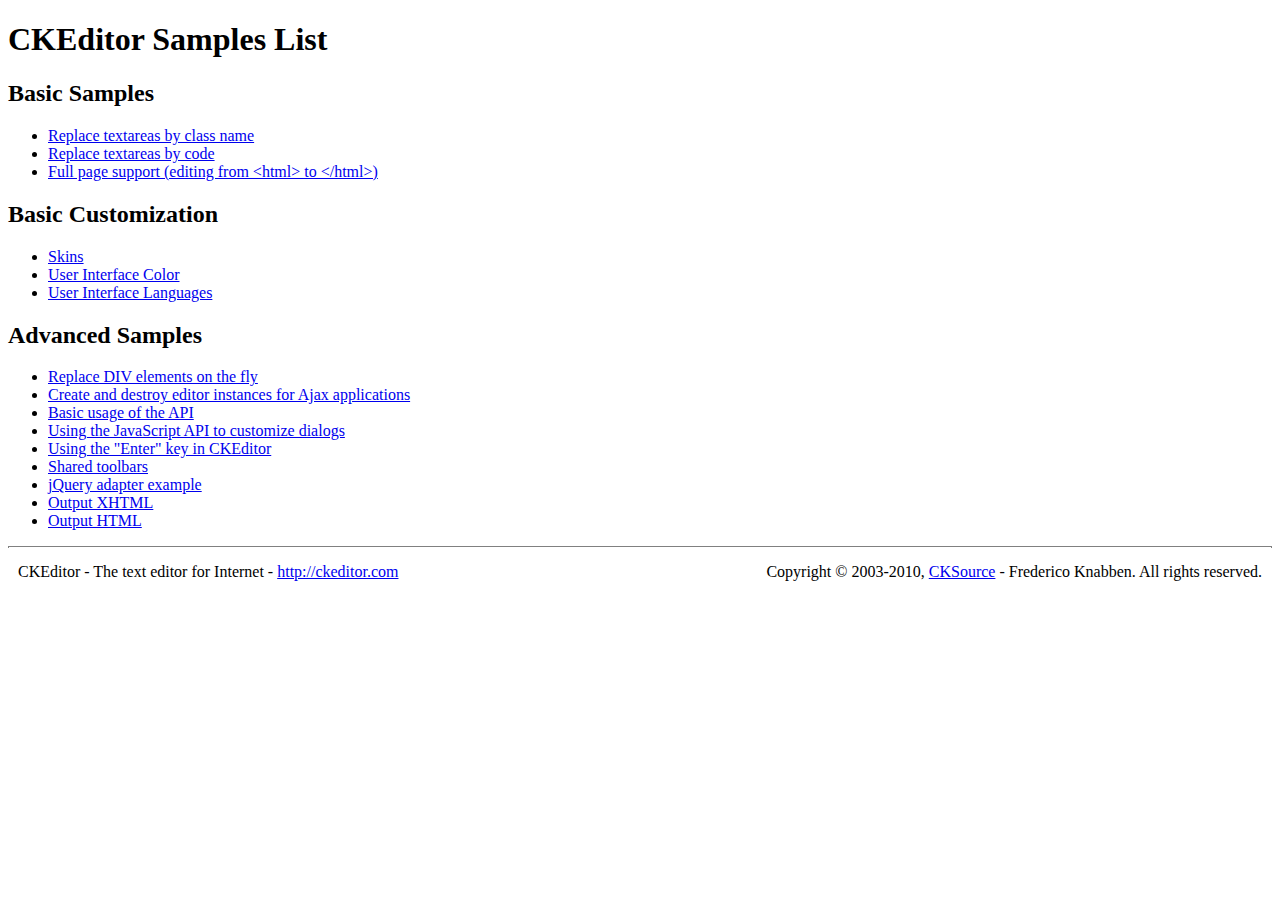
<file: saturica/src/javascript/ckeditor/_samples/index.html>
<!DOCTYPE html PUBLIC "-//W3C//DTD XHTML 1.0 Transitional//EN" "http://www.w3.org/TR/xhtml1/DTD/xhtml1-transitional.dtd">
<!--
Copyright (c) 2003-2010, CKSource - Frederico Knabben. All rights reserved.
For licensing, see LICENSE.html or http://ckeditor.com/license
-->
<html xmlns="http://www.w3.org/1999/xhtml">
<head>
	<title>Samples List - CKEditor</title>
	<link type="text/css" rel="stylesheet" href="sample.css" />
</head>
<body>
	<h1>
		CKEditor Samples List
	</h1>
	<h2>
		Basic Samples
	</h2>
	<ul>
		<li><a href="replacebyclass.html">Replace textareas by class name</a></li>
		<li><a href="replacebycode.html">Replace textareas by code</a></li>
		<li><a href="fullpage.html">Full page support (editing from &lt;html&gt; to &lt;/html&gt;)</a></li>
	</ul>
	<h2>
		Basic Customization
	</h2>
	<ul>
		<li><a href="skins.html">Skins</a></li>
		<li><a href="ui_color.html">User Interface Color</a></li>
		<li><a href="ui_languages.html">User Interface Languages</a></li>
	</ul>
	<h2>
		Advanced Samples
	</h2>
	<ul>
		<li><a href="divreplace.html">Replace DIV elements on the fly</a>&nbsp; </li>
		<li><a href="ajax.html">Create and destroy editor instances for Ajax applications</a></li>
		<li><a href="api.html">Basic usage of the API</a></li>
		<li><a href="api_dialog.html">Using the JavaScript API to customize dialogs</a></li>
		<li><a href="enterkey.html">Using the "Enter" key in CKEditor</a></li>
		<li><a href="sharedspaces.html">Shared toolbars</a></li>
		<li><a href="jqueryadapter.html">jQuery adapter example</a></li>
		<li><a href="output_xhtml.html">Output XHTML</a></li>
		<li><a href="output_html.html">Output HTML</a></li>
	</ul>
	<div id="footer">
		<hr />
		<p>
			CKEditor - The text editor for Internet - <a href="http://ckeditor.com/">http://ckeditor.com</a>
		</p>
		<p id="copy">
			Copyright &copy; 2003-2010, <a href="http://cksource.com/">CKSource</a> - Frederico Knabben. All rights reserved.
		</p>
	</div>
</body>
</html>
</file>
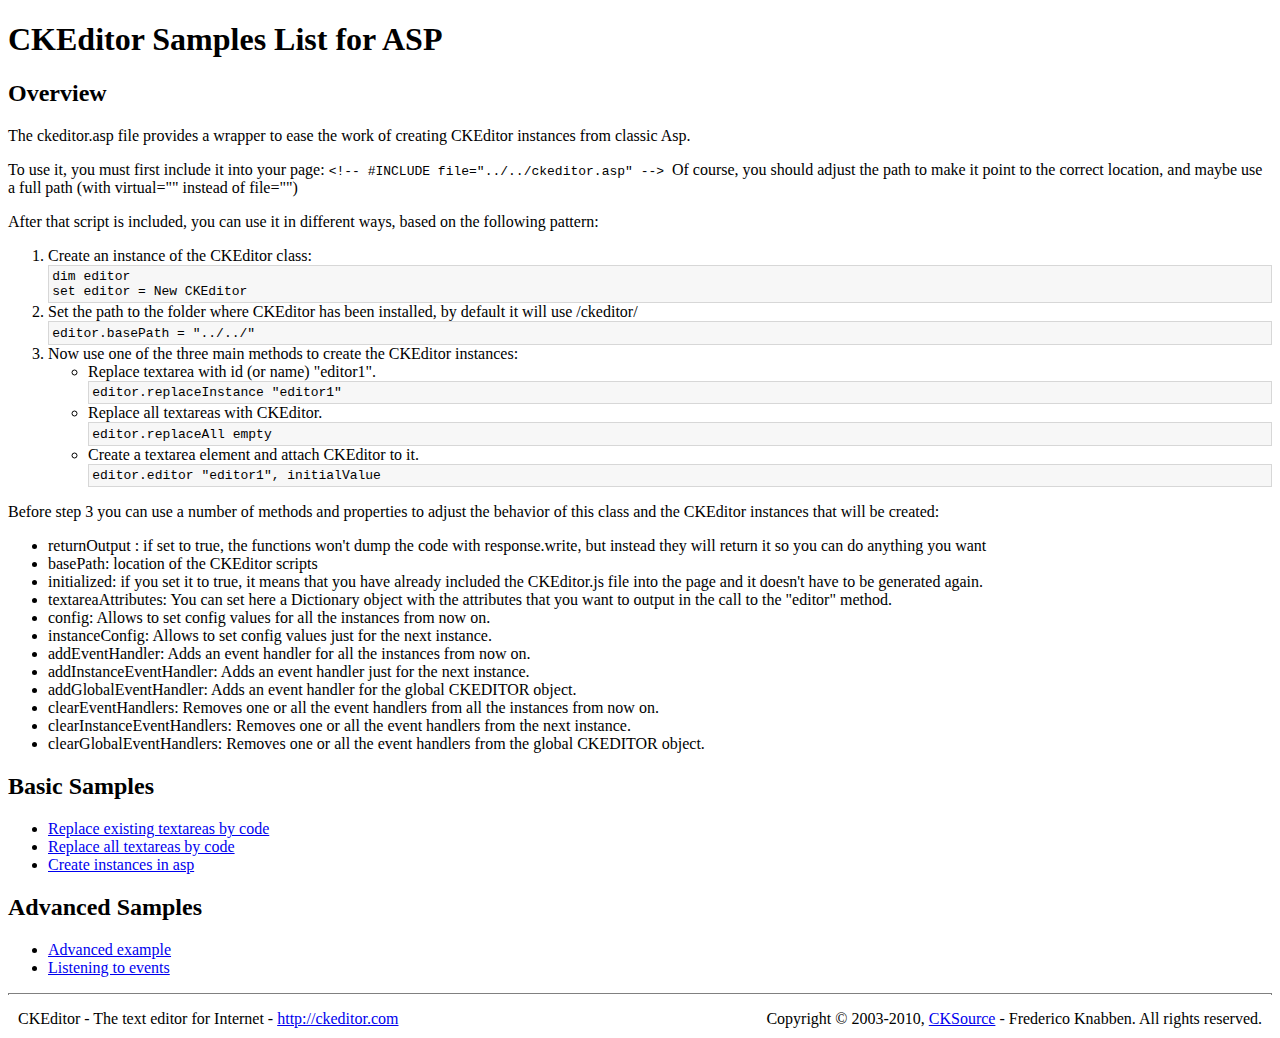
<file: saturica/src/javascript/ckeditor/_samples/asp/index.html>
<!DOCTYPE html PUBLIC "-//W3C//DTD XHTML 1.0 Transitional//EN" "http://www.w3.org/TR/xhtml1/DTD/xhtml1-transitional.dtd">
<!--
Copyright (c) 2003-2010, CKSource - Frederico Knabben. All rights reserved.
For licensing, see LICENSE.html or http://ckeditor.com/license
-->
<html xmlns="http://www.w3.org/1999/xhtml">
<head>
	<title>ASP integration Samples List - CKEditor</title>
	<link type="text/css" rel="stylesheet" href="../sample.css" />
</head>
<body>
	<h1>
		CKEditor Samples List for ASP
	</h1>
	<h2>
		Overview
	</h2>
	<p>The ckeditor.asp file provides a wrapper to ease the work of creating CKEditor instances from classic Asp.</p>
	<p>To use it, you must first include it into your page:
	<code>
		&lt;!-- #INCLUDE file="../../ckeditor.asp" --&gt;
	</code>
	Of course, you should adjust the path to make it point to the correct location, and maybe use a full path (with virtual="" instead of file="")
	</p>
	<p>After that script is included, you can use it in different ways, based on the following pattern:</p>

<ol>
	<li>
		Create an instance of the CKEditor class:
<pre>dim editor
set editor = New CKEditor</pre>
	</li>
	<li>
		Set the path to the folder where CKEditor has been installed, by default it will use /ckeditor/
		<pre>editor.basePath = "../../"</pre>
	</li>
	<li>
	Now use one of the three main methods to create the CKEditor instances:
	<ul>
		<li>
				Replace textarea with id (or name) "editor1".
			<pre>editor.replaceInstance "editor1"</pre>
		</li>
		<li>
			Replace all textareas with CKEditor.
			<pre>editor.replaceAll empty</pre>
		</li>
		<li>
			Create a textarea element and attach CKEditor to it.
			<pre>editor.editor "editor1", initialValue</pre>
		</li>
	</ul>
	</li>
</ol>
<p>Before step 3 you can use a number of methods and properties to adjust the behavior of this class and the CKEditor instances
that will be created:</p>
<ul>
	<li>returnOutput : if set to true, the functions won't dump the code with response.write, but instead they will return it so
	you can do anything you want</li>
	<li>basePath: location of the CKEditor scripts</li>
	<li>initialized: if you set it to true, it means that you have already included the CKEditor.js file into the page and it
		doesn't have to be generated again.</li>
	<li>textareaAttributes: You can set here a Dictionary object with the attributes that you want to output in the call to the "editor" method.</li>

	<li>config: Allows to set config values for all the instances from now on.</li>
	<li>instanceConfig: Allows to set config values just for the next instance.</li>

	<li>addEventHandler: Adds an event handler for all the instances from now on.</li>
	<li>addInstanceEventHandler: Adds an event handler just for the next instance.</li>
	<li>addGlobalEventHandler: Adds an event handler for the global CKEDITOR object.</li>

	<li>clearEventHandlers: Removes one or all the event handlers from all the instances from now on.</li>
	<li>clearInstanceEventHandlers: Removes one or all the event handlers  from the next instance.</li>
	<li>clearGlobalEventHandlers: Removes one or all the event handlers  from the global CKEDITOR object.</li>

</ul>

	<h2>
		Basic Samples
	</h2>
	<ul>
		<li><a href="replace.asp">Replace existing textareas by code</a></li>
		<li><a href="replaceAll.asp">Replace all textareas by code</a></li>
		<li><a href="standalone.asp">Create instances in asp</a></li>
	</ul>
	<h2>
		Advanced Samples
	</h2>
	<ul>
		<li><a href="advanced.asp">Advanced example</a></li>
		<li><a href="events.asp">Listening to events</a></li>
	</ul>
	<div id="footer">
		<hr />
		<p>
			CKEditor - The text editor for Internet - <a href="http://ckeditor.com/">http://ckeditor.com</a>
		</p>
		<p id="copy">
			Copyright &copy; 2003-2010, <a href="http://cksource.com/">CKSource</a> - Frederico Knabben. All rights reserved.
		</p>
	</div>
</body>
</html>
</file>
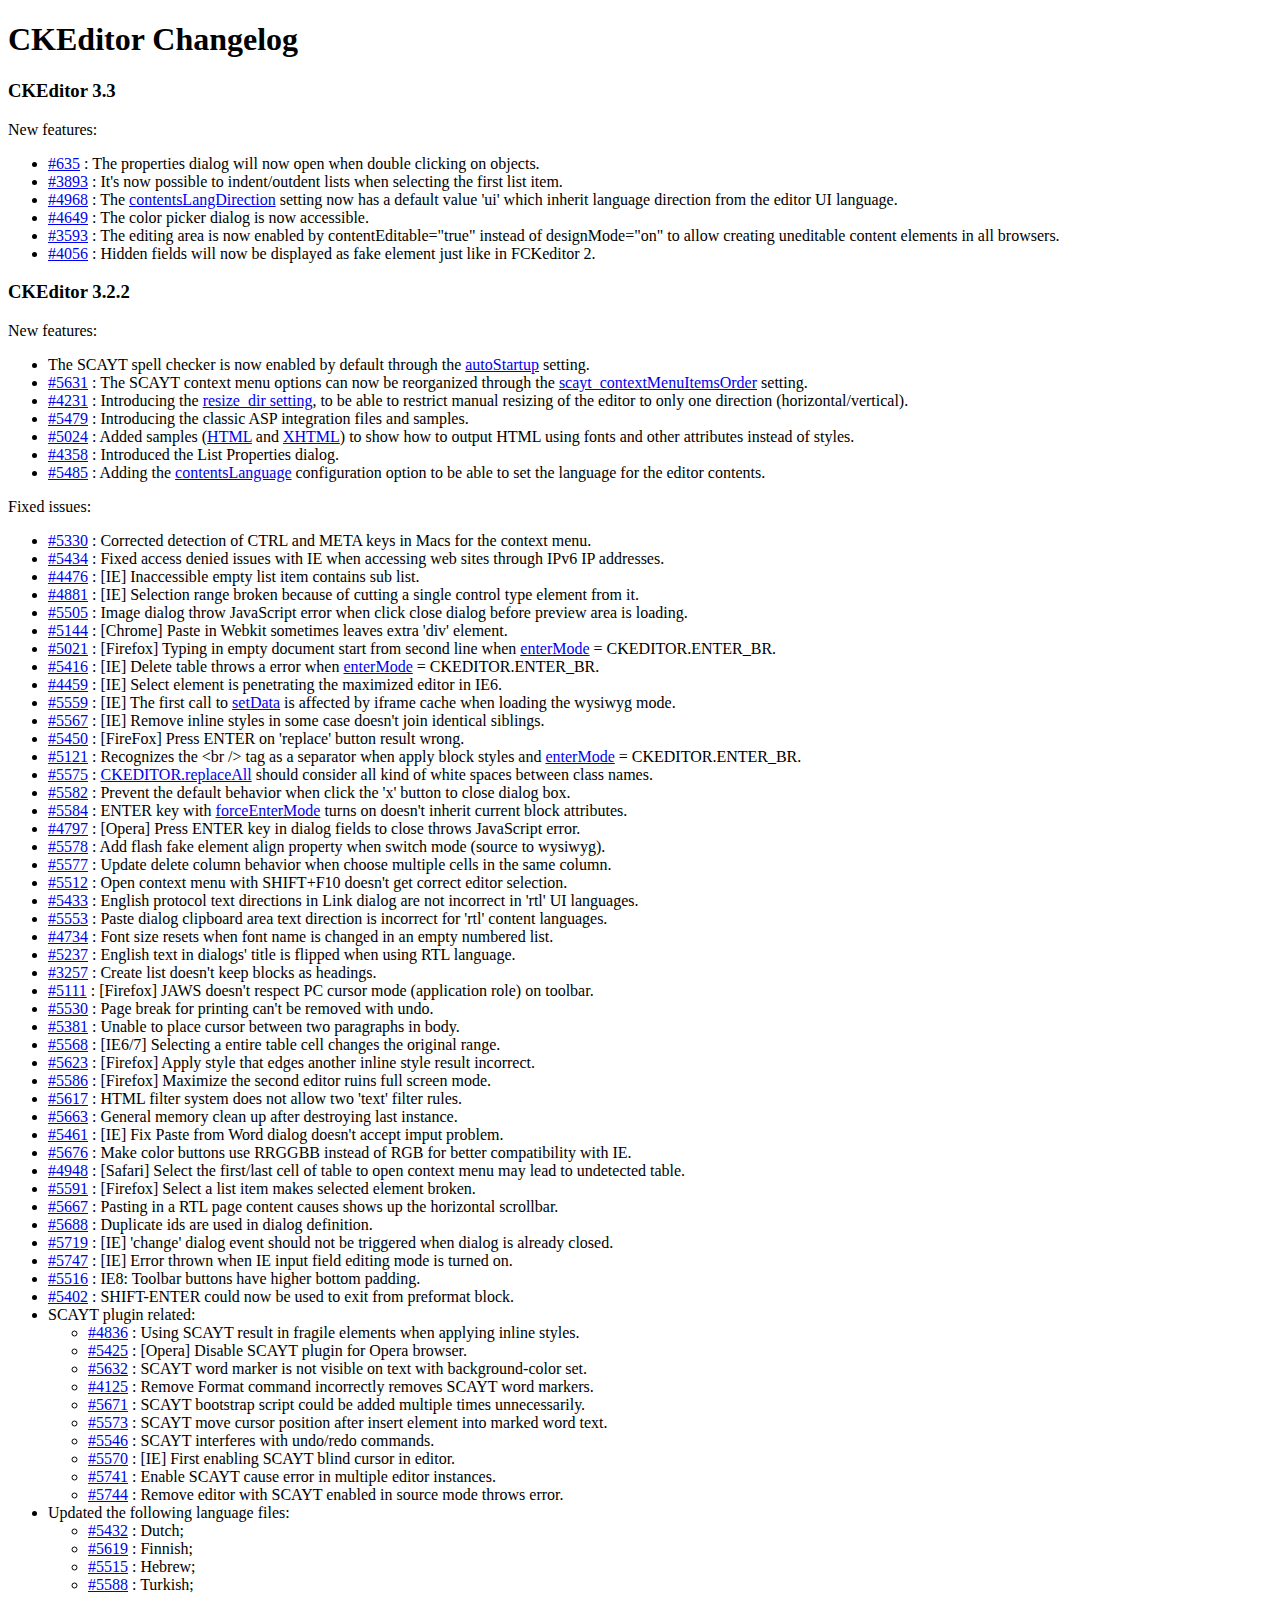
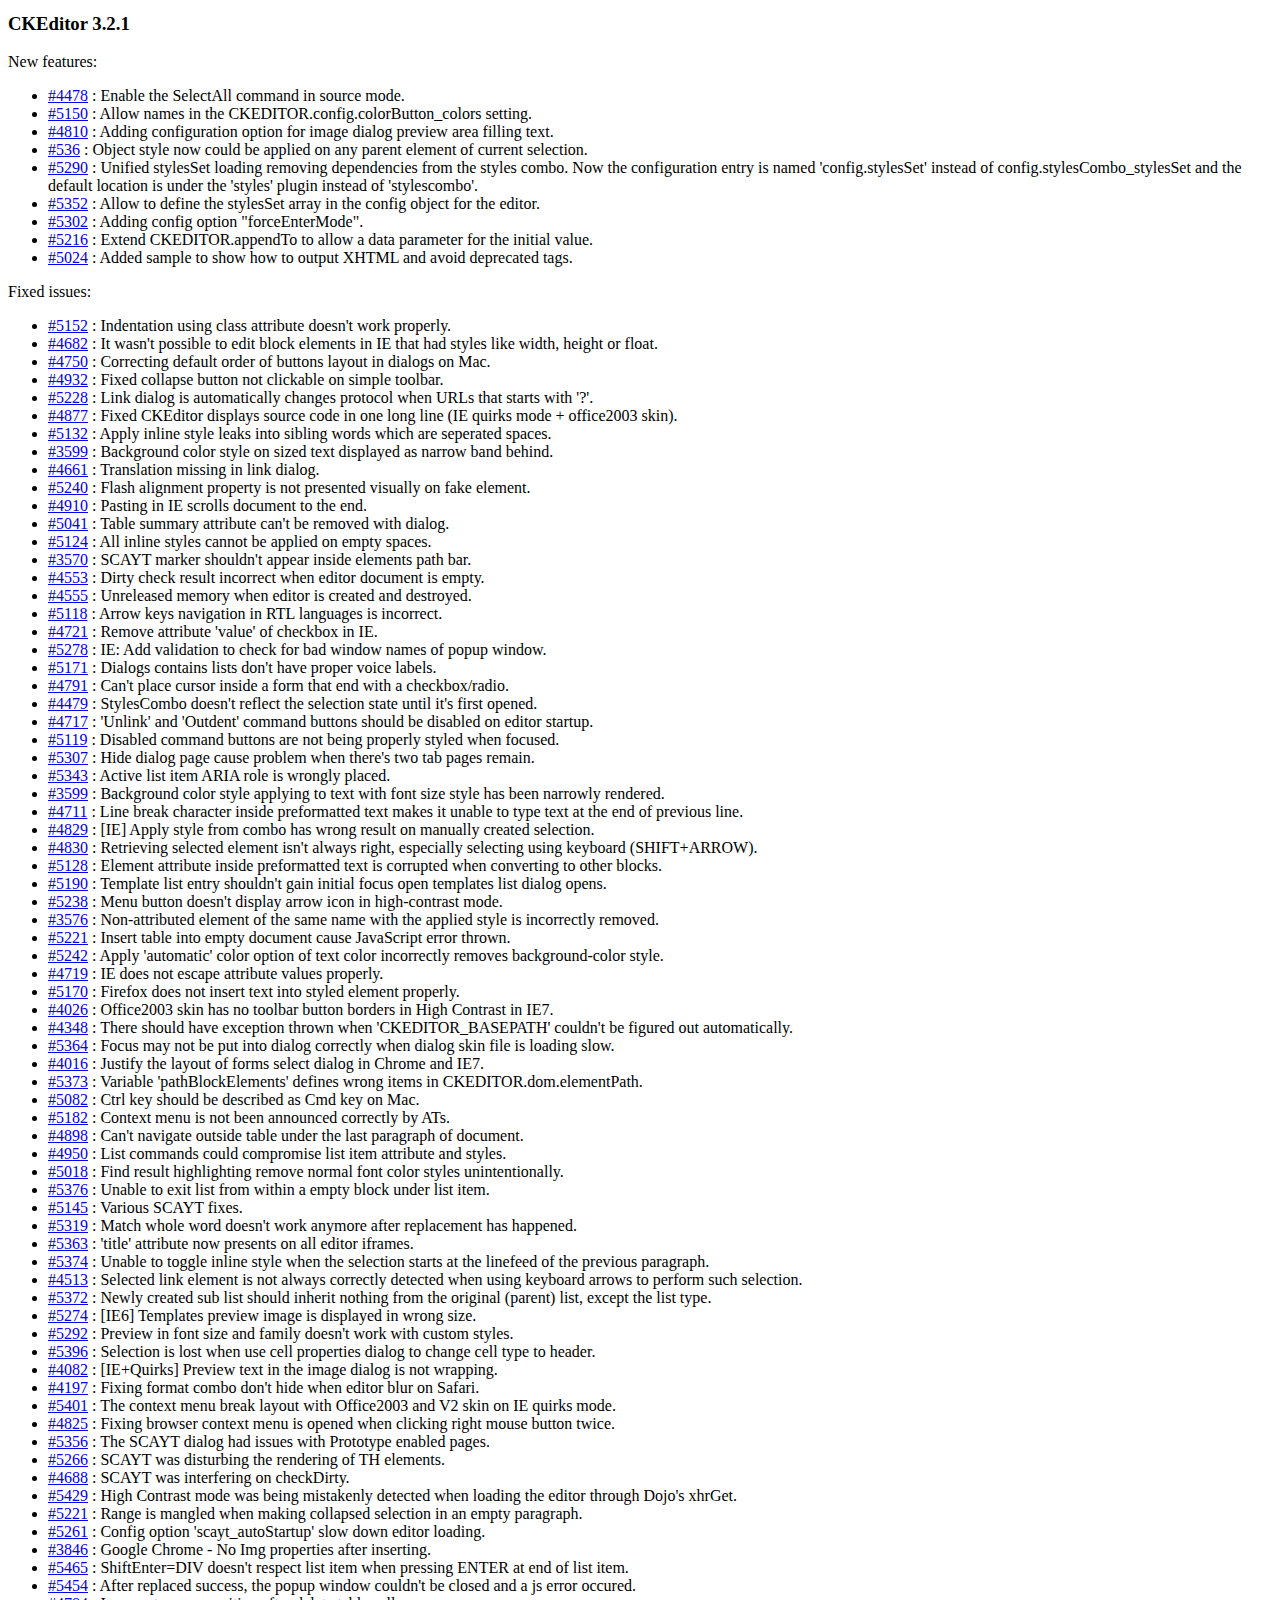
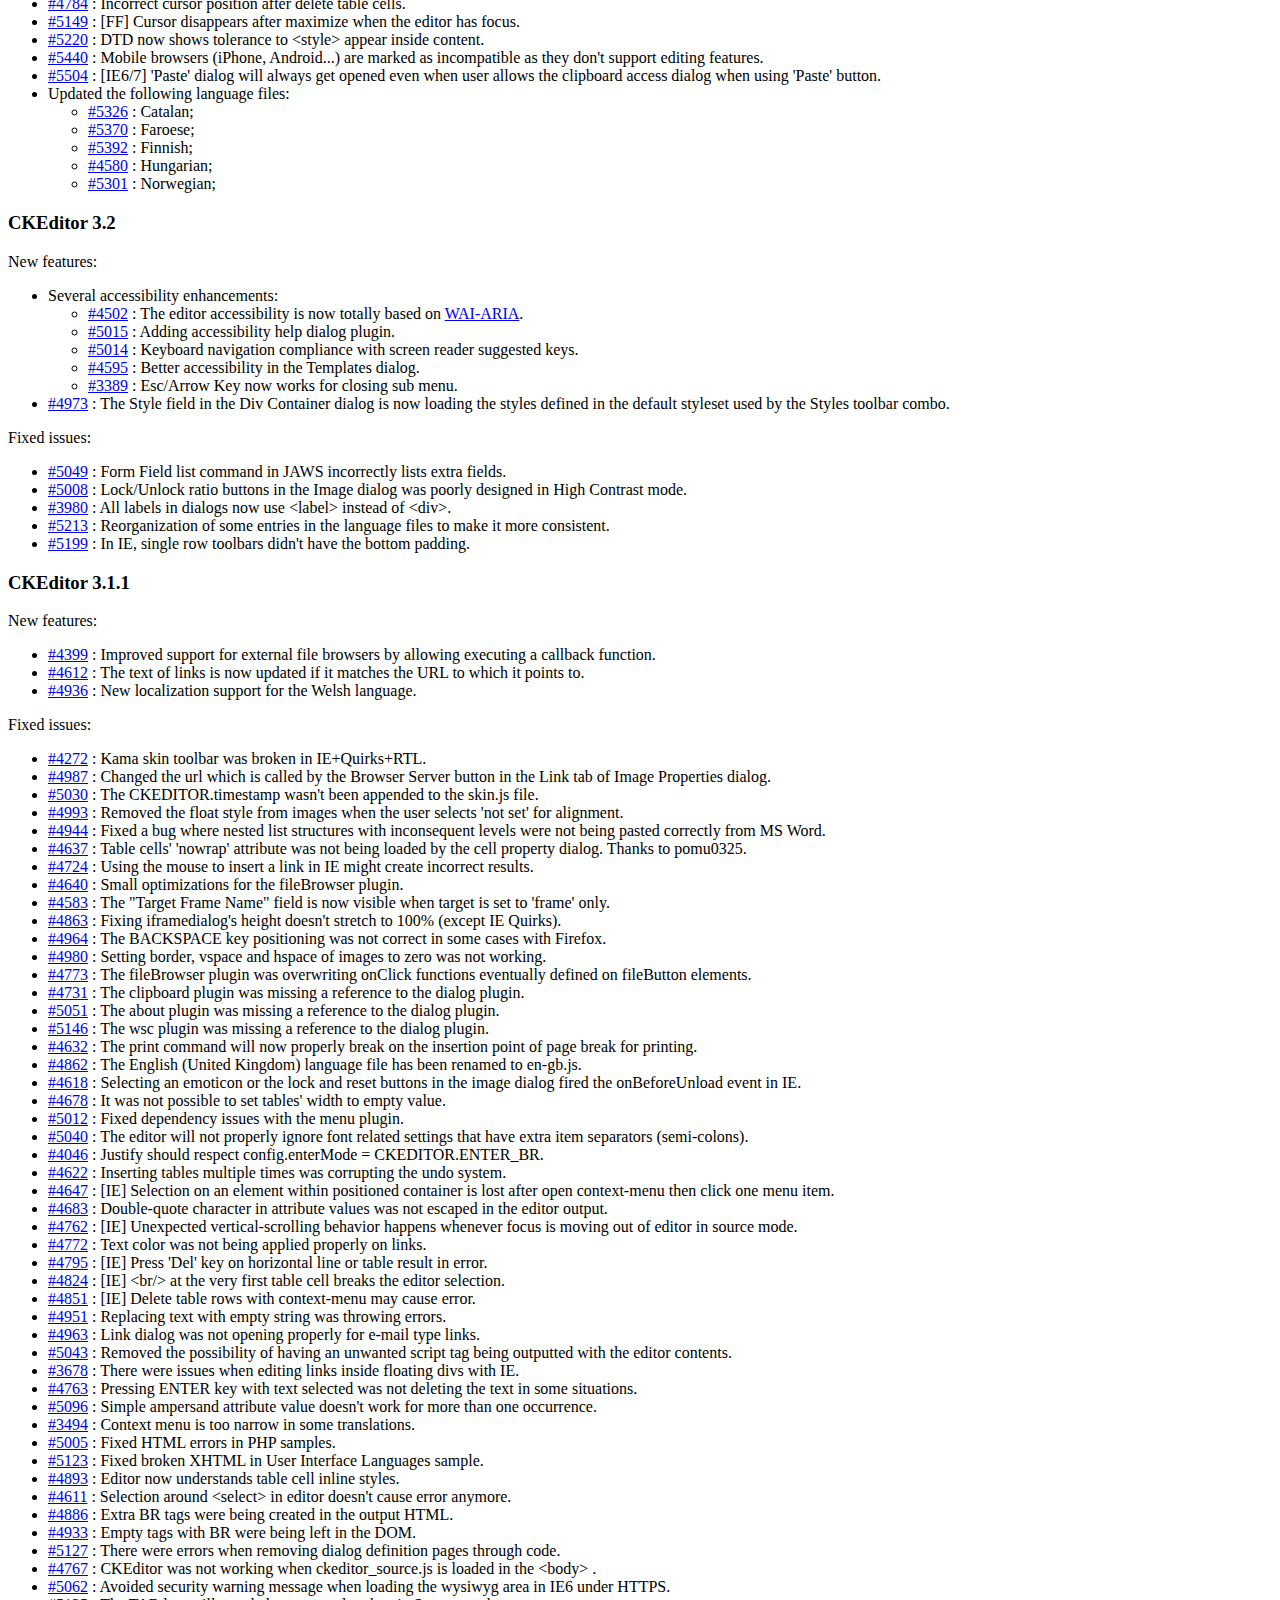
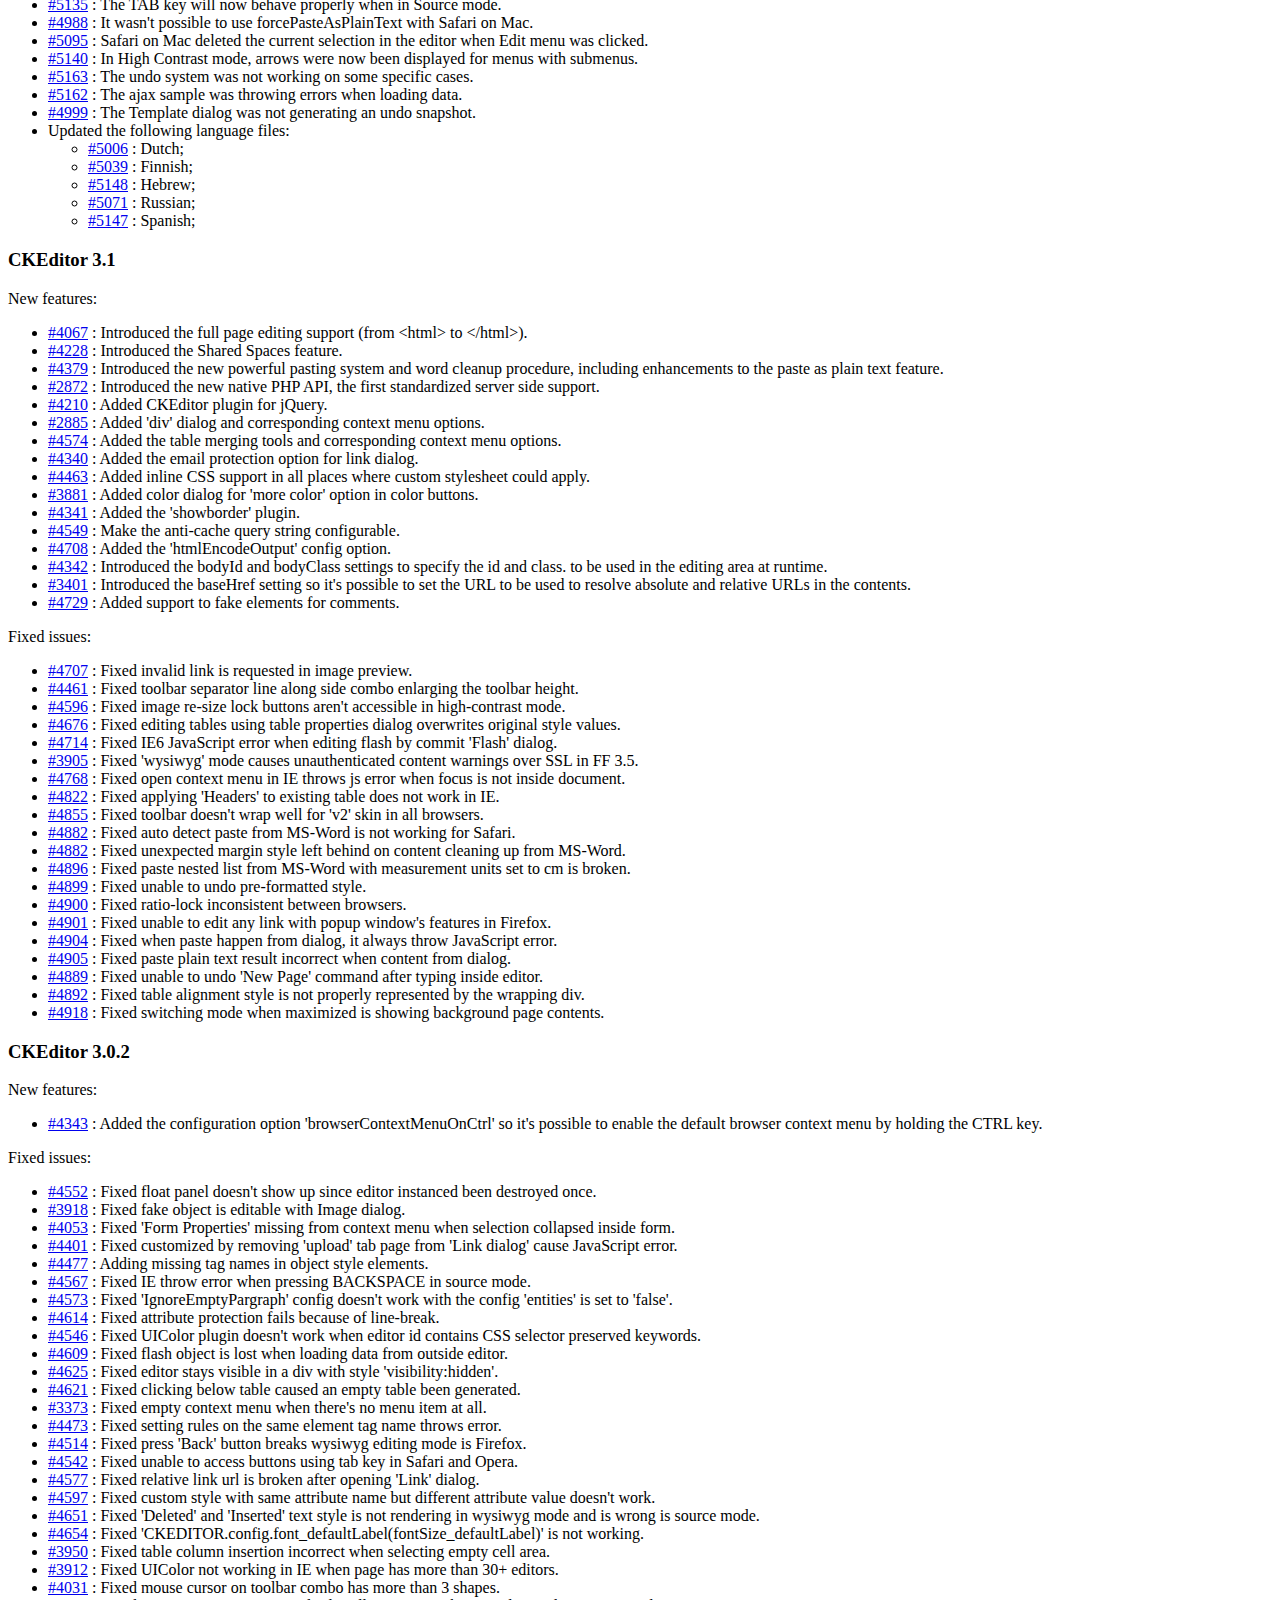
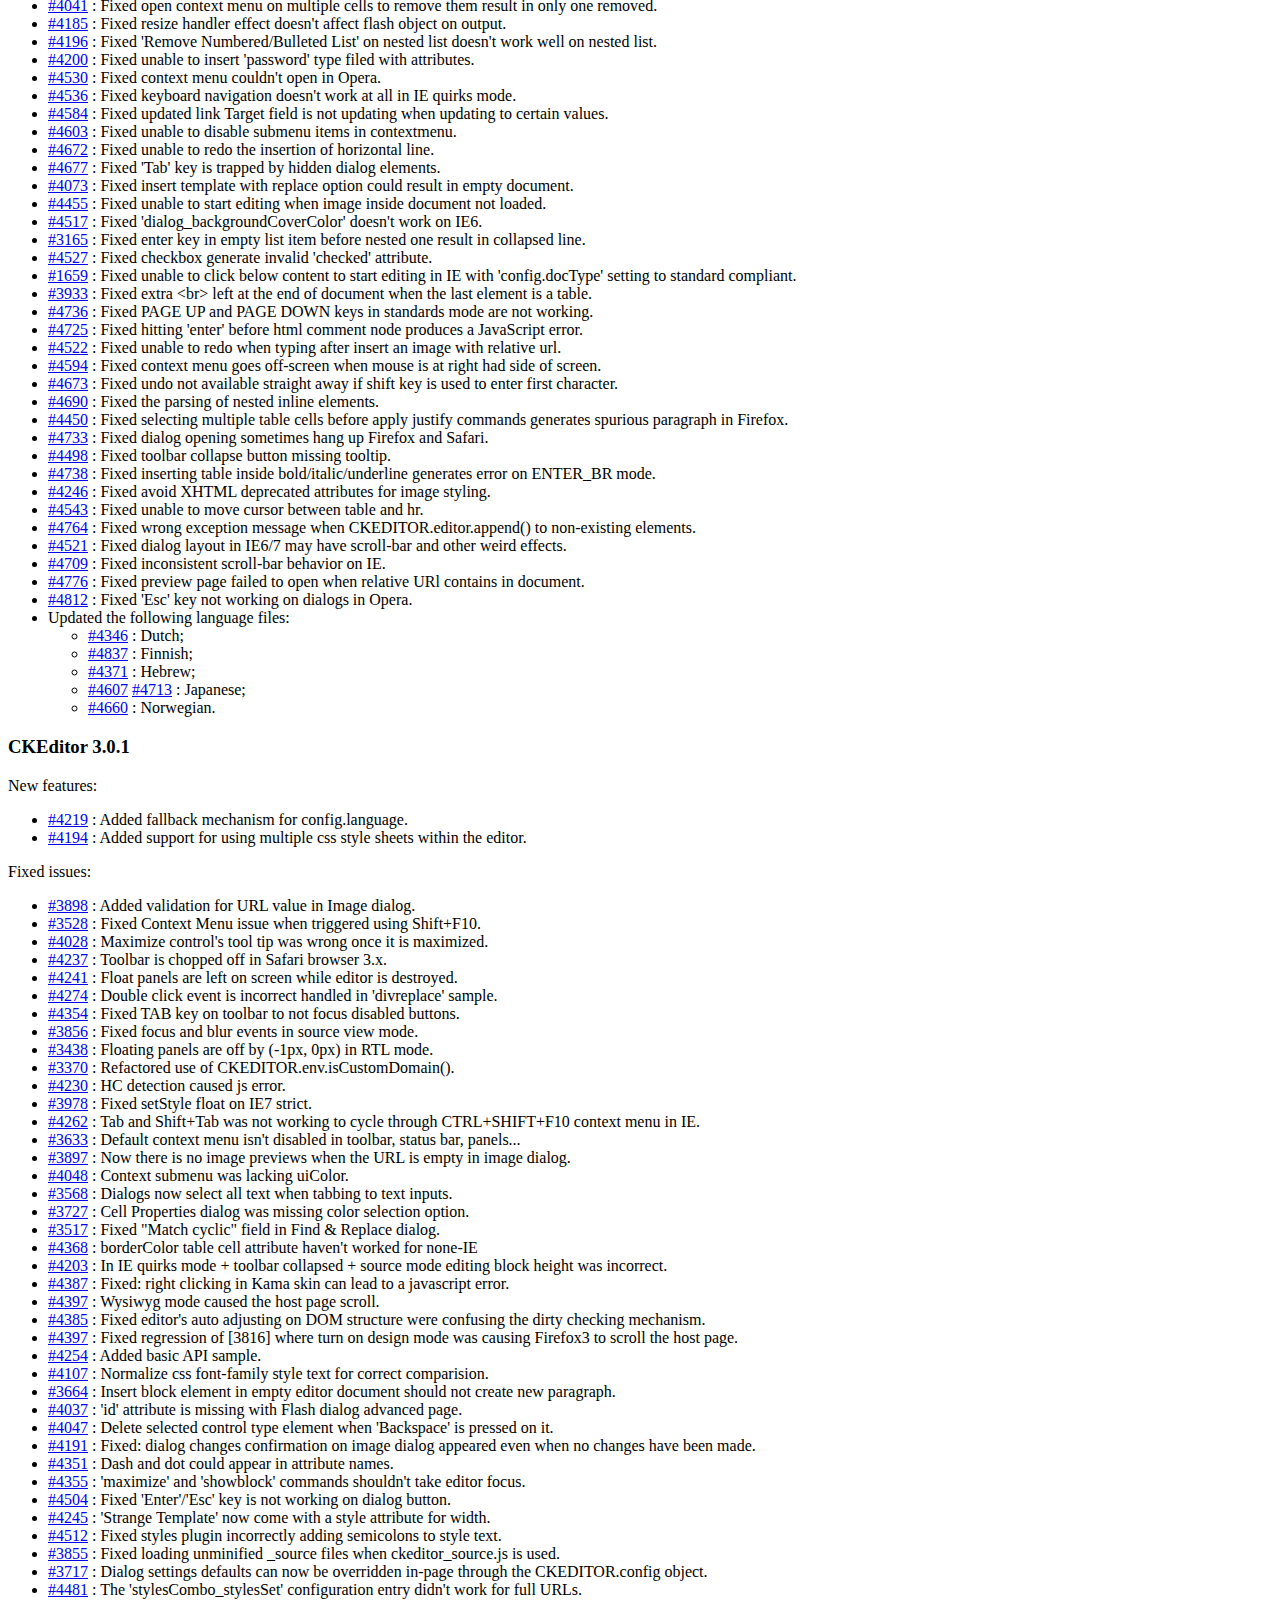
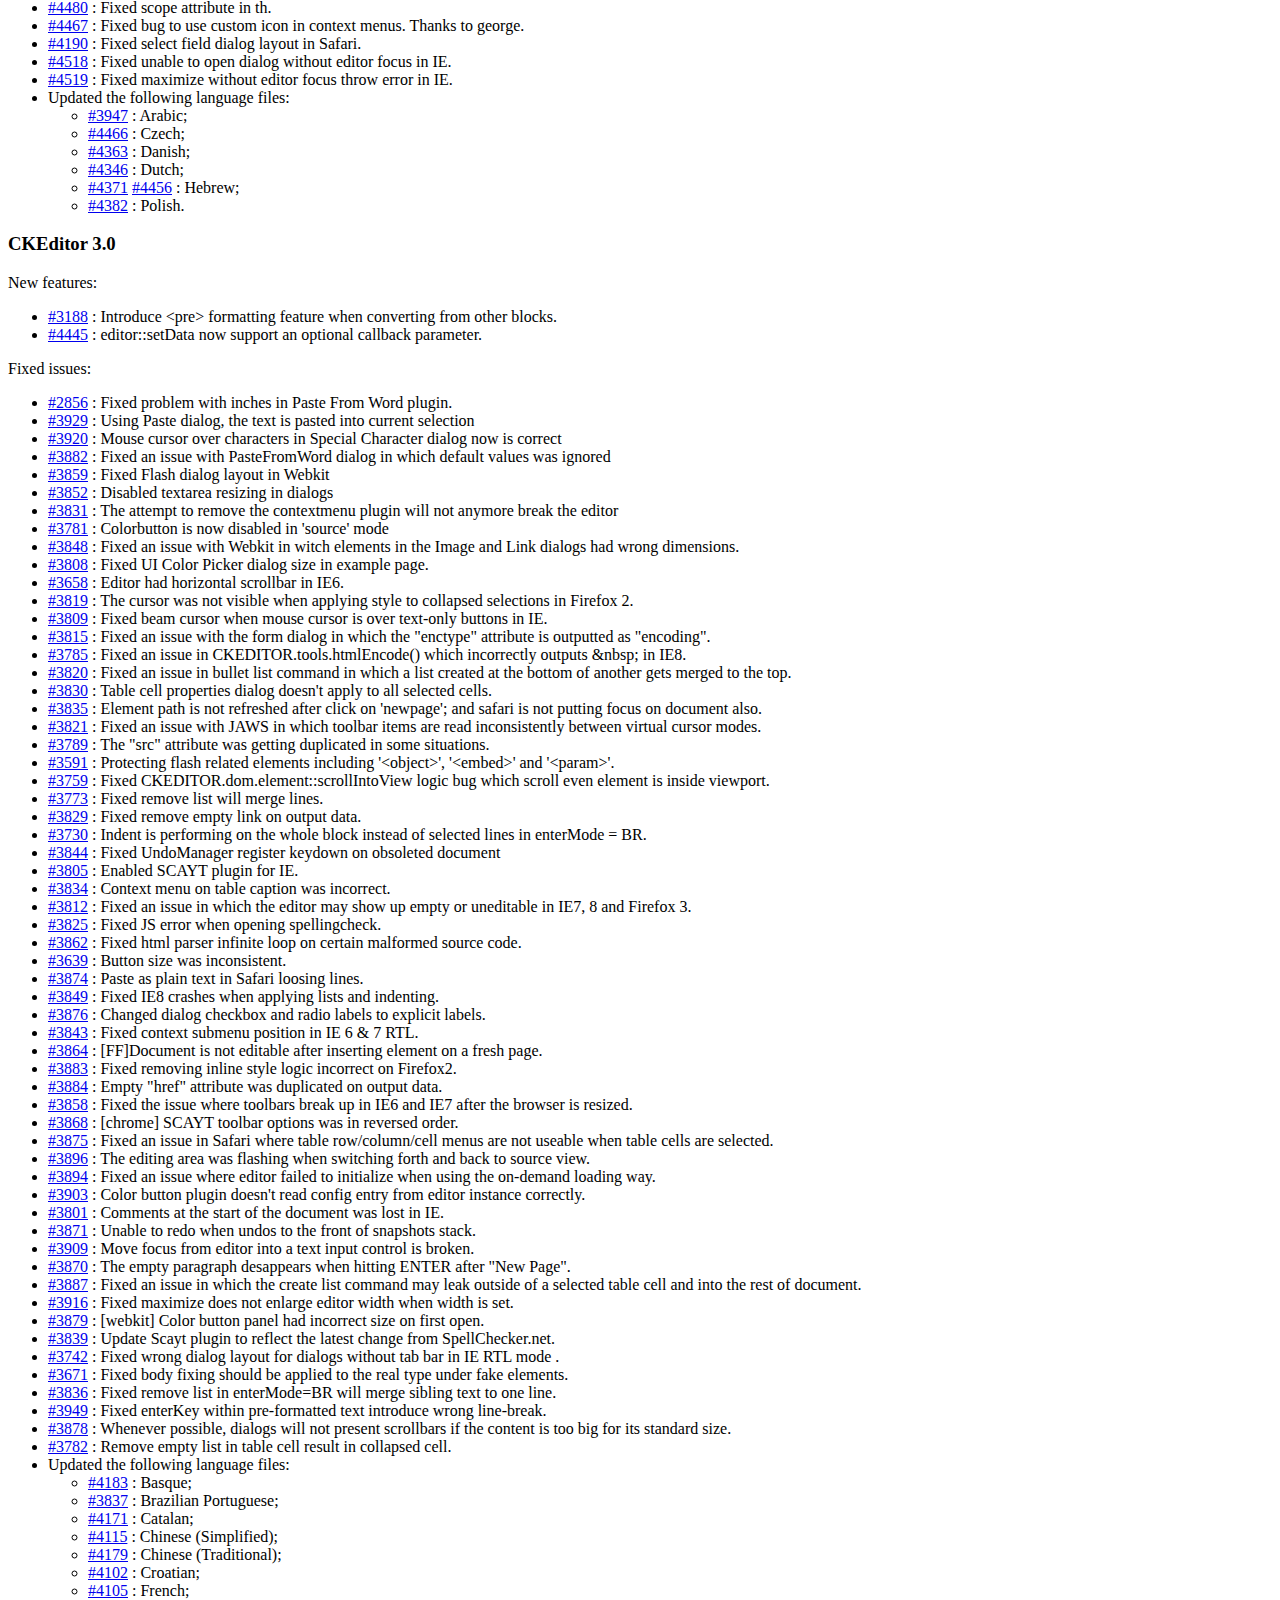
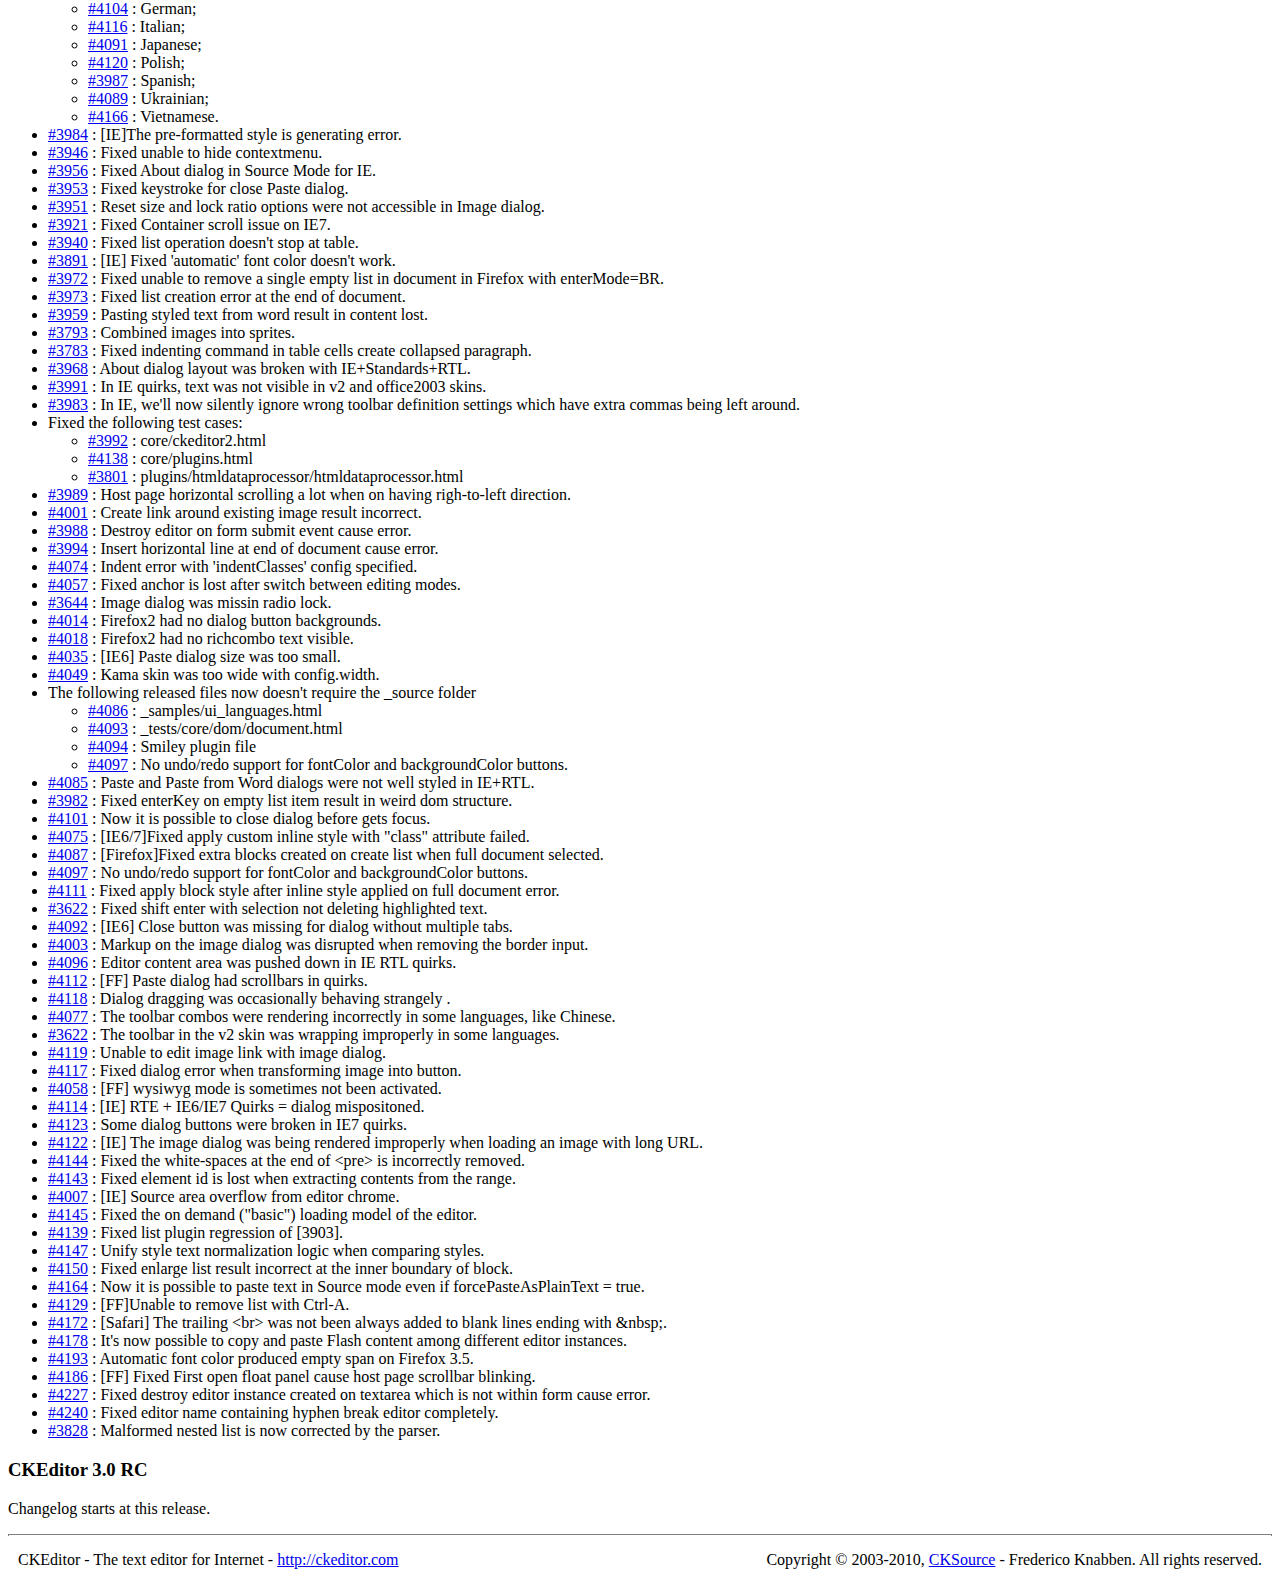
<file: saturica/src/javascript/ckeditor/CHANGES.html>
<!DOCTYPE html PUBLIC "-//W3C//DTD XHTML 1.0 Transitional//EN" "http://www.w3.org/TR/xhtml1/DTD/xhtml1-transitional.dtd">
<!--
Copyright (c) 2003-2010, CKSource - Frederico Knabben. All rights reserved.
For licensing, see LICENSE.html or http://ckeditor.com/license
-->
<html xmlns="http://www.w3.org/1999/xhtml">
<head>
	<title>Changelog - CKEditor</title>
	<meta http-equiv="content-type" content="text/html; charset=utf-8" />
	<style type="text/css">

#footer hr
{
	margin: 10px 0 15px 0;
	height: 1px;
	border: solid 1px gray;
	border-bottom: none;
}

#footer p
{
	margin: 0 10px 10px 10px;
	float: left;
}

#footer #copy
{
	float: right;
}

	</style>
</head>
<body>
	<h1>
		CKEditor Changelog
	</h1>
	<h3>
		CKEditor 3.3</h3>
	<p>
		New features:</p>
	<ul>
		<li><a href="http://dev.fckeditor.net/ticket/635">#635</a> : The properties dialog will now open when double clicking on objects.</li>
		<li><a href="http://dev.fckeditor.net/ticket/3893">#3893</a> : It's now possible to indent/outdent lists when selecting the first list item.</li>
		<li><a href="http://dev.fckeditor.net/ticket/4968">#4968</a> : The <a href="http://docs.cksource.com/ckeditor_api/symbols/CKEDITOR.config.html#.contentsLangDirection">contentsLangDirection</a> setting now has a default value 'ui' which inherit language direction from the editor UI language.</li>
		<li><a href="http://dev.fckeditor.net/ticket/4649">#4649</a> : The color picker dialog is now accessible.</li>
		<li><a href="http://dev.fckeditor.net/ticket/3593">#3593</a> : The editing area is now enabled by contentEditable="true" instead of designMode="on" to allow creating uneditable content elements in all browsers.</li>
		<li><a href="http://dev.fckeditor.net/ticket/4056">#4056</a> : Hidden fields will now be displayed as fake element just like in FCKeditor 2.</li>
	</ul>
<h3>
		CKEditor 3.2.2</h3>
	<p>
		New features:</p>
	<ul>
		<li>The SCAYT spell checker is now enabled by default through the <a href="http://docs.cksource.com/ckeditor_api/symbols/CKEDITOR.config.html#.scayt_autoStartup">autoStartup</a> setting.</li>
		<li><a href="http://dev.fckeditor.net/ticket/5631">#5631</a> : The SCAYT context menu options can now be reorganized through the <a href="http://docs.cksource.com/ckeditor_api/symbols/CKEDITOR.config.html#.scayt_contextMenuItemsOrder">scayt_contextMenuItemsOrder</a> setting.</li>
		<li><a href="http://dev.fckeditor.net/ticket/4231">#4231</a> : Introducing the <a href="http://docs.cksource.com/ckeditor_api/symbols/CKEDITOR.config.html#.resize_dir">resize_dir setting</a>, to be able to restrict manual resizing of the editor to only one direction (horizontal/vertical).</li>
		<li><a href="http://dev.fckeditor.net/ticket/5479">#5479</a> : Introducing the classic ASP integration files and samples.</li>
		<li><a href="http://dev.fckeditor.net/ticket/5024">#5024</a> : Added samples (<a href="http://nightly.ckeditor.com/latest/ckeditor/_samples/output_html.html">HTML</a> and <a href="http://nightly.ckeditor.com/latest/ckeditor/_samples/output_xhtml.html">XHTML</a>) to show how to output HTML using fonts and other attributes instead of styles.</li>
		<li><a href="http://dev.fckeditor.net/ticket/4358">#4358</a> : Introduced the List Properties dialog.</li>
		<li><a href="http://dev.fckeditor.net/ticket/5485">#5485</a> : Adding the <a href="http://docs.cksource.com/ckeditor_api/symbols/CKEDITOR.config.html#.contentsLanguage">contentsLanguage</a> configuration option to be able to set the language for the editor contents.</li>
	</ul>
	<p>
		Fixed issues:</p>
	<ul>
		<li><a href="http://dev.fckeditor.net/ticket/5330">#5330</a> : Corrected detection of CTRL and META keys in Macs for the context menu.</li>
		<li><a href="http://dev.fckeditor.net/ticket/5434">#5434</a> : Fixed access denied issues with IE when accessing web sites through IPv6 IP addresses.</li>
		<li><a href="http://dev.fckeditor.net/ticket/4476">#4476</a> : [IE] Inaccessible empty list item contains sub list.</li>
		<li><a href="http://dev.fckeditor.net/ticket/4881">#4881</a> : [IE] Selection range broken because of cutting a single control type element from it.</li>
		<li><a href="http://dev.fckeditor.net/ticket/5505">#5505</a> : Image dialog throw JavaScript error when click close dialog before preview area is loading.</li>
		<li><a href="http://dev.fckeditor.net/ticket/5144">#5144</a> : [Chrome] Paste in Webkit sometimes leaves extra 'div' element.</li>
		<li><a href="http://dev.fckeditor.net/ticket/5021">#5021</a> : [Firefox] Typing in empty document start from second line when <a href="http://docs.cksource.com/ckeditor_api/symbols/CKEDITOR.config.html#.enterMode">enterMode</a> = CKEDITOR.ENTER_BR.</li>
		<li><a href="http://dev.fckeditor.net/ticket/5416">#5416</a> : [IE] Delete table throws a error when <a href="http://docs.cksource.com/ckeditor_api/symbols/CKEDITOR.config.html#.enterMode">enterMode</a> = CKEDITOR.ENTER_BR.</li>
		<li><a href="http://dev.fckeditor.net/ticket/4459">#4459</a> : [IE] Select element is penetrating the maximized editor in IE6.</li>
		<li><a href="http://dev.fckeditor.net/ticket/5559">#5559</a> : [IE] The first call to <a href="http://docs.cksource.com/ckeditor_api/symbols/CKEDITOR.editor.html#setData">setData</a> is affected by iframe cache when loading the wysiwyg mode.</li>
		<li><a href="http://dev.fckeditor.net/ticket/5567">#5567</a> : [IE] Remove inline styles in some case doesn't join identical siblings.</li>
		<li><a href="http://dev.fckeditor.net/ticket/5450">#5450</a> : [FireFox] Press ENTER on 'replace' button result wrong.</li>
		<li><a href="http://dev.fckeditor.net/ticket/5121">#5121</a> : Recognizes the &lt;br /&gt; tag as a separator when apply block styles and <a href="http://docs.cksource.com/ckeditor_api/symbols/CKEDITOR.config.html#.enterMode">enterMode</a> = CKEDITOR.ENTER_BR.</li>
		<li><a href="http://dev.fckeditor.net/ticket/5575">#5575</a> : <a href="http://docs.cksource.com/ckeditor_api/symbols/CKEDITOR.html#.replaceAll">CKEDITOR.replaceAll</a> should consider all kind of white spaces between class names.</li>
		<li><a href="http://dev.fckeditor.net/ticket/5582">#5582</a> : Prevent the default behavior when click the 'x' button to close dialog box.</li>
		<li><a href="http://dev.fckeditor.net/ticket/5584">#5584</a> : ENTER key with <a href="http://docs.cksource.com/ckeditor_api/symbols/CKEDITOR.config.html#.forceEnterMode">forceEnterMode</a> turns on doesn't inherit current block attributes.</li>
		<li><a href="http://dev.fckeditor.net/ticket/4797">#4797</a> : [Opera] Press ENTER key in dialog fields to close throws JavaScript error.</li>
		<li><a href="http://dev.fckeditor.net/ticket/5578">#5578</a> : Add flash fake element align property when switch mode (source to wysiwyg).</li>
		<li><a href="http://dev.fckeditor.net/ticket/5577">#5577</a> : Update delete column behavior when choose multiple cells in the same column.</li>
		<li><a href="http://dev.fckeditor.net/ticket/5512">#5512</a> : Open context menu with SHIFT+F10 doesn't get correct editor selection.</li>
		<li><a href="http://dev.fckeditor.net/ticket/5433">#5433</a> : English protocol text directions in Link dialog are not incorrect in 'rtl' UI languages.</li>
		<li><a href="http://dev.fckeditor.net/ticket/5553">#5553</a> : Paste dialog clipboard area text direction is incorrect for 'rtl' content languages.</li>
		<li><a href="http://dev.fckeditor.net/ticket/4734">#4734</a> : Font size resets when font name is changed in an empty numbered list.</li>
		<li><a href="http://dev.fckeditor.net/ticket/5237">#5237</a> : English text in dialogs' title is flipped when using RTL language.</li>
		<li><a href="http://dev.fckeditor.net/ticket/3257">#3257</a> : Create list doesn't keep blocks as headings.</li>
		<li><a href="http://dev.fckeditor.net/ticket/5111">#5111</a> : [Firefox] JAWS doesn't respect PC cursor mode (application role) on toolbar.</li>
		<li><a href="http://dev.fckeditor.net/ticket/5530">#5530</a> : Page break for printing can't be removed with undo.</li>
		<li><a href="http://dev.fckeditor.net/ticket/5381">#5381</a> : Unable to place cursor between two paragraphs in body.</li>
		<li><a href="http://dev.fckeditor.net/ticket/5568">#5568</a> : [IE6/7] Selecting a entire table cell changes the original range.</li>
		<li><a href="http://dev.fckeditor.net/ticket/5623">#5623</a> : [Firefox] Apply style that edges another inline style result incorrect.</li>
		<li><a href="http://dev.fckeditor.net/ticket/5586">#5586</a> : [Firefox] Maximize the second editor ruins full screen mode.</li>
		<li><a href="http://dev.fckeditor.net/ticket/5617">#5617</a> : HTML filter system does not allow two 'text' filter rules.</li>
		<li><a href="http://dev.fckeditor.net/ticket/5663">#5663</a> : General memory clean up after destroying last instance.</li>
		<li><a href="http://dev.fckeditor.net/ticket/5461">#5461</a> : [IE] Fix Paste from Word dialog doesn't accept imput problem.</li>
		<li><a href="http://dev.fckeditor.net/ticket/5676">#5676</a> : Make color buttons use RRGGBB instead of RGB for better compatibility with IE.</li>
		<li><a href="http://dev.fckeditor.net/ticket/4948">#4948</a> : [Safari] Select the first/last cell of table to open context menu may lead to undetected table.</li>
		<li><a href="http://dev.fckeditor.net/ticket/5591">#5591</a> : [Firefox] Select a list item makes selected element broken.</li>
		<li><a href="http://dev.fckeditor.net/ticket/5667">#5667</a> : Pasting in a RTL page content causes shows up the horizontal scrollbar.</li>
		<li><a href="http://dev.fckeditor.net/ticket/5688">#5688</a> : Duplicate ids are used in dialog definition.</li>
		<li><a href="http://dev.fckeditor.net/ticket/5719">#5719</a> : [IE] 'change' dialog event should not be triggered when dialog is already closed.</li>
		<li><a href="http://dev.fckeditor.net/ticket/5747">#5747</a> : [IE] Error thrown when IE input field editing mode is turned on.</li>
		<li><a href="http://dev.fckeditor.net/ticket/5516">#5516</a> : IE8: Toolbar buttons have higher bottom padding.</li>
		<li><a href="http://dev.fckeditor.net/ticket/5402">#5402</a> : SHIFT-ENTER could now be used to exit from preformat block.</li>
		<li>SCAYT plugin related:<ul>
			<li><a href="http://dev.fckeditor.net/ticket/4836">#4836</a> : Using SCAYT result in fragile elements when applying inline styles.</li>
			<li><a href="http://dev.fckeditor.net/ticket/5425">#5425</a> : [Opera] Disable SCAYT plugin for Opera browser.</li>
			<li><a href="http://dev.fckeditor.net/ticket/5632">#5632</a> : SCAYT word marker is not visible on text with background-color set.</li>
			<li><a href="http://dev.fckeditor.net/ticket/4125">#4125</a> : Remove Format command incorrectly removes SCAYT word markers.</li>
			<li><a href="http://dev.fckeditor.net/ticket/5671">#5671</a> : SCAYT bootstrap script could be added multiple times unnecessarily.</li>
			<li><a href="http://dev.fckeditor.net/ticket/5573">#5573</a> : SCAYT move cursor position after insert element into marked word text.</li>
			<li><a href="http://dev.fckeditor.net/ticket/5546">#5546</a> : SCAYT interferes with undo/redo commands.</li>
			<li><a href="http://dev.fckeditor.net/ticket/5570">#5570</a> : [IE] First enabling SCAYT blind cursor in editor.</li>
			<li><a href="http://dev.fckeditor.net/ticket/5741">#5741</a> : Enable SCAYT cause error in multiple editor instances.</li>
			<li><a href="http://dev.fckeditor.net/ticket/5744">#5744</a> : Remove editor with SCAYT enabled in source mode throws error.</li>
		</ul></li>
		<li>Updated the following language files:<ul>
			<li><a href="http://dev.fckeditor.net/ticket/5432">#5432</a> : Dutch;</li>
			<li><a href="http://dev.fckeditor.net/ticket/5619">#5619</a> : Finnish;</li>
			<li><a href="http://dev.fckeditor.net/ticket/5515">#5515</a> : Hebrew;</li>
			<li><a href="http://dev.fckeditor.net/ticket/5588">#5588</a> : Turkish;</li>
		</ul></li>
	</ul>
	<h3>
		CKEditor 3.2.1</h3>
	<p>
		New features:</p>
	<ul>
		<li><a href="http://dev.fckeditor.net/ticket/4478">#4478</a> : Enable the SelectAll command in source mode.</li>
		<li><a href="http://dev.fckeditor.net/ticket/5150">#5150</a> : Allow names in the CKEDITOR.config.colorButton_colors setting.</li>
		<li><a href="http://dev.fckeditor.net/ticket/4810">#4810</a> : Adding configuration option for image dialog preview area filling text.</li>
		<li><a href="http://dev.fckeditor.net/ticket/536">#536</a> : Object style now could be applied on any parent element of current selection.</li>
		<li><a href="http://dev.fckeditor.net/ticket/5290">#5290</a> : Unified stylesSet loading removing dependencies from the styles combo.
					Now the configuration entry is named 'config.stylesSet' instead of config.stylesCombo_stylesSet and the default location
					is under the 'styles' plugin instead of 'stylescombo'.</li>
		<li><a href="http://dev.fckeditor.net/ticket/5352">#5352</a> : Allow to define the stylesSet array in the config object for the editor.</li>
		<li><a href="http://dev.fckeditor.net/ticket/5302">#5302</a> : Adding config option "forceEnterMode".</li>
		<li><a href="http://dev.fckeditor.net/ticket/5216">#5216</a> : Extend CKEDITOR.appendTo to allow a data parameter for the initial value.</li>
		<li><a href="http://dev.fckeditor.net/ticket/5024">#5024</a> : Added sample to show how to output XHTML and avoid deprecated tags.</li>
	</ul>
	<p>
		Fixed issues:</p>
	<ul>
		<li><a href="http://dev.fckeditor.net/ticket/5152">#5152</a> : Indentation using class attribute doesn't work properly.</li>
		<li><a href="http://dev.fckeditor.net/ticket/4682">#4682</a> : It wasn't possible to edit block elements in IE that had styles like width, height or float.</li>
		<li><a href="http://dev.fckeditor.net/ticket/4750">#4750</a> : Correcting default order of buttons layout in dialogs on Mac.</li>
		<li><a href="http://dev.fckeditor.net/ticket/4932">#4932</a> : Fixed collapse button not clickable on simple toolbar.</li>
		<li><a href="http://dev.fckeditor.net/ticket/5228">#5228</a> : Link dialog is automatically changes protocol when URLs that starts with '?'.</li>
		<li><a href="http://dev.fckeditor.net/ticket/4877">#4877</a> : Fixed CKEditor displays source code in one long line (IE quirks mode + office2003 skin).</li>
		<li><a href="http://dev.fckeditor.net/ticket/5132">#5132</a> : Apply inline style leaks into sibling words which are seperated spaces.</li>
		<li><a href="http://dev.fckeditor.net/ticket/3599">#3599</a> : Background color style on sized text displayed as narrow band behind.</li>
		<li><a href="http://dev.fckeditor.net/ticket/4661">#4661</a> : Translation missing in link dialog.</li>
		<li><a href="http://dev.fckeditor.net/ticket/5240">#5240</a> : Flash alignment property is not presented visually on fake element.</li>
		<li><a href="http://dev.fckeditor.net/ticket/4910">#4910</a> : Pasting in IE scrolls document to the end.</li>
		<li><a href="http://dev.fckeditor.net/ticket/5041">#5041</a> : Table summary attribute can't be removed with dialog.</li>
		<li><a href="http://dev.fckeditor.net/ticket/5124">#5124</a> : All inline styles cannot be applied on empty spaces.</li>
		<li><a href="http://dev.fckeditor.net/ticket/3570">#3570</a> : SCAYT marker shouldn't appear inside elements path bar.</li>
		<li><a href="http://dev.fckeditor.net/ticket/4553">#4553</a> : Dirty check result incorrect when editor document is empty.</li>
		<li><a href="http://dev.fckeditor.net/ticket/4555">#4555</a> : Unreleased memory when editor is created and destroyed.</li>
		<li><a href="http://dev.fckeditor.net/ticket/5118">#5118</a> : Arrow keys navigation in RTL languages is incorrect.</li>
		<li><a href="http://dev.fckeditor.net/ticket/4721">#4721</a> : Remove attribute 'value' of checkbox in IE.</li>
		<li><a href="http://dev.fckeditor.net/ticket/5278">#5278</a> : IE: Add validation to check for bad window names of popup window.</li>
		<li><a href="http://dev.fckeditor.net/ticket/5171">#5171</a> : Dialogs contains lists don't have proper voice labels.</li>
		<li><a href="http://dev.fckeditor.net/ticket/4791">#4791</a> : Can't place cursor inside a form that end with a checkbox/radio.</li>
		<li><a href="http://dev.fckeditor.net/ticket/4479">#4479</a> : StylesCombo doesn't reflect the selection state until it's first opened.</li>
		<li><a href="http://dev.fckeditor.net/ticket/4717">#4717</a> : 'Unlink' and 'Outdent' command buttons should be disabled on editor startup.</li>
		<li><a href="http://dev.fckeditor.net/ticket/5119">#5119</a> : Disabled command buttons are not being properly styled when focused.</li>
		<li><a href="http://dev.fckeditor.net/ticket/5307">#5307</a> : Hide dialog page cause problem when there's two tab pages remain.</li>
		<li><a href="http://dev.fckeditor.net/ticket/5343">#5343</a> : Active list item ARIA role is wrongly placed.</li>
		<li><a href="http://dev.fckeditor.net/ticket/3599">#3599</a> : Background color style applying to text with font size style has been narrowly rendered.</li>
		<li><a href="http://dev.fckeditor.net/ticket/4711">#4711</a> : Line break character inside preformatted text makes it unable to type text at the end of previous line.</li>
		<li><a href="http://dev.fckeditor.net/ticket/4829">#4829</a> : [IE] Apply style from combo has wrong result on manually created selection.</li>
		<li><a href="http://dev.fckeditor.net/ticket/4830">#4830</a> : Retrieving selected element isn't always right, especially selecting using keyboard (SHIFT+ARROW).</li>
		<li><a href="http://dev.fckeditor.net/ticket/5128">#5128</a> : Element attribute inside preformatted text is corrupted when converting to other blocks.</li>
		<li><a href="http://dev.fckeditor.net/ticket/5190">#5190</a> : Template list entry shouldn't gain initial focus open templates list dialog opens.</li>
		<li><a href="http://dev.fckeditor.net/ticket/5238">#5238</a> : Menu button doesn't display arrow icon in high-contrast mode.</li>
		<li><a href="http://dev.fckeditor.net/ticket/3576">#3576</a> : Non-attributed element of the same name with the applied style is incorrectly removed.</li>
		<li><a href="http://dev.fckeditor.net/ticket/5221">#5221</a> : Insert table into empty document cause JavaScript error thrown.</li>
		<li><a href="http://dev.fckeditor.net/ticket/5242">#5242</a> : Apply 'automatic' color option of text color incorrectly removes background-color style.</li>
		<li><a href="http://dev.fckeditor.net/ticket/4719">#4719</a> : IE does not escape attribute values properly.</li>
		<li><a href="http://dev.fckeditor.net/ticket/5170">#5170</a> : Firefox does not insert text into styled element properly.</li>
		<li><a href="http://dev.fckeditor.net/ticket/4026">#4026</a> : Office2003 skin has no toolbar button borders in High Contrast in IE7.</li>
		<li><a href="http://dev.fckeditor.net/ticket/4348">#4348</a> : There should have exception thrown when 'CKEDITOR_BASEPATH' couldn't be figured out automatically.</li>
		<li><a href="http://dev.fckeditor.net/ticket/5364">#5364</a> : Focus may not be put into dialog correctly when dialog skin file is loading slow.</li>
		<li><a href="http://dev.fckeditor.net/ticket/4016">#4016</a> : Justify the layout of forms select dialog in Chrome and IE7.</li>
		<li><a href="http://dev.fckeditor.net/ticket/5373">#5373</a> : Variable 'pathBlockElements' defines wrong items in CKEDITOR.dom.elementPath.</li>
		<li><a href="http://dev.fckeditor.net/ticket/5082">#5082</a> : Ctrl key should be described as Cmd key on Mac.</li>
		<li><a href="http://dev.fckeditor.net/ticket/5182">#5182</a> : Context menu is not been announced correctly by ATs.</li>
		<li><a href="http://dev.fckeditor.net/ticket/4898">#4898</a> : Can't navigate outside table under the last paragraph of document.</li>
		<li><a href="http://dev.fckeditor.net/ticket/4950">#4950</a> : List commands could compromise list item attribute and styles.</li>
		<li><a href="http://dev.fckeditor.net/ticket/5018">#5018</a> : Find result highlighting remove normal font color styles unintentionally.</li>
		<li><a href="http://dev.fckeditor.net/ticket/5376">#5376</a> : Unable to exit list from within a empty block under list item.</li>
		<li><a href="http://dev.fckeditor.net/ticket/5145">#5145</a> : Various SCAYT fixes.</li>
		<li><a href="http://dev.fckeditor.net/ticket/5319">#5319</a> : Match whole word doesn't work anymore after replacement has happened.</li>
		<li><a href="http://dev.fckeditor.net/ticket/5363">#5363</a> : 'title' attribute now presents on all editor iframes.</li>
		<li><a href="http://dev.fckeditor.net/ticket/5374">#5374</a> : Unable to toggle inline style when the selection starts at the linefeed of the previous paragraph.</li>
		<li><a href="http://dev.fckeditor.net/ticket/4513">#4513</a> : Selected link element is not always correctly detected when using keyboard arrows to perform such selection.</li>
		<li><a href="http://dev.fckeditor.net/ticket/5372">#5372</a> : Newly created sub list should inherit nothing from the original (parent) list, except the list type.</li>
		<li><a href="http://dev.fckeditor.net/ticket/5274">#5274</a> : [IE6] Templates preview image is displayed in wrong size.</li>
		<li><a href="http://dev.fckeditor.net/ticket/5292">#5292</a> : Preview in font size and family doesn't work with custom styles.</li>
		<li><a href="http://dev.fckeditor.net/ticket/5396">#5396</a> : Selection is lost when use cell properties dialog to change cell type to header.</li>
		<li><a href="http://dev.fckeditor.net/ticket/4082">#4082</a> : [IE+Quirks] Preview text in the image dialog is not wrapping.</li>
		<li><a href="http://dev.fckeditor.net/ticket/4197">#4197</a> : Fixing format combo don't hide when editor blur on Safari.</li>
		<li><a href="http://dev.fckeditor.net/ticket/5401">#5401</a> : The context menu break layout with Office2003 and V2 skin on IE quirks mode.</li>
		<li><a href="http://dev.fckeditor.net/ticket/4825">#4825</a> : Fixing browser context menu is opened when clicking right mouse button twice.</li>
		<li><a href="http://dev.fckeditor.net/ticket/5356">#5356</a> : The SCAYT dialog had issues with Prototype enabled pages.</li>
		<li><a href="http://dev.fckeditor.net/ticket/5266">#5266</a> : SCAYT was disturbing the rendering of TH elements.</li>
		<li><a href="http://dev.fckeditor.net/ticket/4688">#4688</a> : SCAYT was interfering on checkDirty.</li>
		<li><a href="http://dev.fckeditor.net/ticket/5429">#5429</a> : High Contrast mode was being mistakenly detected when loading the editor through Dojo's xhrGet.</li>
		<li><a href="http://dev.fckeditor.net/ticket/5221">#5221</a> : Range is mangled when making collapsed selection in an empty paragraph.</li>
		<li><a href="http://dev.fckeditor.net/ticket/5261">#5261</a> : Config option 'scayt_autoStartup' slow down editor loading.</li>
		<li><a href="http://dev.fckeditor.net/ticket/3846">#3846</a> : Google Chrome - No Img properties after inserting.</li>
		<li><a href="http://dev.fckeditor.net/ticket/5465">#5465</a> : ShiftEnter=DIV doesn't respect list item when pressing ENTER at end of list item.</li>
		<li><a href="http://dev.fckeditor.net/ticket/5454">#5454</a> : After replaced success, the popup window couldn't be closed and a js error occured.</li>
		<li><a href="http://dev.fckeditor.net/ticket/4784">#4784</a> : Incorrect cursor position after delete table cells.</li>
		<li><a href="http://dev.fckeditor.net/ticket/5149">#5149</a> : [FF] Cursor disappears after maximize when the editor has focus.</li>
		<li><a href="http://dev.fckeditor.net/ticket/5220">#5220</a> : DTD now shows tolerance to &lt;style&gt; appear inside content.</li>
		<li><a href="http://dev.fckeditor.net/ticket/5440">#5440</a> : Mobile browsers (iPhone, Android...) are marked as incompatible as they don't support editing features.</li>
		<li><a href="http://dev.fckeditor.net/ticket/5504">#5504</a> : [IE6/7] 'Paste' dialog will always get opened even when user allows the clipboard access dialog when using 'Paste' button.</li>
		<li>Updated the following language files:<ul>
			<li><a href="http://dev.fckeditor.net/ticket/5326">#5326</a> : Catalan;</li>
			<li><a href="http://dev.fckeditor.net/ticket/5370">#5370</a> : Faroese;</li>
			<li><a href="http://dev.fckeditor.net/ticket/5392">#5392</a> : Finnish;</li>
			<li><a href="http://dev.fckeditor.net/ticket/4580">#4580</a> : Hungarian;</li>
			<li><a href="http://dev.fckeditor.net/ticket/5301">#5301</a> : Norwegian;</li>
		</ul></li>
	</ul>
	<h3>
		CKEditor 3.2</h3>
	<p>
		New features:</p>
	<ul>
		<li>Several accessibility enhancements:<ul>
			<li><a href="http://dev.fckeditor.net/ticket/4502">#4502</a> : The editor accessibility is now totally based on <a href="http://www.w3.org/WAI/intro/aria">WAI-ARIA</a>.</li>
			<li><a href="http://dev.fckeditor.net/ticket/5015">#5015</a> : Adding accessibility help dialog plugin.</li>
			<li><a href="http://dev.fckeditor.net/ticket/5014">#5014</a> : Keyboard navigation compliance with screen reader suggested keys.</li>
			<li><a href="http://dev.fckeditor.net/ticket/4595">#4595</a> : Better accessibility in the Templates dialog.</li>
			<li><a href="http://dev.fckeditor.net/ticket/3389">#3389</a> : Esc/Arrow Key now works for closing sub menu.</li>
		</ul></li>
		<li><a href="http://dev.fckeditor.net/ticket/4973">#4973</a> : The Style field in the Div Container dialog is now loading the styles defined in the default styleset used by the Styles toolbar combo.</li>
	</ul>
	<p>
		Fixed issues:</p>
	<ul>
		<li><a href="http://dev.fckeditor.net/ticket/5049">#5049</a> : Form Field list command in JAWS incorrectly lists extra fields.</li>
		<li><a href="http://dev.fckeditor.net/ticket/5008">#5008</a> : Lock/Unlock ratio buttons in the Image dialog was poorly designed in High Contrast mode.</li>
		<li><a href="http://dev.fckeditor.net/ticket/3980">#3980</a> : All labels in dialogs now use &lt;label&gt; instead of &lt;div&gt;.</li>
		<li><a href="http://dev.fckeditor.net/ticket/5213">#5213</a> : Reorganization of some entries in the language files to make it more consistent.</li>
		<li><a href="http://dev.fckeditor.net/ticket/5199">#5199</a> : In IE, single row toolbars didn't have the bottom padding.</li>
	</ul>
	<h3>
		CKEditor 3.1.1</h3>
	<p>
		New features:</p>
	<ul>
		<li><a href="http://dev.fckeditor.net/ticket/4399">#4399</a> : Improved support for external file browsers by allowing executing a callback function.</li>
		<li><a href="http://dev.fckeditor.net/ticket/4612">#4612</a> : The text of links is now updated if it matches the URL to which it points to.</li>
		<li><a href="http://dev.fckeditor.net/ticket/4936">#4936</a> : New localization support for the Welsh language.</li>
	</ul>
	<p>
		Fixed issues:</p>
	<ul>
		<li><a href="http://dev.fckeditor.net/ticket/4272">#4272</a> : Kama skin toolbar was broken in IE+Quirks+RTL.</li>
		<li><a href="http://dev.fckeditor.net/ticket/4987">#4987</a> : Changed the url which is called by the Browser Server button in the Link tab of Image Properties dialog.</li>
		<li><a href="http://dev.fckeditor.net/ticket/5030">#5030</a> : The CKEDITOR.timestamp wasn't been appended to the skin.js file.</li>
		<li><a href="http://dev.fckeditor.net/ticket/4993">#4993</a> : Removed the float style from images when the user selects 'not set' for alignment.</li>
		<li><a href="http://dev.fckeditor.net/ticket/4944">#4944</a> : Fixed a bug where nested list structures with inconsequent levels were not being pasted correctly from MS Word.</li>
		<li><a href="http://dev.fckeditor.net/ticket/4637">#4637</a> : Table cells' 'nowrap' attribute was not being loaded by the cell property dialog. Thanks to pomu0325.</li>
		<li><a href="http://dev.fckeditor.net/ticket/4724">#4724</a> : Using the mouse to insert a link in IE might create incorrect results.</li>
		<li><a href="http://dev.fckeditor.net/ticket/4640">#4640</a> : Small optimizations for the fileBrowser plugin.</li>
		<li><a href="http://dev.fckeditor.net/ticket/4583">#4583</a> : The "Target Frame Name" field is now visible when target is set to 'frame' only.</li>
		<li><a href="http://dev.fckeditor.net/ticket/4863">#4863</a> : Fixing iframedialog's height doesn't stretch to 100% (except IE Quirks).</li>
		<li><a href="http://dev.fckeditor.net/ticket/4964">#4964</a> : The BACKSPACE key positioning was not correct in some cases with Firefox.</li>
		<li><a href="http://dev.fckeditor.net/ticket/4980">#4980</a> : Setting border, vspace and hspace of images to zero was not working.</li>
		<li><a href="http://dev.fckeditor.net/ticket/4773">#4773</a> : The fileBrowser plugin was overwriting onClick functions eventually defined on fileButton elements.</li>
		<li><a href="http://dev.fckeditor.net/ticket/4731">#4731</a> : The clipboard plugin was missing a reference to the dialog plugin.</li>
		<li><a href="http://dev.fckeditor.net/ticket/5051">#5051</a> : The about plugin was missing a reference to the dialog plugin.</li>
		<li><a href="http://dev.fckeditor.net/ticket/5146">#5146</a> : The wsc plugin was missing a reference to the dialog plugin.</li>
		<li><a href="http://dev.fckeditor.net/ticket/4632">#4632</a> : The print command will now properly break on the insertion point of page break for printing.</li>
		<li><a href="http://dev.fckeditor.net/ticket/4862">#4862</a> : The English (United Kingdom) language file has been renamed to en-gb.js.</li>
		<li><a href="http://dev.fckeditor.net/ticket/4618">#4618</a> : Selecting an emoticon or the lock and reset buttons in the image dialog fired the onBeforeUnload event in IE.</li>
		<li><a href="http://dev.fckeditor.net/ticket/4678">#4678</a> : It was not possible to set tables' width to empty value.</li>
		<li><a href="http://dev.fckeditor.net/ticket/5012">#5012</a> : Fixed dependency issues with the menu plugin.</li>
		<li><a href="http://dev.fckeditor.net/ticket/5040">#5040</a> : The editor will not properly ignore font related settings that have extra item separators (semi-colons).</li>
		<li><a href="http://dev.fckeditor.net/ticket/4046">#4046</a> : Justify should respect config.enterMode = CKEDITOR.ENTER_BR.</li>
		<li><a href="http://dev.fckeditor.net/ticket/4622">#4622</a> : Inserting tables multiple times was corrupting the undo system.</li>
		<li><a href="http://dev.fckeditor.net/ticket/4647">#4647</a> : [IE] Selection on an element within positioned container is lost after open context-menu then click one menu item.</li>
		<li><a href="http://dev.fckeditor.net/ticket/4683">#4683</a> : Double-quote character in attribute values was not escaped in the editor output.</li>
		<li><a href="http://dev.fckeditor.net/ticket/4762">#4762</a> : [IE] Unexpected vertical-scrolling behavior happens whenever focus is moving out of editor in source mode.</li>
		<li><a href="http://dev.fckeditor.net/ticket/4772">#4772</a> : Text color was not being applied properly on links.</li>
		<li><a href="http://dev.fckeditor.net/ticket/4795">#4795</a> : [IE] Press 'Del' key on horizontal line or table result in error.</li>
		<li><a href="http://dev.fckeditor.net/ticket/4824">#4824</a> : [IE] &lt;br/&gt; at the very first table cell breaks the editor selection.</li>
		<li><a href="http://dev.fckeditor.net/ticket/4851">#4851</a> : [IE] Delete table rows with context-menu may cause error.</li>
		<li><a href="http://dev.fckeditor.net/ticket/4951">#4951</a> : Replacing text with empty string was throwing errors.</li>
		<li><a href="http://dev.fckeditor.net/ticket/4963">#4963</a> : Link dialog was not opening properly for e-mail type links.</li>
		<li><a href="http://dev.fckeditor.net/ticket/5043">#5043</a> : Removed the possibility of having an unwanted script tag being outputted with the editor contents.</li>
		<li><a href="http://dev.fckeditor.net/ticket/3678">#3678</a> : There were issues when editing links inside floating divs with IE.</li>
		<li><a href="http://dev.fckeditor.net/ticket/4763">#4763</a> : Pressing ENTER key with text selected was not deleting the text in some situations.</li>
		<li><a href="http://dev.fckeditor.net/ticket/5096">#5096</a> : Simple ampersand attribute value doesn't work for more than one occurrence.</li>
		<li><a href="http://dev.fckeditor.net/ticket/3494">#3494</a> : Context menu is too narrow in some translations.</li>
		<li><a href="http://dev.fckeditor.net/ticket/5005">#5005</a> : Fixed HTML errors in PHP samples.</li>
		<li><a href="http://dev.fckeditor.net/ticket/5123">#5123</a> : Fixed broken XHTML in User Interface Languages sample.</li>
		<li><a href="http://dev.fckeditor.net/ticket/4893">#4893</a> : Editor now understands table cell inline styles.</li>
		<li><a href="http://dev.fckeditor.net/ticket/4611">#4611</a> : Selection around &lt;select&gt; in editor doesn't cause error anymore.</li>
		<li><a href="http://dev.fckeditor.net/ticket/4886">#4886</a> : Extra BR tags were being created in the output HTML.</li>
		<li><a href="http://dev.fckeditor.net/ticket/4933">#4933</a> : Empty tags with BR were being left in the DOM.</li>
		<li><a href="http://dev.fckeditor.net/ticket/5127">#5127</a> : There were errors when removing dialog definition pages through code.</li>
		<li><a href="http://dev.fckeditor.net/ticket/4767">#4767</a> : CKEditor was not working when ckeditor_source.js is loaded in the &lt;body&gt; .</li>
		<li><a href="http://dev.fckeditor.net/ticket/5062">#5062</a> : Avoided security warning message when loading the wysiwyg area in IE6 under HTTPS.</li>
		<li><a href="http://dev.fckeditor.net/ticket/5135">#5135</a> : The TAB key will now behave properly when in Source mode.</li>
		<li><a href="http://dev.fckeditor.net/ticket/4988">#4988</a> : It wasn't possible to use forcePasteAsPlainText with Safari on Mac.</li>
		<li><a href="http://dev.fckeditor.net/ticket/5095">#5095</a> : Safari on Mac deleted the current selection in the editor when Edit menu was clicked.</li>
		<li><a href="http://dev.fckeditor.net/ticket/5140">#5140</a> : In High Contrast mode, arrows were now been displayed for menus with submenus.</li>
		<li><a href="http://dev.fckeditor.net/ticket/5163">#5163</a> : The undo system was not working on some specific cases.</li>
		<li><a href="http://dev.fckeditor.net/ticket/5162">#5162</a> : The ajax sample was throwing errors when loading data.</li>
		<li><a href="http://dev.fckeditor.net/ticket/4999">#4999</a> : The Template dialog was not generating an undo snapshot.</li>
		<li>Updated the following language files:<ul>
			<li><a href="http://dev.fckeditor.net/ticket/5006">#5006</a> : Dutch;</li>
			<li><a href="http://dev.fckeditor.net/ticket/5039">#5039</a> : Finnish;</li>
			<li><a href="http://dev.fckeditor.net/ticket/5148">#5148</a> : Hebrew;</li>
			<li><a href="http://dev.fckeditor.net/ticket/5071">#5071</a> : Russian;</li>
			<li><a href="http://dev.fckeditor.net/ticket/5147">#5147</a> : Spanish;</li>
		</ul></li>
	</ul>
	<h3>
		CKEditor 3.1</h3>
	<p>
		New features:</p>
	<ul>
		<li><a href="http://dev.fckeditor.net/ticket/4067">#4067</a> : Introduced the full page editing support (from &lt;html&gt; to &lt;/html&gt;).</li>
		<li><a href="http://dev.fckeditor.net/ticket/4228">#4228</a> : Introduced the Shared Spaces feature.</li>
		<li><a href="http://dev.fckeditor.net/ticket/4379">#4379</a> : Introduced the new powerful pasting system and word cleanup procedure, including enhancements to the paste as plain text feature.</li>
		<li><a href="http://dev.fckeditor.net/ticket/2872">#2872</a> : Introduced the new native PHP API, the first standardized server side support.</li>
		<li><a href="http://dev.fckeditor.net/ticket/4210">#4210</a> : Added CKEditor plugin for jQuery.</li>
		<li><a href="http://dev.fckeditor.net/ticket/2885">#2885</a> : Added 'div' dialog and corresponding context menu options.</li>
		<li><a href="http://dev.fckeditor.net/ticket/4574">#4574</a> : Added the table merging tools and corresponding context menu options.</li>
		<li><a href="http://dev.fckeditor.net/ticket/4340">#4340</a> : Added the email protection option for link dialog.</li>
		<li><a href="http://dev.fckeditor.net/ticket/4463">#4463</a> : Added inline CSS support in all places where custom stylesheet could apply.</li>
		<li><a href="http://dev.fckeditor.net/ticket/3881">#3881</a> : Added color dialog for 'more color' option in color buttons.</li>
		<li><a href="http://dev.fckeditor.net/ticket/4341">#4341</a> : Added the 'showborder' plugin.</li>
		<li><a href="http://dev.fckeditor.net/ticket/4549">#4549</a> : Make the anti-cache query string configurable.</li>
		<li><a href="http://dev.fckeditor.net/ticket/4708">#4708</a> : Added the 'htmlEncodeOutput' config option.</li>
		<li><a href="http://dev.fckeditor.net/ticket/4342">#4342</a> : Introduced the bodyId and bodyClass settings to specify the id and class. to be used in the editing area at runtime.</li>
		<li><a href="http://dev.fckeditor.net/ticket/3401">#3401</a> : Introduced the baseHref setting so it's possible to set the URL to be used to resolve absolute and relative URLs in the contents.</li>
		<li><a href="http://dev.fckeditor.net/ticket/4729">#4729</a> : Added support to fake elements for comments.</li>
	</ul>
	<p>
		Fixed issues:</p>
	<ul>
		<li><a href="http://dev.fckeditor.net/ticket/4707">#4707</a> : Fixed invalid link is requested in image preview.</li>
		<li><a href="http://dev.fckeditor.net/ticket/4461">#4461</a> : Fixed toolbar separator line along side combo enlarging the toolbar height.</li>
		<li><a href="http://dev.fckeditor.net/ticket/4596">#4596</a> : Fixed image re-size lock buttons aren't accessible in high-contrast mode.</li>
		<li><a href="http://dev.fckeditor.net/ticket/4676">#4676</a> : Fixed editing tables using table properties dialog overwrites original style values.</li>
		<li><a href="http://dev.fckeditor.net/ticket/4714">#4714</a> : Fixed IE6 JavaScript error when editing flash by commit 'Flash' dialog.</li>
		<li><a href="http://dev.fckeditor.net/ticket/3905">#3905</a> : Fixed 'wysiwyg' mode causes unauthenticated content warnings over SSL in FF 3.5.</li>
		<li><a href="http://dev.fckeditor.net/ticket/4768">#4768</a> : Fixed open context menu in IE throws js error when focus is not inside document.</li>
		<li><a href="http://dev.fckeditor.net/ticket/4822">#4822</a> : Fixed applying 'Headers' to existing table does not work in IE.</li>
		<li><a href="http://dev.fckeditor.net/ticket/4855">#4855</a> : Fixed toolbar doesn't wrap well for 'v2' skin in all browsers.</li>
		<li><a href="http://dev.fckeditor.net/ticket/4882">#4882</a> : Fixed auto detect paste from MS-Word is not working for Safari.</li>
		<li><a href="http://dev.fckeditor.net/ticket/4882">#4882</a> : Fixed unexpected margin style left behind on content cleaning up from MS-Word.</li>
		<li><a href="http://dev.fckeditor.net/ticket/4896">#4896</a> : Fixed paste nested list from MS-Word with measurement units set to cm is broken.</li>
		<li><a href="http://dev.fckeditor.net/ticket/4899">#4899</a> : Fixed unable to undo pre-formatted style.</li>
		<li><a href="http://dev.fckeditor.net/ticket/4900">#4900</a> : Fixed ratio-lock inconsistent between browsers.</li>
		<li><a href="http://dev.fckeditor.net/ticket/4901">#4901</a> : Fixed unable to edit any link with popup window's features in Firefox.</li>
		<li><a href="http://dev.fckeditor.net/ticket/4904">#4904</a> : Fixed when paste happen from dialog, it always throw JavaScript error.</li>
		<li><a href="http://dev.fckeditor.net/ticket/4905">#4905</a> : Fixed paste plain text result incorrect when content from dialog.</li>
		<li><a href="http://dev.fckeditor.net/ticket/4889">#4889</a> : Fixed unable to undo 'New Page' command after typing inside editor.</li>
		<li><a href="http://dev.fckeditor.net/ticket/4892">#4892</a> : Fixed table alignment style is not properly represented by the wrapping div.</li>
		<li><a href="http://dev.fckeditor.net/ticket/4918">#4918</a> : Fixed switching mode when maximized is showing background page contents.</li>
	</ul>
	<h3>
		CKEditor 3.0.2</h3>
	<p>
		New features:</p>
	<ul>
		<li><a href="http://dev.fckeditor.net/ticket/4343">#4343</a> : Added the configuration option &#39;browserContextMenuOnCtrl&#39; so it&#39;s possible to enable the default browser context menu by holding the CTRL key.</li>
	</ul>
	<p>
		Fixed issues:</p>
	<ul>
		<li><a href="http://dev.fckeditor.net/ticket/4552">#4552</a> : Fixed float panel doesn't show up since editor instanced been destroyed once.</li>
		<li><a href="http://dev.fckeditor.net/ticket/3918">#3918</a> : Fixed fake object is editable with Image dialog.</li>
		<li><a href="http://dev.fckeditor.net/ticket/4053">#4053</a> : Fixed 'Form Properties' missing from context menu when selection collapsed inside form.</li>
		<li><a href="http://dev.fckeditor.net/ticket/4401">#4401</a> : Fixed customized by removing 'upload' tab page from 'Link dialog' cause JavaScript error.</li>
		<li><a href="http://dev.fckeditor.net/ticket/4477">#4477</a> : Adding missing tag names in object style elements.</li>
		<li><a href="http://dev.fckeditor.net/ticket/4567">#4567</a> : Fixed IE throw error when pressing BACKSPACE in source mode.</li>
		<li><a href="http://dev.fckeditor.net/ticket/4573">#4573</a> : Fixed 'IgnoreEmptyPargraph' config doesn't work with the config 'entities' is set to 'false'.</li>
		<li><a href="http://dev.fckeditor.net/ticket/4614">#4614</a> : Fixed attribute protection fails because of line-break.</li>
		<li><a href="http://dev.fckeditor.net/ticket/4546">#4546</a> : Fixed UIColor plugin doesn't work when editor id contains CSS selector preserved keywords.</li>
		<li><a href="http://dev.fckeditor.net/ticket/4609">#4609</a> : Fixed flash object is lost when loading data from outside editor.</li>
		<li><a href="http://dev.fckeditor.net/ticket/4625">#4625</a> : Fixed editor stays visible in a div with style 'visibility:hidden'.</li>
		<li><a href="http://dev.fckeditor.net/ticket/4621">#4621</a> : Fixed clicking below table caused an empty table been generated.</li>
		<li><a href="http://dev.fckeditor.net/ticket/3373">#3373</a> : Fixed empty context menu when there's no menu item at all.</li>
		<li><a href="http://dev.fckeditor.net/ticket/4473">#4473</a> : Fixed setting rules on the same element tag name throws error.</li>
		<li><a href="http://dev.fckeditor.net/ticket/4514">#4514</a> : Fixed press 'Back' button breaks wysiwyg editing mode is Firefox.</li>
		<li><a href="http://dev.fckeditor.net/ticket/4542">#4542</a> : Fixed unable to access buttons using tab key in Safari and Opera.</li>
		<li><a href="http://dev.fckeditor.net/ticket/4577">#4577</a> : Fixed relative link url is broken after opening 'Link' dialog.</li>
		<li><a href="http://dev.fckeditor.net/ticket/4597">#4597</a> : Fixed custom style with same attribute name but different attribute value doesn't work.</li>
		<li><a href="http://dev.fckeditor.net/ticket/4651">#4651</a> : Fixed 'Deleted' and 'Inserted' text style is not rendering in wysiwyg mode and is wrong is source mode.</li>
		<li><a href="http://dev.fckeditor.net/ticket/4654">#4654</a> : Fixed 'CKEDITOR.config.font_defaultLabel(fontSize_defaultLabel)' is not working.</li>
		<li><a href="http://dev.fckeditor.net/ticket/3950">#3950</a> : Fixed table column insertion incorrect when selecting empty cell area.</li>
		<li><a href="http://dev.fckeditor.net/ticket/3912">#3912</a> : Fixed UIColor not working in IE when page has more than 30+ editors.</li>
		<li><a href="http://dev.fckeditor.net/ticket/4031">#4031</a> : Fixed mouse cursor on toolbar combo has more than 3 shapes.</li>
		<li><a href="http://dev.fckeditor.net/ticket/4041">#4041</a> : Fixed open context menu on multiple cells to remove them result in only one removed.</li>
		<li><a href="http://dev.fckeditor.net/ticket/4185">#4185</a> : Fixed resize handler effect doesn't affect flash object on output.</li>
		<li><a href="http://dev.fckeditor.net/ticket/4196">#4196</a> : Fixed 'Remove Numbered/Bulleted List' on nested list doesn't work well on nested list.</li>
		<li><a href="http://dev.fckeditor.net/ticket/4200">#4200</a> : Fixed unable to insert 'password' type filed with attributes.</li>
		<li><a href="http://dev.fckeditor.net/ticket/4530">#4530</a> : Fixed context menu couldn't open in Opera.</li>
		<li><a href="http://dev.fckeditor.net/ticket/4536">#4536</a> : Fixed keyboard navigation doesn't work at all in IE quirks mode.</li>
		<li><a href="http://dev.fckeditor.net/ticket/4584">#4584</a> : Fixed updated link Target field is not updating when updating to certain values.</li>
		<li><a href="http://dev.fckeditor.net/ticket/4603">#4603</a> : Fixed unable to disable submenu items in contextmenu.</li>
		<li><a href="http://dev.fckeditor.net/ticket/4672">#4672</a> : Fixed unable to redo the insertion of horizontal line.</li>
		<li><a href="http://dev.fckeditor.net/ticket/4677">#4677</a> : Fixed 'Tab' key is trapped by hidden dialog elements.</li>
		<li><a href="http://dev.fckeditor.net/ticket/4073">#4073</a> : Fixed insert template with replace option could result in empty document.</li>
		<li><a href="http://dev.fckeditor.net/ticket/4455">#4455</a> : Fixed unable to start editing when image inside document not loaded.</li>
		<li><a href="http://dev.fckeditor.net/ticket/4517">#4517</a> : Fixed 'dialog_backgroundCoverColor' doesn't work on IE6.</li>
		<li><a href="http://dev.fckeditor.net/ticket/3165">#3165</a> : Fixed enter key in empty list item before nested one result in collapsed line.</li>
		<li><a href="http://dev.fckeditor.net/ticket/4527">#4527</a> : Fixed checkbox generate invalid 'checked' attribute.</li>
		<li><a href="http://dev.fckeditor.net/ticket/1659">#1659</a> : Fixed unable to click below content to start editing in IE with 'config.docType' setting to standard compliant.</li>
		<li><a href="http://dev.fckeditor.net/ticket/3933">#3933</a> : Fixed extra &lt;br&gt; left at the end of document when the last element is a table.</li>
		<li><a href="http://dev.fckeditor.net/ticket/4736">#4736</a> : Fixed PAGE UP and PAGE DOWN keys in standards mode are not working.</li>
		<li><a href="http://dev.fckeditor.net/ticket/4725">#4725</a> : Fixed hitting 'enter' before html comment node produces a JavaScript error.</li>
		<li><a href="http://dev.fckeditor.net/ticket/4522">#4522</a> : Fixed unable to redo when typing after insert an image with relative url.</li>
		<li><a href="http://dev.fckeditor.net/ticket/4594">#4594</a> : Fixed context menu goes off-screen when mouse is at right had side of screen.</li>
		<li><a href="http://dev.fckeditor.net/ticket/4673">#4673</a> : Fixed undo not available straight away if shift key is used to enter first character.</li>
		<li><a href="http://dev.fckeditor.net/ticket/4690">#4690</a> : Fixed the parsing of nested inline elements.</li>
		<li><a href="http://dev.fckeditor.net/ticket/4450">#4450</a> : Fixed selecting multiple table cells before apply justify commands generates spurious paragraph in Firefox.</li>
		<li><a href="http://dev.fckeditor.net/ticket/4733">#4733</a> : Fixed dialog opening sometimes hang up Firefox and Safari.</li>
		<li><a href="http://dev.fckeditor.net/ticket/4498">#4498</a> : Fixed toolbar collapse button missing tooltip.</li>
		<li><a href="http://dev.fckeditor.net/ticket/4738">#4738</a> : Fixed inserting table inside bold/italic/underline generates error on ENTER_BR mode.</li>
		<li><a href="http://dev.fckeditor.net/ticket/4246">#4246</a> : Fixed avoid XHTML deprecated attributes for image styling.</li>
		<li><a href="http://dev.fckeditor.net/ticket/4543">#4543</a> : Fixed unable to move cursor between table and hr.</li>
		<li><a href="http://dev.fckeditor.net/ticket/4764">#4764</a> : Fixed wrong exception message when CKEDITOR.editor.append() to non-existing elements.</li>
		<li><a href="http://dev.fckeditor.net/ticket/4521">#4521</a> : Fixed dialog layout in IE6/7 may have scroll-bar and other weird effects.</li>
		<li><a href="http://dev.fckeditor.net/ticket/4709">#4709</a> : Fixed inconsistent scroll-bar behavior on IE.</li>
		<li><a href="http://dev.fckeditor.net/ticket/4776">#4776</a> : Fixed preview page failed to open when relative URl contains in document.</li>
		<li><a href="http://dev.fckeditor.net/ticket/4812">#4812</a> : Fixed 'Esc' key not working on dialogs in Opera.</li>
		<li>Updated the following language files:<ul>
			<li><a href="http://dev.fckeditor.net/ticket/4346">#4346</a> : Dutch;</li>
			<li><a href="http://dev.fckeditor.net/ticket/4837">#4837</a> : Finnish;</li>
			<li><a href="http://dev.fckeditor.net/ticket/4371">#4371</a> : Hebrew;</li>
			<li><a href="http://dev.fckeditor.net/ticket/4371">#4607</a> <a href="http://dev.fckeditor.net/ticket/4713">#4713</a> : Japanese;</li>
			<li><a href="http://dev.fckeditor.net/ticket/4660">#4660</a> : Norwegian.</li>
		</ul></li>
	</ul>
	<h3>
		CKEditor 3.0.1</h3>
	<p>
		New features:</p>
	<ul>
		<li><a href="http://dev.fckeditor.net/ticket/4219">#4219</a> : Added fallback mechanism for config.language.</li>
		<li><a href="http://dev.fckeditor.net/ticket/4194">#4194</a> : Added support for using multiple css style sheets within the editor.</li>
	</ul>
	<p>
		Fixed issues:</p>
	<ul>
		<li><a href="http://dev.fckeditor.net/ticket/3898">#3898</a> : Added validation for URL value in Image dialog.</li>
		<li><a href="http://dev.fckeditor.net/ticket/3528">#3528</a> : Fixed Context Menu issue when triggered using Shift+F10.</li>
		<li><a href="http://dev.fckeditor.net/ticket/4028">#4028</a> : Maximize control's tool tip was wrong once it is maximized.</li>
		<li><a href="http://dev.fckeditor.net/ticket/4237">#4237</a> : Toolbar is chopped off in Safari browser 3.x.</li>
		<li><a href="http://dev.fckeditor.net/ticket/4241">#4241</a> : Float panels are left on screen while editor is destroyed.</li>
		<li><a href="http://dev.fckeditor.net/ticket/4274">#4274</a> : Double click event is incorrect handled in 'divreplace' sample.</li>
		<li><a href="http://dev.fckeditor.net/ticket/4354">#4354</a> : Fixed TAB key on toolbar to not focus disabled buttons.</li>
		<li><a href="http://dev.fckeditor.net/ticket/3856">#3856</a> : Fixed focus and blur events in source view mode.</li>
		<li><a href="http://dev.fckeditor.net/ticket/3438">#3438</a> : Floating panels are off by (-1px, 0px) in RTL mode.</li>
		<li><a href="http://dev.fckeditor.net/ticket/3370">#3370</a> : Refactored use of CKEDITOR.env.isCustomDomain().</li>
		<li><a href="http://dev.fckeditor.net/ticket/4230">#4230</a> : HC detection caused js error.</li>
		<li><a href="http://dev.fckeditor.net/ticket/3978">#3978</a> : Fixed setStyle float on IE7 strict.</li>
		<li><a href="http://dev.fckeditor.net/ticket/4262">#4262</a> : Tab and Shift+Tab was not working to cycle through CTRL+SHIFT+F10 context menu in IE.</li>
		<li><a href="http://dev.fckeditor.net/ticket/3633">#3633</a> : Default context menu isn't disabled in toolbar, status bar, panels...</li>
		<li><a href="http://dev.fckeditor.net/ticket/3897">#3897</a> : Now there is no image previews when the URL is empty in image dialog.</li>
		<li><a href="http://dev.fckeditor.net/ticket/4048">#4048</a> : Context submenu was lacking uiColor.</li>
		<li><a href="http://dev.fckeditor.net/ticket/3568">#3568</a> : Dialogs now select all text when tabbing to text inputs.</li>
		<li><a href="http://dev.fckeditor.net/ticket/3727">#3727</a> : Cell Properties dialog was missing color selection option.</li>
		<li><a href="http://dev.fckeditor.net/ticket/3517">#3517</a> : Fixed "Match cyclic" field in Find & Replace dialog.</li>
		<li><a href="http://dev.fckeditor.net/ticket/4368">#4368</a> : borderColor table cell attribute haven't worked for none-IE</li>
		<li><a href="http://dev.fckeditor.net/ticket/4203">#4203</a> : In IE quirks mode + toolbar collapsed + source mode editing block height was incorrect.</li>
		<li><a href="http://dev.fckeditor.net/ticket/4387">#4387</a> : Fixed: right clicking in Kama skin can lead to a javascript error.</li>
		<li><a href="http://dev.fckeditor.net/ticket/4397">#4397</a> : Wysiwyg mode caused the host page scroll.</li>
		<li><a href="http://dev.fckeditor.net/ticket/4385">#4385</a> : Fixed editor's auto adjusting on DOM structure were confusing the dirty checking mechanism.</li>
		<li><a href="http://dev.fckeditor.net/ticket/4397">#4397</a> : Fixed regression of [3816] where turn on design mode was causing Firefox3 to scroll the host page.</li>
		<li><a href="http://dev.fckeditor.net/ticket/4254">#4254</a> : Added basic API sample.</li>
		<li><a href="http://dev.fckeditor.net/ticket/4107">#4107</a> : Normalize css font-family style text for correct comparision.</li>
		<li><a href="http://dev.fckeditor.net/ticket/3664">#3664</a> : Insert block element in empty editor document should not create new paragraph.</li>
		<li><a href="http://dev.fckeditor.net/ticket/4037">#4037</a> : 'id' attribute is missing with Flash dialog advanced page.</li>
		<li><a href="http://dev.fckeditor.net/ticket/4047">#4047</a> : Delete selected control type element when 'Backspace' is pressed on it.</li>
		<li><a href="http://dev.fckeditor.net/ticket/4191">#4191</a> : Fixed: dialog changes confirmation on image dialog appeared even when no changes have been made.</li>
		<li><a href="http://dev.fckeditor.net/ticket/4351">#4351</a> : Dash and dot could appear in attribute names.</li>
		<li><a href="http://dev.fckeditor.net/ticket/4355">#4355</a> : 'maximize' and 'showblock' commands shouldn't take editor focus.</li>
		<li><a href="http://dev.fckeditor.net/ticket/4504">#4504</a> : Fixed 'Enter'/'Esc' key is not working on dialog button.</li>
		<li><a href="http://dev.fckeditor.net/ticket/4245">#4245</a> : 'Strange Template' now come with a style attribute for width.</li>
		<li><a href="http://dev.fckeditor.net/ticket/4512">#4512</a> : Fixed styles plugin incorrectly adding semicolons to style text.</li>
		<li><a href="http://dev.fckeditor.net/ticket/3855">#3855</a> : Fixed loading unminified _source files when ckeditor_source.js is used.</li>
		<li><a href="http://dev.fckeditor.net/ticket/3717">#3717</a> : Dialog settings defaults can now be overridden in-page through the CKEDITOR.config object.</li>
		<li><a href="http://dev.fckeditor.net/ticket/4481">#4481</a> : The 'stylesCombo_stylesSet' configuration entry didn't work for full URLs.</li>
		<li><a href="http://dev.fckeditor.net/ticket/4480">#4480</a> : Fixed scope attribute in th.</li>
		<li><a href="http://dev.fckeditor.net/ticket/4467">#4467</a> : Fixed bug to use custom icon in context menus. Thanks to george.</li>
		<li><a href="http://dev.fckeditor.net/ticket/4190">#4190</a> : Fixed select field dialog layout in Safari.</li>
		<li><a href="http://dev.fckeditor.net/ticket/4518">#4518</a> : Fixed unable to open dialog without editor focus in IE.</li>
		<li><a href="http://dev.fckeditor.net/ticket/4519">#4519</a> : Fixed maximize without editor focus throw error in IE.</li>
		<li>Updated the following language files:<ul>
			<li><a href="http://dev.fckeditor.net/ticket/3947">#3947</a> : Arabic;</li>
			<li><a href="http://dev.fckeditor.net/ticket/4466">#4466</a> : Czech;</li>
			<li><a href="http://dev.fckeditor.net/ticket/4363">#4363</a> : Danish;</li>
			<li><a href="http://dev.fckeditor.net/ticket/4346">#4346</a> : Dutch;</li>
			<li><a href="http://dev.fckeditor.net/ticket/4371">#4371</a> <a href="http://dev.fckeditor.net/ticket/4456">#4456</a> : Hebrew;</li>
			<li><a href="http://dev.fckeditor.net/ticket/4382">#4382</a> : Polish.</li>
		</ul></li>
	</ul>
	<h3>
		CKEditor 3.0</h3>
	<p>
		New features:</p>
	<ul>
	<li><a href="http://dev.fckeditor.net/ticket/3188">#3188</a> : Introduce
		&lt;pre&gt; formatting feature when converting from other blocks.</li>
	<li><a href="http://dev.fckeditor.net/ticket/4445">#4445</a> : editor::setData now support an optional callback parameter.</li>
	</ul>
	<p>
		Fixed issues:</p>
	<ul>
		<li><a href="http://dev.fckeditor.net/ticket/2856">#2856</a> : Fixed problem with inches in Paste From Word plugin.</li>
		<li><a href="http://dev.fckeditor.net/ticket/3929">#3929</a> : Using Paste dialog,
			the text is pasted into current selection</li>
		<li><a href="http://dev.fckeditor.net/ticket/3920">#3920</a> : Mouse cursor over characters in
			Special Character dialog now is correct</li>
		<li><a href="http://dev.fckeditor.net/ticket/3882">#3882</a> : Fixed an issue
			with PasteFromWord dialog in which default values was ignored</li>
		<li><a href="http://dev.fckeditor.net/ticket/3859">#3859</a> : Fixed Flash dialog layout in Webkit</li>
		<li><a href="http://dev.fckeditor.net/ticket/3852">#3852</a> : Disabled textarea resizing in dialogs</li>
		<li><a href="http://dev.fckeditor.net/ticket/3831">#3831</a> : The attempt to remove the contextmenu plugin
			will not anymore break the editor</li>
		<li><a href="http://dev.fckeditor.net/ticket/3781">#3781</a> : Colorbutton is now disabled in 'source' mode</li>
		<li><a href="http://dev.fckeditor.net/ticket/3848">#3848</a> : Fixed an issue with Webkit in witch
			elements in the Image and Link dialogs had wrong dimensions.</li>
		<li><a href="http://dev.fckeditor.net/ticket/3808">#3808</a> : Fixed UI Color Picker dialog size in example page.</li>
		<li><a href="http://dev.fckeditor.net/ticket/3658">#3658</a> : Editor had horizontal scrollbar in IE6.</li>
		<li><a href="http://dev.fckeditor.net/ticket/3819">#3819</a> : The cursor was not visible
			when applying style to collapsed selections in Firefox 2.</li>
		<li><a href="http://dev.fckeditor.net/ticket/3809">#3809</a> : Fixed beam cursor
			when mouse cursor is over text-only buttons in IE.</li>
		<li><a href="http://dev.fckeditor.net/ticket/3815">#3815</a> : Fixed an issue
			with the form dialog in which the "enctype" attribute is outputted as "encoding".</li>
		<li><a href="http://dev.fckeditor.net/ticket/3785">#3785</a> : Fixed an issue
			in CKEDITOR.tools.htmlEncode() which incorrectly outputs &amp;nbsp; in IE8.</li>
		<li><a href="http://dev.fckeditor.net/ticket/3820">#3820</a> : Fixed an issue in
			bullet list command in which a list created at the bottom of another gets merged to the top.
			</li>
		<li><a href="http://dev.fckeditor.net/ticket/3830">#3830</a> : Table cell properties dialog
			doesn't apply to all selected cells.</li>
		<li><a href="http://dev.fckeditor.net/ticket/3835">#3835</a> : Element path is not refreshed
			after click on 'newpage'; and safari is not putting focus on document also.
			</li>
		<li><a href="http://dev.fckeditor.net/ticket/3821">#3821</a> : Fixed an issue with JAWS in which
			toolbar items are read inconsistently between virtual cursor modes.</li>
		<li><a href="http://dev.fckeditor.net/ticket/3789">#3789</a> : The &quot;src&quot; attribute
			was getting duplicated in some situations.</li>
		<li><a href="http://dev.fckeditor.net/ticket/3591">#3591</a> : Protecting flash related elements
			including '&lt;object&gt;', '&lt;embed&gt;' and '&lt;param&gt;'.
			</li>
		<li><a href="http://dev.fckeditor.net/ticket/3759">#3759</a> : Fixed CKEDITOR.dom.element::scrollIntoView
			logic bug which scroll even element is inside viewport.
			</li>
		<li><a href="http://dev.fckeditor.net/ticket/3773">#3773</a> : Fixed remove list will merge lines.
			</li>
		<li><a href="http://dev.fckeditor.net/ticket/3829">#3829</a> : Fixed remove empty link on output data.</li>
		<li><a href="http://dev.fckeditor.net/ticket/3730">#3730</a> : Indent is performing on the whole
			block instead of selected lines in enterMode = BR.</li>
		<li><a href="http://dev.fckeditor.net/ticket/3844">#3844</a> : Fixed UndoManager register keydown on obsoleted document</li>
		<li><a href="http://dev.fckeditor.net/ticket/3805">#3805</a> : Enabled SCAYT plugin for IE.</li>
		<li><a href="http://dev.fckeditor.net/ticket/3834">#3834</a> : Context menu on table caption was incorrect.</li>
		<li><a href="http://dev.fckeditor.net/ticket/3812">#3812</a> : Fixed an issue in which the editor
			may show up empty or uneditable in IE7, 8 and Firefox 3.</li>
		<li><a href="http://dev.fckeditor.net/ticket/3825">#3825</a> : Fixed JS error when opening spellingcheck.</li>
		<li><a href="http://dev.fckeditor.net/ticket/3862">#3862</a> : Fixed html parser infinite loop on certain malformed
			source code.</li>
		<li><a href="http://dev.fckeditor.net/ticket/3639">#3639</a> : Button size was inconsistent.</li>
		<li><a href="http://dev.fckeditor.net/ticket/3874">#3874</a> : Paste as plain text in Safari loosing lines.</li>
		<li><a href="http://dev.fckeditor.net/ticket/3849">#3849</a> : Fixed IE8 crashes when applying lists and indenting.</li>
		<li><a href="http://dev.fckeditor.net/ticket/3876">#3876</a> : Changed dialog checkbox and radio labels to explicit labels.</li>
		<li><a href="http://dev.fckeditor.net/ticket/3843">#3843</a> : Fixed context submenu position in IE 6 & 7 RTL.</li>
		<li><a href="http://dev.fckeditor.net/ticket/3864">#3864</a> : [FF]Document is not editable after inserting element on a fresh page.</li>
		<li><a href="http://dev.fckeditor.net/ticket/3883">#3883</a> : Fixed removing inline style logic incorrect on Firefox2.</li>
		<li><a href="http://dev.fckeditor.net/ticket/3884">#3884</a> : Empty "href" attribute was duplicated on output data.</li>
		<li><a href="http://dev.fckeditor.net/ticket/3858">#3858</a> : Fixed the issue where toolbars
			break up in IE6 and IE7 after the browser is resized.</li>
		<li><a href="http://dev.fckeditor.net/ticket/3868">#3868</a> : [chrome] SCAYT toolbar options was in reversed order.</li>
		<li><a href="http://dev.fckeditor.net/ticket/3875">#3875</a> : Fixed an issue in Safari where
			table row/column/cell menus are not useable when table cells are selected.</li>
		<li><a href="http://dev.fckeditor.net/ticket/3896">#3896</a> : The editing area was
			flashing when switching forth and back to source view.</li>
		<li><a href="http://dev.fckeditor.net/ticket/3894">#3894</a> : Fixed an issue where editor failed to initialize when using the on-demand loading way.</li>
		<li><a href="http://dev.fckeditor.net/ticket/3903">#3903</a> : Color button plugin doesn't read config entry from editor instance correctly.</li>
		<li><a href="http://dev.fckeditor.net/ticket/3801">#3801</a> : Comments at the start of the document was lost in IE.</li>
		<li><a href="http://dev.fckeditor.net/ticket/3871">#3871</a> : Unable to redo when undos to the front of snapshots stack.</li>
		<li><a href="http://dev.fckeditor.net/ticket/3909">#3909</a> : Move focus from editor into a text input control is broken.</li>
		<li><a href="http://dev.fckeditor.net/ticket/3870">#3870</a> : The empty paragraph
			desappears when hitting ENTER after &quot;New Page&quot;.</li>
 		<li><a href="http://dev.fckeditor.net/ticket/3887">#3887</a> : Fixed an issue in which the create
 			list command may leak outside of a selected table cell and into the rest of document.</li>
 		<li><a href="http://dev.fckeditor.net/ticket/3916">#3916</a> : Fixed maximize does not enlarge editor width when width is set.</li>
		<li><a href="http://dev.fckeditor.net/ticket/3879">#3879</a> : [webkit] Color button panel had incorrect size on first open.</li>
		<li><a href="http://dev.fckeditor.net/ticket/3839">#3839</a> : Update Scayt plugin to reflect the latest change from SpellChecker.net.</li>
		<li><a href="http://dev.fckeditor.net/ticket/3742">#3742</a> : Fixed wrong dialog layout for dialogs without tab bar in IE RTL mode .</li>
		<li><a href="http://dev.fckeditor.net/ticket/3671">#3671</a> : Fixed body fixing should be applied to the real type under fake elements.</li>
		<li><a href="http://dev.fckeditor.net/ticket/3836">#3836</a> : Fixed remove list in enterMode=BR will merge sibling text to one line.</li>
		<li><a href="http://dev.fckeditor.net/ticket/3949">#3949</a> : Fixed enterKey within pre-formatted text introduce wrong line-break.</li>
		<li><a href="http://dev.fckeditor.net/ticket/3878">#3878</a> : Whenever possible,
		dialogs will not present scrollbars if the content is too big for its standard
		size.</li>
		<li><a href="http://dev.fckeditor.net/ticket/3782">#3782</a> : Remove empty list in table cell result in collapsed cell.</li>
		<li>Updated the following language files:<ul>
			<li><a href="http://dev.fckeditor.net/ticket/4183">#4183</a> : Basque;</li>
			<li><a href="http://dev.fckeditor.net/ticket/3837">#3837</a> : Brazilian Portuguese;</li>
			<li><a href="http://dev.fckeditor.net/ticket/4171">#4171</a> : Catalan;</li>
			<li><a href="http://dev.fckeditor.net/ticket/4115">#4115</a> : Chinese (Simplified);</li>
			<li><a href="http://dev.fckeditor.net/ticket/4179">#4179</a> : Chinese (Traditional);</li>
			<li><a href="http://dev.fckeditor.net/ticket/4102">#4102</a> : Croatian;</li>
			<li><a href="http://dev.fckeditor.net/ticket/4105">#4105</a> : French;</li>
			<li><a href="http://dev.fckeditor.net/ticket/4104">#4104</a> : German;</li>
			<li><a href="http://dev.fckeditor.net/ticket/4116">#4116</a> : Italian;</li>
			<li><a href="http://dev.fckeditor.net/ticket/4091">#4091</a> : Japanese;</li>
			<li><a href="http://dev.fckeditor.net/ticket/4120">#4120</a> : Polish;</li>
			<li><a href="http://dev.fckeditor.net/ticket/3987">#3987</a> : Spanish;</li>
			<li><a href="http://dev.fckeditor.net/ticket/4089">#4089</a> : Ukrainian;</li>
			<li><a href="http://dev.fckeditor.net/ticket/4166">#4166</a> : Vietnamese.</li>
		</ul></li>
		<li><a href="http://dev.fckeditor.net/ticket/3984">#3984</a> : [IE]The pre-formatted style is generating error.</li>
		<li><a href="http://dev.fckeditor.net/ticket/3946">#3946</a> : Fixed unable to hide contextmenu.</li>
		<li><a href="http://dev.fckeditor.net/ticket/3956">#3956</a> : Fixed About dialog in Source Mode for IE.</li>
		<li><a href="http://dev.fckeditor.net/ticket/3953">#3953</a> : Fixed keystroke for close Paste dialog.</li>
		<li><a href="http://dev.fckeditor.net/ticket/3951">#3951</a> : Reset size and lock ratio options were not accessible in Image dialog.</li>
		<li><a href="http://dev.fckeditor.net/ticket/3921">#3921</a> : Fixed Container scroll issue on IE7.</li>
		<li><a href="http://dev.fckeditor.net/ticket/3940">#3940</a> : Fixed list operation doesn't stop at table.</li>
		<li><a href="http://dev.fckeditor.net/ticket/3891">#3891</a> : [IE] Fixed 'automatic' font color doesn't work.</li>
		<li><a href="http://dev.fckeditor.net/ticket/3972">#3972</a> : Fixed unable to remove a single empty list in document in Firefox with enterMode=BR.</li>
		<li><a href="http://dev.fckeditor.net/ticket/3973">#3973</a> : Fixed list creation error at the end of document.</li>
		<li><a href="http://dev.fckeditor.net/ticket/3959">#3959</a> : Pasting styled text from word result in content lost.</li>
		<li><a href="http://dev.fckeditor.net/ticket/3793">#3793</a> : Combined images into sprites.</li>
		<li><a href="http://dev.fckeditor.net/ticket/3783">#3783</a> : Fixed indenting command in table cells create collapsed paragraph.</li>
		<li><a href="http://dev.fckeditor.net/ticket/3968">#3968</a> : About dialog layout was broken with IE+Standards+RTL.</li>
		<li><a href="http://dev.fckeditor.net/ticket/3991">#3991</a> : In IE quirks, text was not visible in v2 and office2003 skins.</li>
		<li><a href="http://dev.fckeditor.net/ticket/3983">#3983</a> : In IE, we&#39;ll now
			silently ignore wrong toolbar definition settings which have extra commas being
			left around.</li>
		<li>Fixed the following test cases:<ul>
			<li><a href="http://dev.fckeditor.net/ticket/3992">#3992</a> : core/ckeditor2.html</li>
			<li><a href="http://dev.fckeditor.net/ticket/4138">#4138</a> : core/plugins.html</li>
			<li><a href="http://dev.fckeditor.net/ticket/3801">#3801</a> : plugins/htmldataprocessor/htmldataprocessor.html</li>
		</ul></li>
		<li><a href="http://dev.fckeditor.net/ticket/3989">#3989</a> : Host page horizontal scrolling a lot when on having righ-to-left direction.</li>
		<li><a href="http://dev.fckeditor.net/ticket/4001">#4001</a> : Create link around existing image result incorrect.</li>
		<li><a href="http://dev.fckeditor.net/ticket/3988">#3988</a> : Destroy editor on form submit event cause error.</li>
		<li><a href="http://dev.fckeditor.net/ticket/3994">#3994</a> : Insert horizontal line at end of document cause error.</li>
		<li><a href="http://dev.fckeditor.net/ticket/4074">#4074</a> : Indent error with 'indentClasses' config specified.</li>
		<li><a href="http://dev.fckeditor.net/ticket/4057">#4057</a> : Fixed anchor is lost after switch between editing modes.</li>
		<li><a href="http://dev.fckeditor.net/ticket/3644">#3644</a> : Image dialog was missin radio lock.</li>
		<li><a href="http://dev.fckeditor.net/ticket/4014">#4014</a> : Firefox2 had no dialog button backgrounds.</li>
		<li><a href="http://dev.fckeditor.net/ticket/4018">#4018</a> : Firefox2 had no richcombo text visible.</li>
		<li><a href="http://dev.fckeditor.net/ticket/4035">#4035</a> : [IE6] Paste dialog size was too small.</li>
		<li><a href="http://dev.fckeditor.net/ticket/4049">#4049</a> : Kama skin was too wide with config.width.</li>
		<li>The following released files now doesn't require the _source folder<ul>
			<li><a href="http://dev.fckeditor.net/ticket/4086">#4086</a> : _samples/ui_languages.html</li>
			<li><a href="http://dev.fckeditor.net/ticket/4093">#4093</a> : _tests/core/dom/document.html</li>
			<li><a href="http://dev.fckeditor.net/ticket/4094">#4094</a> : Smiley plugin file</li>
			<li><a href="http://dev.fckeditor.net/ticket/4097">#4097</a> : No undo/redo support for fontColor and backgroundColor buttons.</li>
		</ul></li>
		<li><a href="http://dev.fckeditor.net/ticket/4085">#4085</a> : Paste and Paste from Word dialogs were not well styled in IE+RTL.</li>
		<li><a href="http://dev.fckeditor.net/ticket/3982">#3982</a> : Fixed enterKey on empty list item result in weird dom structure.</li>
		<li><a href="http://dev.fckeditor.net/ticket/4101">#4101</a> : Now it is possible to close dialog before gets focus.</li>
		<li><a href="http://dev.fckeditor.net/ticket/4075">#4075</a> : [IE6/7]Fixed apply custom inline style with "class" attribute failed.</li>
		<li><a href="http://dev.fckeditor.net/ticket/4087">#4087</a> : [Firefox]Fixed extra blocks created on create list when full document selected.</li>
		<li><a href="http://dev.fckeditor.net/ticket/4097">#4097</a> : No undo/redo support for fontColor and backgroundColor buttons.</li>
		<li><a href="http://dev.fckeditor.net/ticket/4111">#4111</a> : Fixed apply block style after inline style applied on full document error.</li>
		<li><a href="http://dev.fckeditor.net/ticket/3622">#3622</a> : Fixed shift enter with selection not deleting highlighted text.</li>
		<li><a href="http://dev.fckeditor.net/ticket/4092">#4092</a> : [IE6] Close button was missing for dialog without multiple tabs.</li>
		<li><a href="http://dev.fckeditor.net/ticket/4003">#4003</a> : Markup on the image dialog was disrupted when removing the border input.</li>
		<li><a href="http://dev.fckeditor.net/ticket/4096">#4096</a> : Editor content area was pushed down in IE RTL quirks.</li>
		<li><a href="http://dev.fckeditor.net/ticket/4112">#4112</a> : [FF] Paste dialog had scrollbars in quirks.</li>
		<li><a href="http://dev.fckeditor.net/ticket/4118">#4118</a> : Dialog dragging was
			occasionally behaving strangely .</li>
		<li><a href="http://dev.fckeditor.net/ticket/4077">#4077</a> : The toolbar combos
			were rendering incorrectly in some languages, like Chinese.</li>
		<li><a href="http://dev.fckeditor.net/ticket/3622">#3622</a> : The toolbar in the v2
			skin was wrapping improperly in some languages.</li>
		<li><a href="http://dev.fckeditor.net/ticket/4119">#4119</a> : Unable to edit image link with image dialog.</li>
		<li><a href="http://dev.fckeditor.net/ticket/4117">#4117</a> : Fixed dialog error when transforming image into button.</li>
		<li><a href="http://dev.fckeditor.net/ticket/4058">#4058</a> : [FF] wysiwyg mode is sometimes not been activated.</li>
		<li><a href="http://dev.fckeditor.net/ticket/4114">#4114</a> : [IE] RTE + IE6/IE7 Quirks = dialog mispositoned.</li>
		<li><a href="http://dev.fckeditor.net/ticket/4123">#4123</a> : Some dialog buttons were broken in IE7 quirks.</li>
		<li><a href="http://dev.fckeditor.net/ticket/4122">#4122</a> : [IE] The image dialog
			was being rendered improperly when loading an image with long URL.</li>
		<li><a href="http://dev.fckeditor.net/ticket/4144">#4144</a> : Fixed the white-spaces at the end of &lt;pre&gt; is incorrectly removed.</li>
		<li><a href="http://dev.fckeditor.net/ticket/4143">#4143</a> : Fixed element id is lost when extracting contents from the range.</li>
		<li><a href="http://dev.fckeditor.net/ticket/4007">#4007</a> : [IE] Source area overflow from editor chrome.</li>
		<li><a href="http://dev.fckeditor.net/ticket/4145">#4145</a> : Fixed the on demand
			(&quot;basic&quot;) loading model of the editor.</li>
		<li><a href="http://dev.fckeditor.net/ticket/4139">#4139</a> : Fixed list plugin regression of [3903].</li>
		<li><a href="http://dev.fckeditor.net/ticket/4147">#4147</a> : Unify style text normalization logic when comparing styles.</li>
		<li><a href="http://dev.fckeditor.net/ticket/4150">#4150</a> : Fixed enlarge list result incorrect at the inner boundary of block.</li>
		<li><a href="http://dev.fckeditor.net/ticket/4164">#4164</a> : Now it is possible to paste text
			in Source mode even if forcePasteAsPlainText = true.</li>
		<li><a href="http://dev.fckeditor.net/ticket/4129">#4129</a> : [FF]Unable to remove list with Ctrl-A.</li>
		<li><a href="http://dev.fckeditor.net/ticket/4172">#4172</a> : [Safari] The trailing
			&lt;br&gt; was not been always added to blank lines ending with &amp;nbsp;.</li>
		<li><a href="http://dev.fckeditor.net/ticket/4178">#4178</a> : It&#39;s now possible to
			copy and paste Flash content among different editor instances.</li>
		<li><a href="http://dev.fckeditor.net/ticket/4193">#4193</a> : Automatic font color produced empty span on Firefox 3.5.</li>
		<li><a href="http://dev.fckeditor.net/ticket/4186">#4186</a> : [FF] Fixed First open float panel cause host page scrollbar blinking.</li>
		<li><a href="http://dev.fckeditor.net/ticket/4227">#4227</a> : Fixed destroy editor instance created on textarea which is not within form cause error.</li>
		<li><a href="http://dev.fckeditor.net/ticket/4240">#4240</a> : Fixed editor name containing hyphen break editor completely.</li>
		<li><a href="http://dev.fckeditor.net/ticket/3828">#3828</a> : Malformed nested list is now corrected by the parser.</li>
	</ul>
	<h3>
		CKEditor 3.0 RC</h3>
	<p>
		Changelog starts at this release.</p>
	<div id="footer">
		<hr />
		<p>
			CKEditor - The text editor for Internet - <a href="http://ckeditor.com/">http://ckeditor.com</a>
		</p>
		<p id="copy">
			Copyright &copy; 2003-2010, <a href="http://cksource.com/">CKSource</a> - Frederico
			Knabben. All rights reserved.
		</p>
	</div>
</body>
</html>
</file>
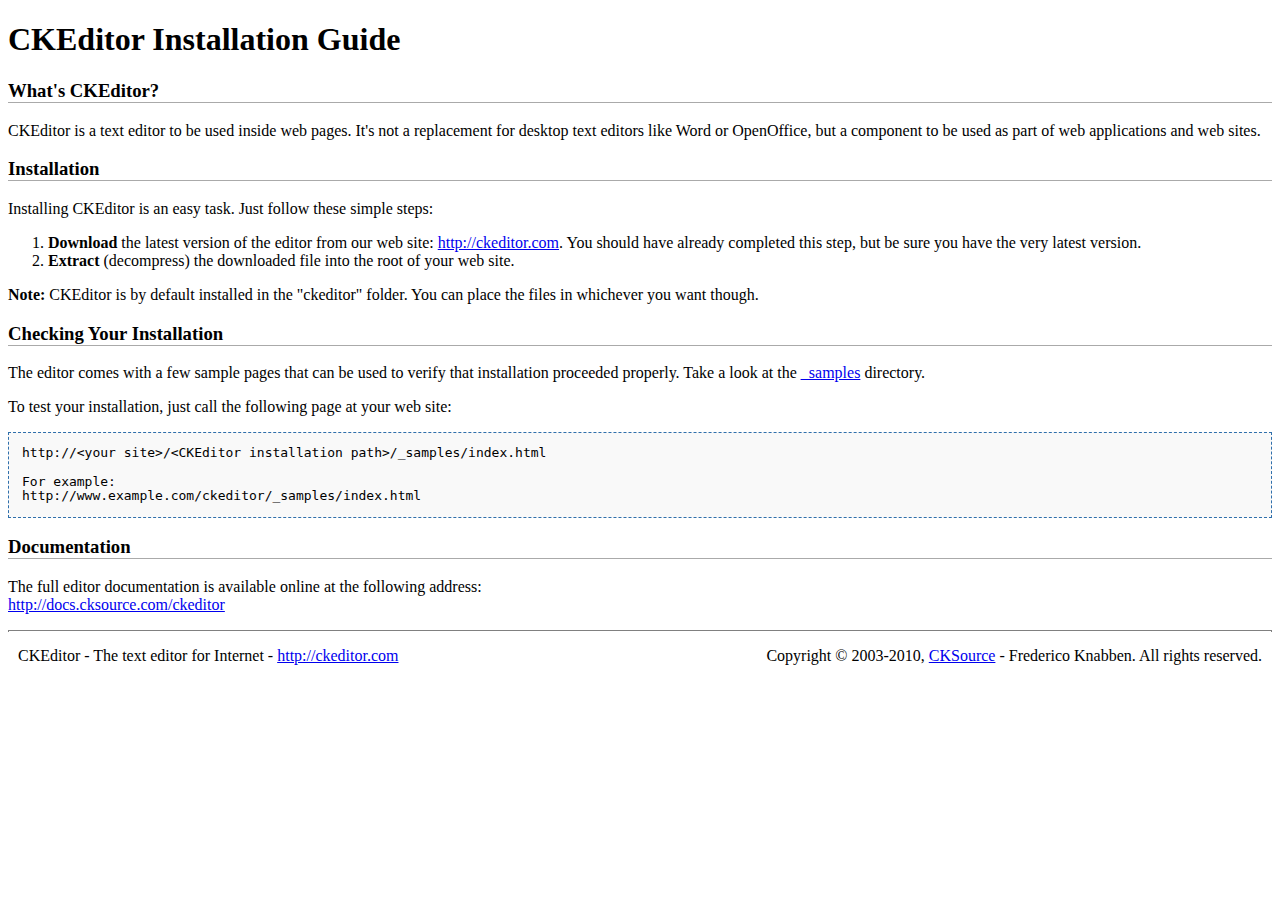
<file: saturica/src/javascript/ckeditor/INSTALL.html>
<!DOCTYPE html PUBLIC "-//W3C//DTD XHTML 1.0 Transitional//EN" "http://www.w3.org/TR/xhtml1/DTD/xhtml1-transitional.dtd">
<!--
Copyright (c) 2003-2010, CKSource - Frederico Knabben. All rights reserved.
For licensing, see LICENSE.html or http://ckeditor.com/license
-->
<html xmlns="http://www.w3.org/1999/xhtml">
<head>
	<title>Installation Guide - CKEditor</title>
	<meta http-equiv="content-type" content="text/html; charset=utf-8" />
	<style type="text/css">
		h3
		{
			border-bottom: 1px solid #AAAAAA;
		}
		pre
		{
			background-color: #F9F9F9;
			border: 1px dashed #2F6FAB;
			padding: 1em;
			line-height: 1.1em;
		}
		#footer hr
		{
			margin: 10px 0 15px 0;
			height: 1px;
			border: solid 1px gray;
			border-bottom: none;
		}
		#footer p
		{
			margin: 0 10px 10px 10px;
			float: left;
		}
		#footer #copy
		{
			float: right;
		}
	</style>
</head>
<body>
	<h1>
		CKEditor Installation Guide</h1>
	<h3>
		What&#39;s CKEditor?</h3>
	<p>
		CKEditor is a text editor to be used inside web pages. It&#39;s not a replacement
		for desktop text editors like Word or OpenOffice, but a component to be used as
		part of web applications and web sites.</p>
	<h3>
		Installation</h3>
	<p>
		Installing CKEditor is an easy task. Just follow these simple steps:</p>
	<ol>
		<li><strong>Download</strong> the latest version of the editor from our web site: <a
			href="http://ckeditor.com">http://ckeditor.com</a>. You should have already completed
			this step, but be sure you have the very latest version.</li>
		<li><strong>Extract</strong> (decompress) the downloaded file into the root of your
			web site.</li>
	</ol>
	<p>
		<strong>Note:</strong> CKEditor is by default installed in the &quot;ckeditor&quot;
		folder. You can place the files in whichever you want though.</p>
	<h3>
		Checking Your Installation
	</h3>
	<p>
		The editor comes with a few sample pages that can be used to verify that installation
		proceeded properly. Take a look at the <a href="_samples">_samples</a> directory.</p>
	<p>
		To test your installation, just call the following page at your web site:</p>
	<pre>
http://&lt;your site&gt;/&lt;CKEditor installation path&gt;/_samples/index.html

For example:
http://www.example.com/ckeditor/_samples/index.html</pre>
	<h3>
		Documentation</h3>
	<p>
		The full editor documentation is available online at the following address:<br />
		<a href="http://docs.cksource.com/ckeditor">http://docs.cksource.com/ckeditor</a></p>
	<div id="footer">
		<hr />
		<p>
			CKEditor - The text editor for Internet - <a href="http://ckeditor.com/">http://ckeditor.com</a>
		</p>
		<p id="copy">
			Copyright &copy; 2003-2010, <a href="http://cksource.com/">CKSource</a> - Frederico
			Knabben. All rights reserved.
		</p>
	</div>
</body>
</html>
</file>
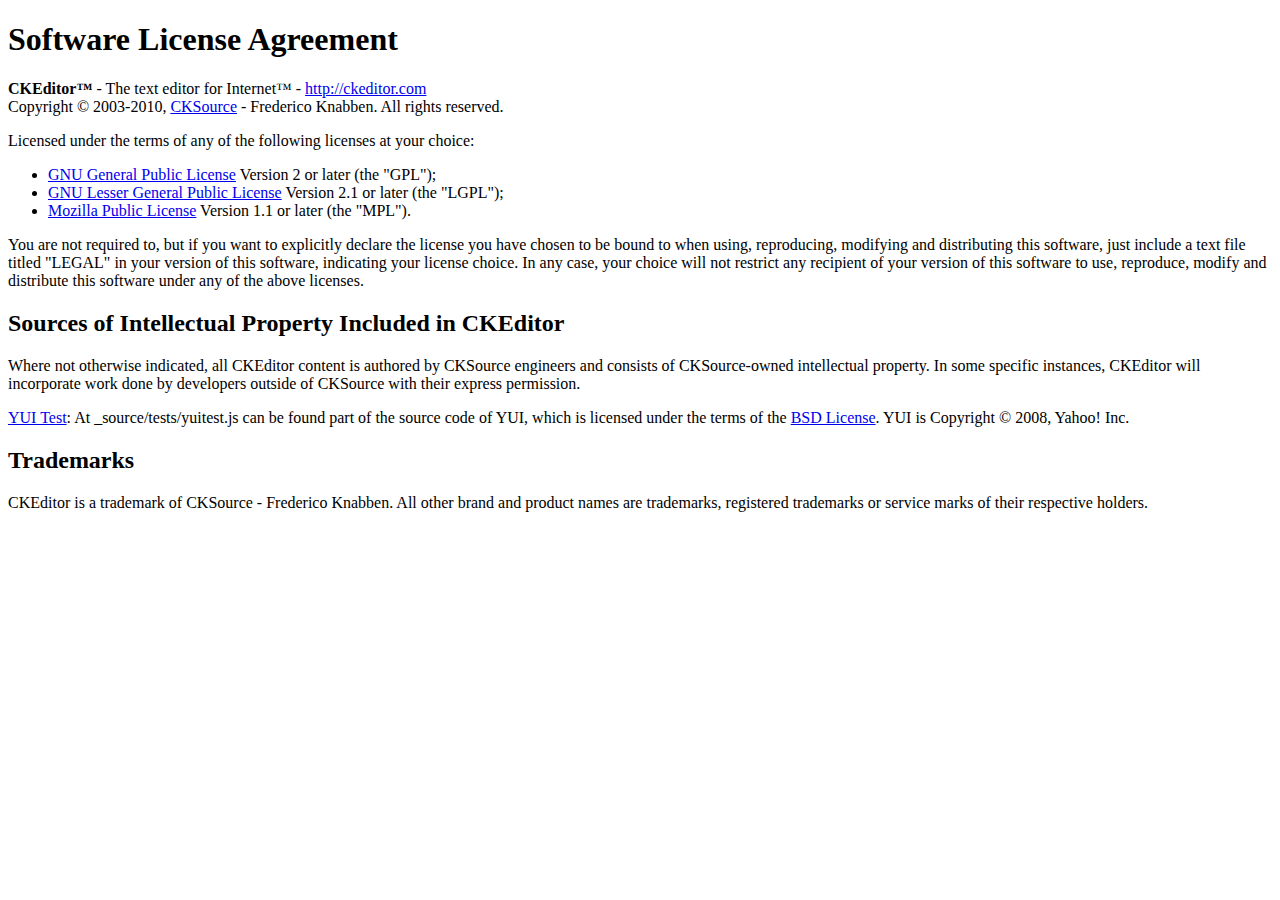
<file: saturica/src/javascript/ckeditor/LICENSE.html>
<!DOCTYPE html PUBLIC "-//W3C//DTD XHTML 1.0 Transitional//EN"
	"http://www.w3.org/TR/xhtml1/DTD/xhtml1-transitional.dtd">
<!--
== BEGIN TEXT ONLY VERSION ==

Software License Agreement
==========================

CKEditor - The text editor for Internet - http://ckeditor.com
Copyright (c) 2003-2010, CKSource - Frederico Knabben. All rights reserved.

Licensed under the terms of any of the following licenses at your
choice:

 - GNU General Public License Version 2 or later (the "GPL")
   http://www.gnu.org/licenses/gpl.html
   (See Appendix A)

 - GNU Lesser General Public License Version 2.1 or later (the "LGPL")
   http://www.gnu.org/licenses/lgpl.html
   (See Appendix B)

 - Mozilla Public License Version 1.1 or later (the "MPL")
   http://www.mozilla.org/MPL/MPL-1.1.html
   (See Appendix C)

You are not required to, but if you want to explicitly declare the
license you have chosen to be bound to when using, reproducing,
modifying and distributing this software, just include a text file
titled "legal.txt" in your version of this software, indicating your
license choice. In any case, your choice will not restrict any
recipient of your version of this software to use, reproduce, modify
and distribute this software under any of the above licenses.

Sources of Intellectual Property Included in CKEditor
=====================================================

Where not otherwise indicated, all CKEditor content is authored by
CKSource engineers and consists of CKSource-owned intellectual
property. In some specific instances, CKEditor will incorporate work
done by developers outside of CKSource with their express permission.

YUI Test: At _source/tests/yuitest.js can be found part of the source
code of YUI, which is licensed under the terms of the BSD License
(http://developer.yahoo.com/yui/license.txt). YUI is Copyright (C)
2008, Yahoo! Inc.

Trademarks
==========

CKEditor is a trademark of CKSource - Frederico Knabben. All other brand
and product names are trademarks, registered trademarks or service
marks of their respective holders.

Appendix A: The GPL License
===========================

		    GNU GENERAL PUBLIC LICENSE
		       Version 2, June 1991

 Copyright (C) 1989, 1991 Free Software Foundation, Inc.,
 51 Franklin Street, Fifth Floor, Boston, MA 02110-1301 USA
 Everyone is permitted to copy and distribute verbatim copies
 of this license document, but changing it is not allowed.

			    Preamble

  The licenses for most software are designed to take away your
freedom to share and change it.  By contrast, the GNU General Public
License is intended to guarantee your freedom to share and change free
software-to make sure the software is free for all its users.  This
General Public License applies to most of the Free Software
Foundation's software and to any other program whose authors commit to
using it.  (Some other Free Software Foundation software is covered by
the GNU Lesser General Public License instead.)  You can apply it to
your programs, too.

  When we speak of free software, we are referring to freedom, not
price.  Our General Public Licenses are designed to make sure that you
have the freedom to distribute copies of free software (and charge for
this service if you wish), that you receive source code or can get it
if you want it, that you can change the software or use pieces of it
in new free programs; and that you know you can do these things.

  To protect your rights, we need to make restrictions that forbid
anyone to deny you these rights or to ask you to surrender the rights.
These restrictions translate to certain responsibilities for you if you
distribute copies of the software, or if you modify it.

  For example, if you distribute copies of such a program, whether
gratis or for a fee, you must give the recipients all the rights that
you have.  You must make sure that they, too, receive or can get the
source code.  And you must show them these terms so they know their
rights.

  We protect your rights with two steps: (1) copyright the software, and
(2) offer you this license which gives you legal permission to copy,
distribute and/or modify the software.

  Also, for each author's protection and ours, we want to make certain
that everyone understands that there is no warranty for this free
software.  If the software is modified by someone else and passed on, we
want its recipients to know that what they have is not the original, so
that any problems introduced by others will not reflect on the original
authors' reputations.

  Finally, any free program is threatened constantly by software
patents.  We wish to avoid the danger that redistributors of a free
program will individually obtain patent licenses, in effect making the
program proprietary.  To prevent this, we have made it clear that any
patent must be licensed for everyone's free use or not licensed at all.

  The precise terms and conditions for copying, distribution and
modification follow.

		    GNU GENERAL PUBLIC LICENSE
   TERMS AND CONDITIONS FOR COPYING, DISTRIBUTION AND MODIFICATION

  0. This License applies to any program or other work which contains
a notice placed by the copyright holder saying it may be distributed
under the terms of this General Public License.  The "Program", below,
refers to any such program or work, and a "work based on the Program"
means either the Program or any derivative work under copyright law:
that is to say, a work containing the Program or a portion of it,
either verbatim or with modifications and/or translated into another
language.  (Hereinafter, translation is included without limitation in
the term "modification".)  Each licensee is addressed as "you".

Activities other than copying, distribution and modification are not
covered by this License; they are outside its scope.  The act of
running the Program is not restricted, and the output from the Program
is covered only if its contents constitute a work based on the
Program (independent of having been made by running the Program).
Whether that is true depends on what the Program does.

  1. You may copy and distribute verbatim copies of the Program's
source code as you receive it, in any medium, provided that you
conspicuously and appropriately publish on each copy an appropriate
copyright notice and disclaimer of warranty; keep intact all the
notices that refer to this License and to the absence of any warranty;
and give any other recipients of the Program a copy of this License
along with the Program.

You may charge a fee for the physical act of transferring a copy, and
you may at your option offer warranty protection in exchange for a fee.

  2. You may modify your copy or copies of the Program or any portion
of it, thus forming a work based on the Program, and copy and
distribute such modifications or work under the terms of Section 1
above, provided that you also meet all of these conditions:

    a) You must cause the modified files to carry prominent notices
    stating that you changed the files and the date of any change.

    b) You must cause any work that you distribute or publish, that in
    whole or in part contains or is derived from the Program or any
    part thereof, to be licensed as a whole at no charge to all third
    parties under the terms of this License.

    c) If the modified program normally reads commands interactively
    when run, you must cause it, when started running for such
    interactive use in the most ordinary way, to print or display an
    announcement including an appropriate copyright notice and a
    notice that there is no warranty (or else, saying that you provide
    a warranty) and that users may redistribute the program under
    these conditions, and telling the user how to view a copy of this
    License.  (Exception: if the Program itself is interactive but
    does not normally print such an announcement, your work based on
    the Program is not required to print an announcement.)

These requirements apply to the modified work as a whole.  If
identifiable sections of that work are not derived from the Program,
and can be reasonably considered independent and separate works in
themselves, then this License, and its terms, do not apply to those
sections when you distribute them as separate works.  But when you
distribute the same sections as part of a whole which is a work based
on the Program, the distribution of the whole must be on the terms of
this License, whose permissions for other licensees extend to the
entire whole, and thus to each and every part regardless of who wrote it.

Thus, it is not the intent of this section to claim rights or contest
your rights to work written entirely by you; rather, the intent is to
exercise the right to control the distribution of derivative or
collective works based on the Program.

In addition, mere aggregation of another work not based on the Program
with the Program (or with a work based on the Program) on a volume of
a storage or distribution medium does not bring the other work under
the scope of this License.

  3. You may copy and distribute the Program (or a work based on it,
under Section 2) in object code or executable form under the terms of
Sections 1 and 2 above provided that you also do one of the following:

    a) Accompany it with the complete corresponding machine-readable
    source code, which must be distributed under the terms of Sections
    1 and 2 above on a medium customarily used for software interchange; or,

    b) Accompany it with a written offer, valid for at least three
    years, to give any third party, for a charge no more than your
    cost of physically performing source distribution, a complete
    machine-readable copy of the corresponding source code, to be
    distributed under the terms of Sections 1 and 2 above on a medium
    customarily used for software interchange; or,

    c) Accompany it with the information you received as to the offer
    to distribute corresponding source code.  (This alternative is
    allowed only for noncommercial distribution and only if you
    received the program in object code or executable form with such
    an offer, in accord with Subsection b above.)

The source code for a work means the preferred form of the work for
making modifications to it.  For an executable work, complete source
code means all the source code for all modules it contains, plus any
associated interface definition files, plus the scripts used to
control compilation and installation of the executable.  However, as a
special exception, the source code distributed need not include
anything that is normally distributed (in either source or binary
form) with the major components (compiler, kernel, and so on) of the
operating system on which the executable runs, unless that component
itself accompanies the executable.

If distribution of executable or object code is made by offering
access to copy from a designated place, then offering equivalent
access to copy the source code from the same place counts as
distribution of the source code, even though third parties are not
compelled to copy the source along with the object code.

  4. You may not copy, modify, sublicense, or distribute the Program
except as expressly provided under this License.  Any attempt
otherwise to copy, modify, sublicense or distribute the Program is
void, and will automatically terminate your rights under this License.
However, parties who have received copies, or rights, from you under
this License will not have their licenses terminated so long as such
parties remain in full compliance.

  5. You are not required to accept this License, since you have not
signed it.  However, nothing else grants you permission to modify or
distribute the Program or its derivative works.  These actions are
prohibited by law if you do not accept this License.  Therefore, by
modifying or distributing the Program (or any work based on the
Program), you indicate your acceptance of this License to do so, and
all its terms and conditions for copying, distributing or modifying
the Program or works based on it.

  6. Each time you redistribute the Program (or any work based on the
Program), the recipient automatically receives a license from the
original licensor to copy, distribute or modify the Program subject to
these terms and conditions.  You may not impose any further
restrictions on the recipients' exercise of the rights granted herein.
You are not responsible for enforcing compliance by third parties to
this License.

  7. If, as a consequence of a court judgment or allegation of patent
infringement or for any other reason (not limited to patent issues),
conditions are imposed on you (whether by court order, agreement or
otherwise) that contradict the conditions of this License, they do not
excuse you from the conditions of this License.  If you cannot
distribute so as to satisfy simultaneously your obligations under this
License and any other pertinent obligations, then as a consequence you
may not distribute the Program at all.  For example, if a patent
license would not permit royalty-free redistribution of the Program by
all those who receive copies directly or indirectly through you, then
the only way you could satisfy both it and this License would be to
refrain entirely from distribution of the Program.

If any portion of this section is held invalid or unenforceable under
any particular circumstance, the balance of the section is intended to
apply and the section as a whole is intended to apply in other
circumstances.

It is not the purpose of this section to induce you to infringe any
patents or other property right claims or to contest validity of any
such claims; this section has the sole purpose of protecting the
integrity of the free software distribution system, which is
implemented by public license practices.  Many people have made
generous contributions to the wide range of software distributed
through that system in reliance on consistent application of that
system; it is up to the author/donor to decide if he or she is willing
to distribute software through any other system and a licensee cannot
impose that choice.

This section is intended to make thoroughly clear what is believed to
be a consequence of the rest of this License.

  8. If the distribution and/or use of the Program is restricted in
certain countries either by patents or by copyrighted interfaces, the
original copyright holder who places the Program under this License
may add an explicit geographical distribution limitation excluding
those countries, so that distribution is permitted only in or among
countries not thus excluded.  In such case, this License incorporates
the limitation as if written in the body of this License.

  9. The Free Software Foundation may publish revised and/or new versions
of the General Public License from time to time.  Such new versions will
be similar in spirit to the present version, but may differ in detail to
address new problems or concerns.

Each version is given a distinguishing version number.  If the Program
specifies a version number of this License which applies to it and "any
later version", you have the option of following the terms and conditions
either of that version or of any later version published by the Free
Software Foundation.  If the Program does not specify a version number of
this License, you may choose any version ever published by the Free Software
Foundation.

  10. If you wish to incorporate parts of the Program into other free
programs whose distribution conditions are different, write to the author
to ask for permission.  For software which is copyrighted by the Free
Software Foundation, write to the Free Software Foundation; we sometimes
make exceptions for this.  Our decision will be guided by the two goals
of preserving the free status of all derivatives of our free software and
of promoting the sharing and reuse of software generally.

			    NO WARRANTY

  11. BECAUSE THE PROGRAM IS LICENSED FREE OF CHARGE, THERE IS NO WARRANTY
FOR THE PROGRAM, TO THE EXTENT PERMITTED BY APPLICABLE LAW.  EXCEPT WHEN
OTHERWISE STATED IN WRITING THE COPYRIGHT HOLDERS AND/OR OTHER PARTIES
PROVIDE THE PROGRAM "AS IS" WITHOUT WARRANTY OF ANY KIND, EITHER EXPRESSED
OR IMPLIED, INCLUDING, BUT NOT LIMITED TO, THE IMPLIED WARRANTIES OF
MERCHANTABILITY AND FITNESS FOR A PARTICULAR PURPOSE.  THE ENTIRE RISK AS
TO THE QUALITY AND PERFORMANCE OF THE PROGRAM IS WITH YOU.  SHOULD THE
PROGRAM PROVE DEFECTIVE, YOU ASSUME THE COST OF ALL NECESSARY SERVICING,
REPAIR OR CORRECTION.

  12. IN NO EVENT UNLESS REQUIRED BY APPLICABLE LAW OR AGREED TO IN WRITING
WILL ANY COPYRIGHT HOLDER, OR ANY OTHER PARTY WHO MAY MODIFY AND/OR
REDISTRIBUTE THE PROGRAM AS PERMITTED ABOVE, BE LIABLE TO YOU FOR DAMAGES,
INCLUDING ANY GENERAL, SPECIAL, INCIDENTAL OR CONSEQUENTIAL DAMAGES ARISING
OUT OF THE USE OR INABILITY TO USE THE PROGRAM (INCLUDING BUT NOT LIMITED
TO LOSS OF DATA OR DATA BEING RENDERED INACCURATE OR LOSSES SUSTAINED BY
YOU OR THIRD PARTIES OR A FAILURE OF THE PROGRAM TO OPERATE WITH ANY OTHER
PROGRAMS), EVEN IF SUCH HOLDER OR OTHER PARTY HAS BEEN ADVISED OF THE
POSSIBILITY OF SUCH DAMAGES.

		     END OF TERMS AND CONDITIONS


Appendix B: The LGPL License
============================

		  GNU LESSER GENERAL PUBLIC LICENSE
		       Version 2.1, February 1999

 Copyright (C) 1991, 1999 Free Software Foundation, Inc.
     59 Temple Place, Suite 330, Boston, MA  02111-1307  USA
 Everyone is permitted to copy and distribute verbatim copies
 of this license document, but changing it is not allowed.

[This is the first released version of the Lesser GPL.  It also counts
 as the successor of the GNU Library Public License, version 2, hence
 the version number 2.1.]

			    Preamble

  The licenses for most software are designed to take away your
freedom to share and change it.  By contrast, the GNU General Public
Licenses are intended to guarantee your freedom to share and change
free software-to make sure the software is free for all its users.

  This license, the Lesser General Public License, applies to some
specially designated software packages-typically libraries-of the
Free Software Foundation and other authors who decide to use it.  You
can use it too, but we suggest you first think carefully about whether
this license or the ordinary General Public License is the better
strategy to use in any particular case, based on the explanations below.

  When we speak of free software, we are referring to freedom of use,
not price.  Our General Public Licenses are designed to make sure that
you have the freedom to distribute copies of free software (and charge
for this service if you wish); that you receive source code or can get
it if you want it; that you can change the software and use pieces of
it in new free programs; and that you are informed that you can do
these things.

  To protect your rights, we need to make restrictions that forbid
distributors to deny you these rights or to ask you to surrender these
rights.  These restrictions translate to certain responsibilities for
you if you distribute copies of the library or if you modify it.

  For example, if you distribute copies of the library, whether gratis
or for a fee, you must give the recipients all the rights that we gave
you.  You must make sure that they, too, receive or can get the source
code.  If you link other code with the library, you must provide
complete object files to the recipients, so that they can relink them
with the library after making changes to the library and recompiling
it.  And you must show them these terms so they know their rights.

  We protect your rights with a two-step method: (1) we copyright the
library, and (2) we offer you this license, which gives you legal
permission to copy, distribute and/or modify the library.

  To protect each distributor, we want to make it very clear that
there is no warranty for the free library.  Also, if the library is
modified by someone else and passed on, the recipients should know
that what they have is not the original version, so that the original
author's reputation will not be affected by problems that might be
introduced by others.

  Finally, software patents pose a constant threat to the existence of
any free program.  We wish to make sure that a company cannot
effectively restrict the users of a free program by obtaining a
restrictive license from a patent holder.  Therefore, we insist that
any patent license obtained for a version of the library must be
consistent with the full freedom of use specified in this license.

  Most GNU software, including some libraries, is covered by the
ordinary GNU General Public License.  This license, the GNU Lesser
General Public License, applies to certain designated libraries, and
is quite different from the ordinary General Public License.  We use
this license for certain libraries in order to permit linking those
libraries into non-free programs.

  When a program is linked with a library, whether statically or using
a shared library, the combination of the two is legally speaking a
combined work, a derivative of the original library.  The ordinary
General Public License therefore permits such linking only if the
entire combination fits its criteria of freedom.  The Lesser General
Public License permits more lax criteria for linking other code with
the library.

  We call this license the "Lesser" General Public License because it
does Less to protect the user's freedom than the ordinary General
Public License.  It also provides other free software developers Less
of an advantage over competing non-free programs.  These disadvantages
are the reason we use the ordinary General Public License for many
libraries.  However, the Lesser license provides advantages in certain
special circumstances.

  For example, on rare occasions, there may be a special need to
encourage the widest possible use of a certain library, so that it becomes
a de-facto standard.  To achieve this, non-free programs must be
allowed to use the library.  A more frequent case is that a free
library does the same job as widely used non-free libraries.  In this
case, there is little to gain by limiting the free library to free
software only, so we use the Lesser General Public License.

  In other cases, permission to use a particular library in non-free
programs enables a greater number of people to use a large body of
free software.  For example, permission to use the GNU C Library in
non-free programs enables many more people to use the whole GNU
operating system, as well as its variant, the GNU/Linux operating
system.

  Although the Lesser General Public License is Less protective of the
users' freedom, it does ensure that the user of a program that is
linked with the Library has the freedom and the wherewithal to run
that program using a modified version of the Library.

  The precise terms and conditions for copying, distribution and
modification follow.  Pay close attention to the difference between a
"work based on the library" and a "work that uses the library".  The
former contains code derived from the library, whereas the latter must
be combined with the library in order to run.

		  GNU LESSER GENERAL PUBLIC LICENSE
   TERMS AND CONDITIONS FOR COPYING, DISTRIBUTION AND MODIFICATION

  0. This License Agreement applies to any software library or other
program which contains a notice placed by the copyright holder or
other authorized party saying it may be distributed under the terms of
this Lesser General Public License (also called "this License").
Each licensee is addressed as "you".

  A "library" means a collection of software functions and/or data
prepared so as to be conveniently linked with application programs
(which use some of those functions and data) to form executables.

  The "Library", below, refers to any such software library or work
which has been distributed under these terms.  A "work based on the
Library" means either the Library or any derivative work under
copyright law: that is to say, a work containing the Library or a
portion of it, either verbatim or with modifications and/or translated
straightforwardly into another language.  (Hereinafter, translation is
included without limitation in the term "modification".)

  "Source code" for a work means the preferred form of the work for
making modifications to it.  For a library, complete source code means
all the source code for all modules it contains, plus any associated
interface definition files, plus the scripts used to control compilation
and installation of the library.

  Activities other than copying, distribution and modification are not
covered by this License; they are outside its scope.  The act of
running a program using the Library is not restricted, and output from
such a program is covered only if its contents constitute a work based
on the Library (independent of the use of the Library in a tool for
writing it).  Whether that is true depends on what the Library does
and what the program that uses the Library does.

  1. You may copy and distribute verbatim copies of the Library's
complete source code as you receive it, in any medium, provided that
you conspicuously and appropriately publish on each copy an
appropriate copyright notice and disclaimer of warranty; keep intact
all the notices that refer to this License and to the absence of any
warranty; and distribute a copy of this License along with the
Library.

  You may charge a fee for the physical act of transferring a copy,
and you may at your option offer warranty protection in exchange for a
fee.

  2. You may modify your copy or copies of the Library or any portion
of it, thus forming a work based on the Library, and copy and
distribute such modifications or work under the terms of Section 1
above, provided that you also meet all of these conditions:

    a) The modified work must itself be a software library.

    b) You must cause the files modified to carry prominent notices
    stating that you changed the files and the date of any change.

    c) You must cause the whole of the work to be licensed at no
    charge to all third parties under the terms of this License.

    d) If a facility in the modified Library refers to a function or a
    table of data to be supplied by an application program that uses
    the facility, other than as an argument passed when the facility
    is invoked, then you must make a good faith effort to ensure that,
    in the event an application does not supply such function or
    table, the facility still operates, and performs whatever part of
    its purpose remains meaningful.

    (For example, a function in a library to compute square roots has
    a purpose that is entirely well-defined independent of the
    application.  Therefore, Subsection 2d requires that any
    application-supplied function or table used by this function must
    be optional: if the application does not supply it, the square
    root function must still compute square roots.)

These requirements apply to the modified work as a whole.  If
identifiable sections of that work are not derived from the Library,
and can be reasonably considered independent and separate works in
themselves, then this License, and its terms, do not apply to those
sections when you distribute them as separate works.  But when you
distribute the same sections as part of a whole which is a work based
on the Library, the distribution of the whole must be on the terms of
this License, whose permissions for other licensees extend to the
entire whole, and thus to each and every part regardless of who wrote
it.

Thus, it is not the intent of this section to claim rights or contest
your rights to work written entirely by you; rather, the intent is to
exercise the right to control the distribution of derivative or
collective works based on the Library.

In addition, mere aggregation of another work not based on the Library
with the Library (or with a work based on the Library) on a volume of
a storage or distribution medium does not bring the other work under
the scope of this License.

  3. You may opt to apply the terms of the ordinary GNU General Public
License instead of this License to a given copy of the Library.  To do
this, you must alter all the notices that refer to this License, so
that they refer to the ordinary GNU General Public License, version 2,
instead of to this License.  (If a newer version than version 2 of the
ordinary GNU General Public License has appeared, then you can specify
that version instead if you wish.)  Do not make any other change in
these notices.

  Once this change is made in a given copy, it is irreversible for
that copy, so the ordinary GNU General Public License applies to all
subsequent copies and derivative works made from that copy.

  This option is useful when you wish to copy part of the code of
the Library into a program that is not a library.

  4. You may copy and distribute the Library (or a portion or
derivative of it, under Section 2) in object code or executable form
under the terms of Sections 1 and 2 above provided that you accompany
it with the complete corresponding machine-readable source code, which
must be distributed under the terms of Sections 1 and 2 above on a
medium customarily used for software interchange.

  If distribution of object code is made by offering access to copy
from a designated place, then offering equivalent access to copy the
source code from the same place satisfies the requirement to
distribute the source code, even though third parties are not
compelled to copy the source along with the object code.

  5. A program that contains no derivative of any portion of the
Library, but is designed to work with the Library by being compiled or
linked with it, is called a "work that uses the Library".  Such a
work, in isolation, is not a derivative work of the Library, and
therefore falls outside the scope of this License.

  However, linking a "work that uses the Library" with the Library
creates an executable that is a derivative of the Library (because it
contains portions of the Library), rather than a "work that uses the
library".  The executable is therefore covered by this License.
Section 6 states terms for distribution of such executables.

  When a "work that uses the Library" uses material from a header file
that is part of the Library, the object code for the work may be a
derivative work of the Library even though the source code is not.
Whether this is true is especially significant if the work can be
linked without the Library, or if the work is itself a library.  The
threshold for this to be true is not precisely defined by law.

  If such an object file uses only numerical parameters, data
structure layouts and accessors, and small macros and small inline
functions (ten lines or less in length), then the use of the object
file is unrestricted, regardless of whether it is legally a derivative
work.  (Executables containing this object code plus portions of the
Library will still fall under Section 6.)

  Otherwise, if the work is a derivative of the Library, you may
distribute the object code for the work under the terms of Section 6.
Any executables containing that work also fall under Section 6,
whether or not they are linked directly with the Library itself.

  6. As an exception to the Sections above, you may also combine or
link a "work that uses the Library" with the Library to produce a
work containing portions of the Library, and distribute that work
under terms of your choice, provided that the terms permit
modification of the work for the customer's own use and reverse
engineering for debugging such modifications.

  You must give prominent notice with each copy of the work that the
Library is used in it and that the Library and its use are covered by
this License.  You must supply a copy of this License.  If the work
during execution displays copyright notices, you must include the
copyright notice for the Library among them, as well as a reference
directing the user to the copy of this License.  Also, you must do one
of these things:

    a) Accompany the work with the complete corresponding
    machine-readable source code for the Library including whatever
    changes were used in the work (which must be distributed under
    Sections 1 and 2 above); and, if the work is an executable linked
    with the Library, with the complete machine-readable "work that
    uses the Library", as object code and/or source code, so that the
    user can modify the Library and then relink to produce a modified
    executable containing the modified Library.  (It is understood
    that the user who changes the contents of definitions files in the
    Library will not necessarily be able to recompile the application
    to use the modified definitions.)

    b) Use a suitable shared library mechanism for linking with the
    Library.  A suitable mechanism is one that (1) uses at run time a
    copy of the library already present on the user's computer system,
    rather than copying library functions into the executable, and (2)
    will operate properly with a modified version of the library, if
    the user installs one, as long as the modified version is
    interface-compatible with the version that the work was made with.

    c) Accompany the work with a written offer, valid for at
    least three years, to give the same user the materials
    specified in Subsection 6a, above, for a charge no more
    than the cost of performing this distribution.

    d) If distribution of the work is made by offering access to copy
    from a designated place, offer equivalent access to copy the above
    specified materials from the same place.

    e) Verify that the user has already received a copy of these
    materials or that you have already sent this user a copy.

  For an executable, the required form of the "work that uses the
Library" must include any data and utility programs needed for
reproducing the executable from it.  However, as a special exception,
the materials to be distributed need not include anything that is
normally distributed (in either source or binary form) with the major
components (compiler, kernel, and so on) of the operating system on
which the executable runs, unless that component itself accompanies
the executable.

  It may happen that this requirement contradicts the license
restrictions of other proprietary libraries that do not normally
accompany the operating system.  Such a contradiction means you cannot
use both them and the Library together in an executable that you
distribute.

  7. You may place library facilities that are a work based on the
Library side-by-side in a single library together with other library
facilities not covered by this License, and distribute such a combined
library, provided that the separate distribution of the work based on
the Library and of the other library facilities is otherwise
permitted, and provided that you do these two things:

    a) Accompany the combined library with a copy of the same work
    based on the Library, uncombined with any other library
    facilities.  This must be distributed under the terms of the
    Sections above.

    b) Give prominent notice with the combined library of the fact
    that part of it is a work based on the Library, and explaining
    where to find the accompanying uncombined form of the same work.

  8. You may not copy, modify, sublicense, link with, or distribute
the Library except as expressly provided under this License.  Any
attempt otherwise to copy, modify, sublicense, link with, or
distribute the Library is void, and will automatically terminate your
rights under this License.  However, parties who have received copies,
or rights, from you under this License will not have their licenses
terminated so long as such parties remain in full compliance.

  9. You are not required to accept this License, since you have not
signed it.  However, nothing else grants you permission to modify or
distribute the Library or its derivative works.  These actions are
prohibited by law if you do not accept this License.  Therefore, by
modifying or distributing the Library (or any work based on the
Library), you indicate your acceptance of this License to do so, and
all its terms and conditions for copying, distributing or modifying
the Library or works based on it.

  10. Each time you redistribute the Library (or any work based on the
Library), the recipient automatically receives a license from the
original licensor to copy, distribute, link with or modify the Library
subject to these terms and conditions.  You may not impose any further
restrictions on the recipients' exercise of the rights granted herein.
You are not responsible for enforcing compliance by third parties with
this License.

  11. If, as a consequence of a court judgment or allegation of patent
infringement or for any other reason (not limited to patent issues),
conditions are imposed on you (whether by court order, agreement or
otherwise) that contradict the conditions of this License, they do not
excuse you from the conditions of this License.  If you cannot
distribute so as to satisfy simultaneously your obligations under this
License and any other pertinent obligations, then as a consequence you
may not distribute the Library at all.  For example, if a patent
license would not permit royalty-free redistribution of the Library by
all those who receive copies directly or indirectly through you, then
the only way you could satisfy both it and this License would be to
refrain entirely from distribution of the Library.

If any portion of this section is held invalid or unenforceable under any
particular circumstance, the balance of the section is intended to apply,
and the section as a whole is intended to apply in other circumstances.

It is not the purpose of this section to induce you to infringe any
patents or other property right claims or to contest validity of any
such claims; this section has the sole purpose of protecting the
integrity of the free software distribution system which is
implemented by public license practices.  Many people have made
generous contributions to the wide range of software distributed
through that system in reliance on consistent application of that
system; it is up to the author/donor to decide if he or she is willing
to distribute software through any other system and a licensee cannot
impose that choice.

This section is intended to make thoroughly clear what is believed to
be a consequence of the rest of this License.

  12. If the distribution and/or use of the Library is restricted in
certain countries either by patents or by copyrighted interfaces, the
original copyright holder who places the Library under this License may add
an explicit geographical distribution limitation excluding those countries,
so that distribution is permitted only in or among countries not thus
excluded.  In such case, this License incorporates the limitation as if
written in the body of this License.

  13. The Free Software Foundation may publish revised and/or new
versions of the Lesser General Public License from time to time.
Such new versions will be similar in spirit to the present version,
but may differ in detail to address new problems or concerns.

Each version is given a distinguishing version number.  If the Library
specifies a version number of this License which applies to it and
"any later version", you have the option of following the terms and
conditions either of that version or of any later version published by
the Free Software Foundation.  If the Library does not specify a
license version number, you may choose any version ever published by
the Free Software Foundation.

  14. If you wish to incorporate parts of the Library into other free
programs whose distribution conditions are incompatible with these,
write to the author to ask for permission.  For software which is
copyrighted by the Free Software Foundation, write to the Free
Software Foundation; we sometimes make exceptions for this.  Our
decision will be guided by the two goals of preserving the free status
of all derivatives of our free software and of promoting the sharing
and reuse of software generally.

			    NO WARRANTY

  15. BECAUSE THE LIBRARY IS LICENSED FREE OF CHARGE, THERE IS NO
WARRANTY FOR THE LIBRARY, TO THE EXTENT PERMITTED BY APPLICABLE LAW.
EXCEPT WHEN OTHERWISE STATED IN WRITING THE COPYRIGHT HOLDERS AND/OR
OTHER PARTIES PROVIDE THE LIBRARY "AS IS" WITHOUT WARRANTY OF ANY
KIND, EITHER EXPRESSED OR IMPLIED, INCLUDING, BUT NOT LIMITED TO, THE
IMPLIED WARRANTIES OF MERCHANTABILITY AND FITNESS FOR A PARTICULAR
PURPOSE.  THE ENTIRE RISK AS TO THE QUALITY AND PERFORMANCE OF THE
LIBRARY IS WITH YOU.  SHOULD THE LIBRARY PROVE DEFECTIVE, YOU ASSUME
THE COST OF ALL NECESSARY SERVICING, REPAIR OR CORRECTION.

  16. IN NO EVENT UNLESS REQUIRED BY APPLICABLE LAW OR AGREED TO IN
WRITING WILL ANY COPYRIGHT HOLDER, OR ANY OTHER PARTY WHO MAY MODIFY
AND/OR REDISTRIBUTE THE LIBRARY AS PERMITTED ABOVE, BE LIABLE TO YOU
FOR DAMAGES, INCLUDING ANY GENERAL, SPECIAL, INCIDENTAL OR
CONSEQUENTIAL DAMAGES ARISING OUT OF THE USE OR INABILITY TO USE THE
LIBRARY (INCLUDING BUT NOT LIMITED TO LOSS OF DATA OR DATA BEING
RENDERED INACCURATE OR LOSSES SUSTAINED BY YOU OR THIRD PARTIES OR A
FAILURE OF THE LIBRARY TO OPERATE WITH ANY OTHER SOFTWARE), EVEN IF
SUCH HOLDER OR OTHER PARTY HAS BEEN ADVISED OF THE POSSIBILITY OF SUCH
DAMAGES.

		     END OF TERMS AND CONDITIONS


Appendix C: The MPL License
===========================

                          MOZILLA PUBLIC LICENSE
                                Version 1.1

                              ===============

1. Definitions.

     1.0.1. "Commercial Use" means distribution or otherwise making the
     Covered Code available to a third party.

     1.1. "Contributor" means each entity that creates or contributes to
     the creation of Modifications.

     1.2. "Contributor Version" means the combination of the Original
     Code, prior Modifications used by a Contributor, and the Modifications
     made by that particular Contributor.

     1.3. "Covered Code" means the Original Code or Modifications or the
     combination of the Original Code and Modifications, in each case
     including portions thereof.

     1.4. "Electronic Distribution Mechanism" means a mechanism generally
     accepted in the software development community for the electronic
     transfer of data.

     1.5. "Executable" means Covered Code in any form other than Source
     Code.

     1.6. "Initial Developer" means the individual or entity identified
     as the Initial Developer in the Source Code notice required by Exhibit
     A.

     1.7. "Larger Work" means a work which combines Covered Code or
     portions thereof with code not governed by the terms of this License.

     1.8. "License" means this document.

     1.8.1. "Licensable" means having the right to grant, to the maximum
     extent possible, whether at the time of the initial grant or
     subsequently acquired, any and all of the rights conveyed herein.

     1.9. "Modifications" means any addition to or deletion from the
     substance or structure of either the Original Code or any previous
     Modifications. When Covered Code is released as a series of files, a
     Modification is:
          A. Any addition to or deletion from the contents of a file
          containing Original Code or previous Modifications.

          B. Any new file that contains any part of the Original Code or
          previous Modifications.

     1.10. "Original Code" means Source Code of computer software code
     which is described in the Source Code notice required by Exhibit A as
     Original Code, and which, at the time of its release under this
     License is not already Covered Code governed by this License.

     1.10.1. "Patent Claims" means any patent claim(s), now owned or
     hereafter acquired, including without limitation,  method, process,
     and apparatus claims, in any patent Licensable by grantor.

     1.11. "Source Code" means the preferred form of the Covered Code for
     making modifications to it, including all modules it contains, plus
     any associated interface definition files, scripts used to control
     compilation and installation of an Executable, or source code
     differential comparisons against either the Original Code or another
     well known, available Covered Code of the Contributor's choice. The
     Source Code can be in a compressed or archival form, provided the
     appropriate decompression or de-archiving software is widely available
     for no charge.

     1.12. "You" (or "Your")  means an individual or a legal entity
     exercising rights under, and complying with all of the terms of, this
     License or a future version of this License issued under Section 6.1.
     For legal entities, "You" includes any entity which controls, is
     controlled by, or is under common control with You. For purposes of
     this definition, "control" means (a) the power, direct or indirect,
     to cause the direction or management of such entity, whether by
     contract or otherwise, or (b) ownership of more than fifty percent
     (50%) of the outstanding shares or beneficial ownership of such
     entity.

2. Source Code License.

     2.1. The Initial Developer Grant.
     The Initial Developer hereby grants You a world-wide, royalty-free,
     non-exclusive license, subject to third party intellectual property
     claims:
          (a)  under intellectual property rights (other than patent or
          trademark) Licensable by Initial Developer to use, reproduce,
          modify, display, perform, sublicense and distribute the Original
          Code (or portions thereof) with or without Modifications, and/or
          as part of a Larger Work; and

          (b) under Patents Claims infringed by the making, using or
          selling of Original Code, to make, have made, use, practice,
          sell, and offer for sale, and/or otherwise dispose of the
          Original Code (or portions thereof).

          (c) the licenses granted in this Section 2.1(a) and (b) are
          effective on the date Initial Developer first distributes
          Original Code under the terms of this License.

          (d) Notwithstanding Section 2.1(b) above, no patent license is
          granted: 1) for code that You delete from the Original Code; 2)
          separate from the Original Code;  or 3) for infringements caused
          by: i) the modification of the Original Code or ii) the
          combination of the Original Code with other software or devices.

     2.2. Contributor Grant.
     Subject to third party intellectual property claims, each Contributor
     hereby grants You a world-wide, royalty-free, non-exclusive license

          (a)  under intellectual property rights (other than patent or
          trademark) Licensable by Contributor, to use, reproduce, modify,
          display, perform, sublicense and distribute the Modifications
          created by such Contributor (or portions thereof) either on an
          unmodified basis, with other Modifications, as Covered Code
          and/or as part of a Larger Work; and

          (b) under Patent Claims infringed by the making, using, or
          selling of  Modifications made by that Contributor either alone
          and/or in combination with its Contributor Version (or portions
          of such combination), to make, use, sell, offer for sale, have
          made, and/or otherwise dispose of: 1) Modifications made by that
          Contributor (or portions thereof); and 2) the combination of
          Modifications made by that Contributor with its Contributor
          Version (or portions of such combination).

          (c) the licenses granted in Sections 2.2(a) and 2.2(b) are
          effective on the date Contributor first makes Commercial Use of
          the Covered Code.

          (d)    Notwithstanding Section 2.2(b) above, no patent license is
          granted: 1) for any code that Contributor has deleted from the
          Contributor Version; 2)  separate from the Contributor Version;
          3)  for infringements caused by: i) third party modifications of
          Contributor Version or ii)  the combination of Modifications made
          by that Contributor with other software  (except as part of the
          Contributor Version) or other devices; or 4) under Patent Claims
          infringed by Covered Code in the absence of Modifications made by
          that Contributor.

3. Distribution Obligations.

     3.1. Application of License.
     The Modifications which You create or to which You contribute are
     governed by the terms of this License, including without limitation
     Section 2.2. The Source Code version of Covered Code may be
     distributed only under the terms of this License or a future version
     of this License released under Section 6.1, and You must include a
     copy of this License with every copy of the Source Code You
     distribute. You may not offer or impose any terms on any Source Code
     version that alters or restricts the applicable version of this
     License or the recipients' rights hereunder. However, You may include
     an additional document offering the additional rights described in
     Section 3.5.

     3.2. Availability of Source Code.
     Any Modification which You create or to which You contribute must be
     made available in Source Code form under the terms of this License
     either on the same media as an Executable version or via an accepted
     Electronic Distribution Mechanism to anyone to whom you made an
     Executable version available; and if made available via Electronic
     Distribution Mechanism, must remain available for at least twelve (12)
     months after the date it initially became available, or at least six
     (6) months after a subsequent version of that particular Modification
     has been made available to such recipients. You are responsible for
     ensuring that the Source Code version remains available even if the
     Electronic Distribution Mechanism is maintained by a third party.

     3.3. Description of Modifications.
     You must cause all Covered Code to which You contribute to contain a
     file documenting the changes You made to create that Covered Code and
     the date of any change. You must include a prominent statement that
     the Modification is derived, directly or indirectly, from Original
     Code provided by the Initial Developer and including the name of the
     Initial Developer in (a) the Source Code, and (b) in any notice in an
     Executable version or related documentation in which You describe the
     origin or ownership of the Covered Code.

     3.4. Intellectual Property Matters
          (a) Third Party Claims.
          If Contributor has knowledge that a license under a third party's
          intellectual property rights is required to exercise the rights
          granted by such Contributor under Sections 2.1 or 2.2,
          Contributor must include a text file with the Source Code
          distribution titled "LEGAL" which describes the claim and the
          party making the claim in sufficient detail that a recipient will
          know whom to contact. If Contributor obtains such knowledge after
          the Modification is made available as described in Section 3.2,
          Contributor shall promptly modify the LEGAL file in all copies
          Contributor makes available thereafter and shall take other steps
          (such as notifying appropriate mailing lists or newsgroups)
          reasonably calculated to inform those who received the Covered
          Code that new knowledge has been obtained.

          (b) Contributor APIs.
          If Contributor's Modifications include an application programming
          interface and Contributor has knowledge of patent licenses which
          are reasonably necessary to implement that API, Contributor must
          also include this information in the LEGAL file.

               (c)    Representations.
          Contributor represents that, except as disclosed pursuant to
          Section 3.4(a) above, Contributor believes that Contributor's
          Modifications are Contributor's original creation(s) and/or
          Contributor has sufficient rights to grant the rights conveyed by
          this License.

     3.5. Required Notices.
     You must duplicate the notice in Exhibit A in each file of the Source
     Code.  If it is not possible to put such notice in a particular Source
     Code file due to its structure, then You must include such notice in a
     location (such as a relevant directory) where a user would be likely
     to look for such a notice.  If You created one or more Modification(s)
     You may add your name as a Contributor to the notice described in
     Exhibit A.  You must also duplicate this License in any documentation
     for the Source Code where You describe recipients' rights or ownership
     rights relating to Covered Code.  You may choose to offer, and to
     charge a fee for, warranty, support, indemnity or liability
     obligations to one or more recipients of Covered Code. However, You
     may do so only on Your own behalf, and not on behalf of the Initial
     Developer or any Contributor. You must make it absolutely clear than
     any such warranty, support, indemnity or liability obligation is
     offered by You alone, and You hereby agree to indemnify the Initial
     Developer and every Contributor for any liability incurred by the
     Initial Developer or such Contributor as a result of warranty,
     support, indemnity or liability terms You offer.

     3.6. Distribution of Executable Versions.
     You may distribute Covered Code in Executable form only if the
     requirements of Section 3.1-3.5 have been met for that Covered Code,
     and if You include a notice stating that the Source Code version of
     the Covered Code is available under the terms of this License,
     including a description of how and where You have fulfilled the
     obligations of Section 3.2. The notice must be conspicuously included
     in any notice in an Executable version, related documentation or
     collateral in which You describe recipients' rights relating to the
     Covered Code. You may distribute the Executable version of Covered
     Code or ownership rights under a license of Your choice, which may
     contain terms different from this License, provided that You are in
     compliance with the terms of this License and that the license for the
     Executable version does not attempt to limit or alter the recipient's
     rights in the Source Code version from the rights set forth in this
     License. If You distribute the Executable version under a different
     license You must make it absolutely clear that any terms which differ
     from this License are offered by You alone, not by the Initial
     Developer or any Contributor. You hereby agree to indemnify the
     Initial Developer and every Contributor for any liability incurred by
     the Initial Developer or such Contributor as a result of any such
     terms You offer.

     3.7. Larger Works.
     You may create a Larger Work by combining Covered Code with other code
     not governed by the terms of this License and distribute the Larger
     Work as a single product. In such a case, You must make sure the
     requirements of this License are fulfilled for the Covered Code.

4. Inability to Comply Due to Statute or Regulation.

     If it is impossible for You to comply with any of the terms of this
     License with respect to some or all of the Covered Code due to
     statute, judicial order, or regulation then You must: (a) comply with
     the terms of this License to the maximum extent possible; and (b)
     describe the limitations and the code they affect. Such description
     must be included in the LEGAL file described in Section 3.4 and must
     be included with all distributions of the Source Code. Except to the
     extent prohibited by statute or regulation, such description must be
     sufficiently detailed for a recipient of ordinary skill to be able to
     understand it.

5. Application of this License.

     This License applies to code to which the Initial Developer has
     attached the notice in Exhibit A and to related Covered Code.

6. Versions of the License.

     6.1. New Versions.
     Netscape Communications Corporation ("Netscape") may publish revised
     and/or new versions of the License from time to time. Each version
     will be given a distinguishing version number.

     6.2. Effect of New Versions.
     Once Covered Code has been published under a particular version of the
     License, You may always continue to use it under the terms of that
     version. You may also choose to use such Covered Code under the terms
     of any subsequent version of the License published by Netscape. No one
     other than Netscape has the right to modify the terms applicable to
     Covered Code created under this License.

     6.3. Derivative Works.
     If You create or use a modified version of this License (which you may
     only do in order to apply it to code which is not already Covered Code
     governed by this License), You must (a) rename Your license so that
     the phrases "Mozilla", "MOZILLAPL", "MOZPL", "Netscape",
     "MPL", "NPL" or any confusingly similar phrase do not appear in your
     license (except to note that your license differs from this License)
     and (b) otherwise make it clear that Your version of the license
     contains terms which differ from the Mozilla Public License and
     Netscape Public License. (Filling in the name of the Initial
     Developer, Original Code or Contributor in the notice described in
     Exhibit A shall not of themselves be deemed to be modifications of
     this License.)

7. DISCLAIMER OF WARRANTY.

     COVERED CODE IS PROVIDED UNDER THIS LICENSE ON AN "AS IS" BASIS,
     WITHOUT WARRANTY OF ANY KIND, EITHER EXPRESSED OR IMPLIED, INCLUDING,
     WITHOUT LIMITATION, WARRANTIES THAT THE COVERED CODE IS FREE OF
     DEFECTS, MERCHANTABLE, FIT FOR A PARTICULAR PURPOSE OR NON-INFRINGING.
     THE ENTIRE RISK AS TO THE QUALITY AND PERFORMANCE OF THE COVERED CODE
     IS WITH YOU. SHOULD ANY COVERED CODE PROVE DEFECTIVE IN ANY RESPECT,
     YOU (NOT THE INITIAL DEVELOPER OR ANY OTHER CONTRIBUTOR) ASSUME THE
     COST OF ANY NECESSARY SERVICING, REPAIR OR CORRECTION. THIS DISCLAIMER
     OF WARRANTY CONSTITUTES AN ESSENTIAL PART OF THIS LICENSE. NO USE OF
     ANY COVERED CODE IS AUTHORIZED HEREUNDER EXCEPT UNDER THIS DISCLAIMER.

8. TERMINATION.

     8.1.  This License and the rights granted hereunder will terminate
     automatically if You fail to comply with terms herein and fail to cure
     such breach within 30 days of becoming aware of the breach. All
     sublicenses to the Covered Code which are properly granted shall
     survive any termination of this License. Provisions which, by their
     nature, must remain in effect beyond the termination of this License
     shall survive.

     8.2.  If You initiate litigation by asserting a patent infringement
     claim (excluding declatory judgment actions) against Initial Developer
     or a Contributor (the Initial Developer or Contributor against whom
     You file such action is referred to as "Participant")  alleging that:

     (a)  such Participant's Contributor Version directly or indirectly
     infringes any patent, then any and all rights granted by such
     Participant to You under Sections 2.1 and/or 2.2 of this License
     shall, upon 60 days notice from Participant terminate prospectively,
     unless if within 60 days after receipt of notice You either: (i)
     agree in writing to pay Participant a mutually agreeable reasonable
     royalty for Your past and future use of Modifications made by such
     Participant, or (ii) withdraw Your litigation claim with respect to
     the Contributor Version against such Participant.  If within 60 days
     of notice, a reasonable royalty and payment arrangement are not
     mutually agreed upon in writing by the parties or the litigation claim
     is not withdrawn, the rights granted by Participant to You under
     Sections 2.1 and/or 2.2 automatically terminate at the expiration of
     the 60 day notice period specified above.

     (b)  any software, hardware, or device, other than such Participant's
     Contributor Version, directly or indirectly infringes any patent, then
     any rights granted to You by such Participant under Sections 2.1(b)
     and 2.2(b) are revoked effective as of the date You first made, used,
     sold, distributed, or had made, Modifications made by that
     Participant.

     8.3.  If You assert a patent infringement claim against Participant
     alleging that such Participant's Contributor Version directly or
     indirectly infringes any patent where such claim is resolved (such as
     by license or settlement) prior to the initiation of patent
     infringement litigation, then the reasonable value of the licenses
     granted by such Participant under Sections 2.1 or 2.2 shall be taken
     into account in determining the amount or value of any payment or
     license.

     8.4.  In the event of termination under Sections 8.1 or 8.2 above,
     all end user license agreements (excluding distributors and resellers)
     which have been validly granted by You or any distributor hereunder
     prior to termination shall survive termination.

9. LIMITATION OF LIABILITY.

     UNDER NO CIRCUMSTANCES AND UNDER NO LEGAL THEORY, WHETHER TORT
     (INCLUDING NEGLIGENCE), CONTRACT, OR OTHERWISE, SHALL YOU, THE INITIAL
     DEVELOPER, ANY OTHER CONTRIBUTOR, OR ANY DISTRIBUTOR OF COVERED CODE,
     OR ANY SUPPLIER OF ANY OF SUCH PARTIES, BE LIABLE TO ANY PERSON FOR
     ANY INDIRECT, SPECIAL, INCIDENTAL, OR CONSEQUENTIAL DAMAGES OF ANY
     CHARACTER INCLUDING, WITHOUT LIMITATION, DAMAGES FOR LOSS OF GOODWILL,
     WORK STOPPAGE, COMPUTER FAILURE OR MALFUNCTION, OR ANY AND ALL OTHER
     COMMERCIAL DAMAGES OR LOSSES, EVEN IF SUCH PARTY SHALL HAVE BEEN
     INFORMED OF THE POSSIBILITY OF SUCH DAMAGES. THIS LIMITATION OF
     LIABILITY SHALL NOT APPLY TO LIABILITY FOR DEATH OR PERSONAL INJURY
     RESULTING FROM SUCH PARTY'S NEGLIGENCE TO THE EXTENT APPLICABLE LAW
     PROHIBITS SUCH LIMITATION. SOME JURISDICTIONS DO NOT ALLOW THE
     EXCLUSION OR LIMITATION OF INCIDENTAL OR CONSEQUENTIAL DAMAGES, SO
     THIS EXCLUSION AND LIMITATION MAY NOT APPLY TO YOU.

10. U.S. GOVERNMENT END USERS.

     The Covered Code is a "commercial item," as that term is defined in
     48 C.F.R. 2.101 (Oct. 1995), consisting of "commercial computer
     software" and "commercial computer software documentation," as such
     terms are used in 48 C.F.R. 12.212 (Sept. 1995). Consistent with 48
     C.F.R. 12.212 and 48 C.F.R. 227.7202-1 through 227.7202-4 (June 1995),
     all U.S. Government End Users acquire Covered Code with only those
     rights set forth herein.

11. MISCELLANEOUS.

     This License represents the complete agreement concerning subject
     matter hereof. If any provision of this License is held to be
     unenforceable, such provision shall be reformed only to the extent
     necessary to make it enforceable. This License shall be governed by
     California law provisions (except to the extent applicable law, if
     any, provides otherwise), excluding its conflict-of-law provisions.
     With respect to disputes in which at least one party is a citizen of,
     or an entity chartered or registered to do business in the United
     States of America, any litigation relating to this License shall be
     subject to the jurisdiction of the Federal Courts of the Northern
     District of California, with venue lying in Santa Clara County,
     California, with the losing party responsible for costs, including
     without limitation, court costs and reasonable attorneys' fees and
     expenses. The application of the United Nations Convention on
     Contracts for the International Sale of Goods is expressly excluded.
     Any law or regulation which provides that the language of a contract
     shall be construed against the drafter shall not apply to this
     License.

12. RESPONSIBILITY FOR CLAIMS.

     As between Initial Developer and the Contributors, each party is
     responsible for claims and damages arising, directly or indirectly,
     out of its utilization of rights under this License and You agree to
     work with Initial Developer and Contributors to distribute such
     responsibility on an equitable basis. Nothing herein is intended or
     shall be deemed to constitute any admission of liability.

13. MULTIPLE-LICENSED CODE.

     Initial Developer may designate portions of the Covered Code as
     "Multiple-Licensed".  "Multiple-Licensed" means that the Initial
     Developer permits you to utilize portions of the Covered Code under
     Your choice of the NPL or the alternative licenses, if any, specified
     by the Initial Developer in the file described in Exhibit A.

EXHIBIT A -Mozilla Public License.

     ``The contents of this file are subject to the Mozilla Public License
     Version 1.1 (the "License"); you may not use this file except in
     compliance with the License. You may obtain a copy of the License at
     http://www.mozilla.org/MPL/

     Software distributed under the License is distributed on an "AS IS"
     basis, WITHOUT WARRANTY OF ANY KIND, either express or implied. See the
     License for the specific language governing rights and limitations
     under the License.

     The Original Code is ______________________________________.

     The Initial Developer of the Original Code is ________________________.
     Portions created by ______________________ are Copyright (C) ______
     _______________________. All Rights Reserved.

     Contributor(s): ______________________________________.

     Alternatively, the contents of this file may be used under the terms
     of the _____ license (the  "[___] License"), in which case the
     provisions of [______] License are applicable instead of those
     above.  If you wish to allow use of your version of this file only
     under the terms of the [____] License and not to allow others to use
     your version of this file under the MPL, indicate your decision by
     deleting  the provisions above and replace  them with the notice and
     other provisions required by the [___] License.  If you do not delete
     the provisions above, a recipient may use your version of this file
     under either the MPL or the [___] License."

     [NOTE: The text of this Exhibit A may differ slightly from the text of
     the notices in the Source Code files of the Original Code. You should
     use the text of this Exhibit A rather than the text found in the
     Original Code Source Code for Your Modifications.]

== END TEXT ONLY VERSION ==
-->
<html xmlns="http://www.w3.org/1999/xhtml">
<head>
	<title>License - CKEditor</title>
</head>
<body>
	<h1>
		Software License Agreement
	</h1>
	<p>
		<strong>CKEditor&trade;</strong> - The text editor for Internet&trade; - <a href="http://ckeditor.com">
			http://ckeditor.com</a><br />
		Copyright &copy; 2003-2010, <a href="http://cksource.com/">CKSource</a> - Frederico Knabben. All rights reserved.
	</p>
	<p>
		Licensed under the terms of any of the following licenses at your choice:
	</p>
	<ul>
		<li><a href="http://www.gnu.org/licenses/gpl.html">GNU General Public License</a> Version
			2 or later (the "GPL");</li>
		<li><a href="http://www.gnu.org/licenses/lgpl.html">GNU Lesser General Public License</a>
			Version 2.1 or later (the "LGPL");</li>
		<li><a href="http://www.mozilla.org/MPL/MPL-1.1.html">Mozilla Public License</a> Version
			1.1 or later (the "MPL").</li>
	</ul>
	<p>
		You are not required to, but if you want to explicitly declare the license you have
		chosen to be bound to when using, reproducing, modifying and distributing this software,
		just include a text file titled "LEGAL" in your version of this software, indicating
		your license choice. In any case, your choice will not restrict any recipient of
		your version of this software to use, reproduce, modify and distribute this software
		under any of the above licenses.
	</p>
	<h2>
		Sources of Intellectual Property Included in CKEditor
	</h2>
	<p>
		Where not otherwise indicated, all CKEditor content is authored by CKSource engineers
		and consists of CKSource-owned intellectual property. In some specific instances,
		CKEditor will incorporate work done by developers outside of CKSource with their
		express permission.
	</p>
	<p>
		<a href="http://developer.yahoo.com/yui/yuitest/">YUI Test</a>: At _source/tests/yuitest.js
		can be found part of the source code of YUI, which is licensed under the terms of
		the <a href="http://developer.yahoo.com/yui/license.txt">BSD License</a>. YUI is
		Copyright &copy; 2008, Yahoo! Inc.
	</p>
	<h2>
		Trademarks
	</h2>
	<p>
		CKEditor is a trademark of CKSource - Frederico Knabben. All other brand and product
		names are trademarks, registered trademarks or service marks of their respective
		holders.
	</p>
</body>
</html>
</file>
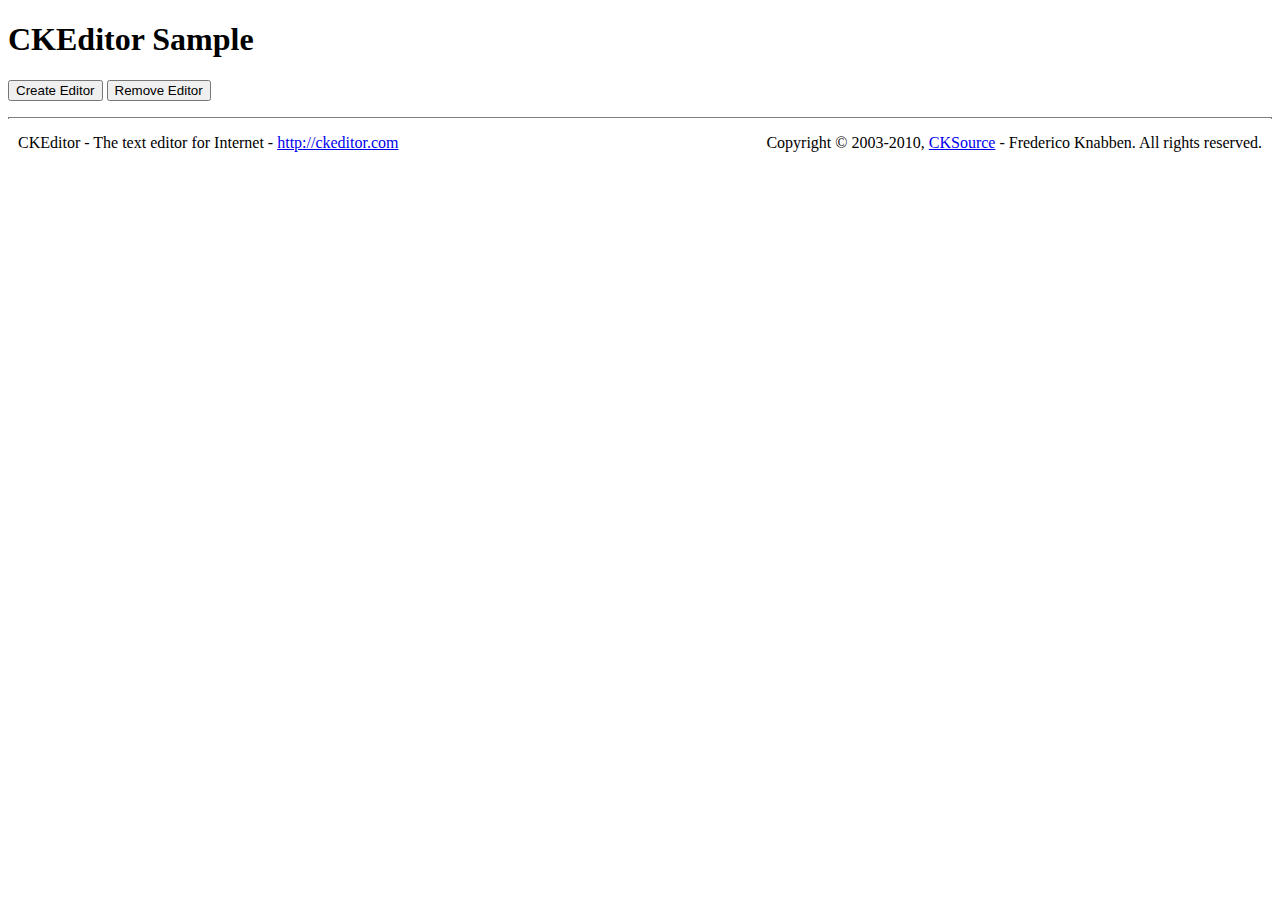
<file: saturica/src/javascript/ckeditor/_samples/ajax.html>
<!DOCTYPE html PUBLIC "-//W3C//DTD XHTML 1.0 Transitional//EN" "http://www.w3.org/TR/xhtml1/DTD/xhtml1-transitional.dtd">
<!--
Copyright (c) 2003-2010, CKSource - Frederico Knabben. All rights reserved.
For licensing, see LICENSE.html or http://ckeditor.com/license
-->
<html xmlns="http://www.w3.org/1999/xhtml">
<head>
	<title>Ajax - CKEditor Sample</title>
	<meta content="text/html; charset=utf-8" http-equiv="content-type" />
	<script type="text/javascript" src="../ckeditor.js"></script>
	<script src="sample.js" type="text/javascript"></script>
	<link href="sample.css" rel="stylesheet" type="text/css" />
	<script type="text/javascript">
	//<![CDATA[

var editor;

function createEditor()
{
	if ( editor )
		return;

	var html = document.getElementById( 'editorcontents' ).innerHTML;

	// Create a new editor inside the <div id="editor">, setting its value to html
	var config = {};
	editor = CKEDITOR.appendTo( 'editor', config, html );
}

function removeEditor()
{
	if ( !editor )
		return;

	// Retrieve the editor contents. In an Ajax application, this data would be
	// sent to the server or used in any other way.
	document.getElementById( 'editorcontents' ).innerHTML = editor.getData();
	document.getElementById( 'contents' ).style.display = '';

	// Destroy the editor.
	editor.destroy();
	editor = null;
}

	//]]>
	</script>
</head>
<body>
	<h1>
		CKEditor Sample
	</h1>
	<!-- This <div> holds alert messages to be display in the sample page. -->
	<div id="alerts">
		<noscript>
			<p>
				<strong>CKEditor requires JavaScript to run</strong>. In a browser with no JavaScript
				support, like yours, you should still see the contents (HTML data) and you should
				be able to edit it normally, without a rich editor interface.
			</p>
		</noscript>
	</div>
	<p>
		<input onclick="createEditor();" type="button" value="Create Editor" />
		<input onclick="removeEditor();" type="button" value="Remove Editor" />
	</p>
	<!-- This div will hold the editor. -->
	<div id="editor">
	</div>
	<div id="contents" style="display: none">
		<p>
			Edited Contents:</p>
		<!-- This div will be used to display the editor contents. -->
		<div id="editorcontents">
		</div>
	</div>
	<div id="footer">
		<hr />
		<p>
			CKEditor - The text editor for Internet - <a href="http://ckeditor.com/">http://ckeditor.com</a>
		</p>
		<p id="copy">
			Copyright &copy; 2003-2010, <a href="http://cksource.com/">CKSource</a> - Frederico
			Knabben. All rights reserved.
		</p>
	</div>
</body>
</html>
</file>
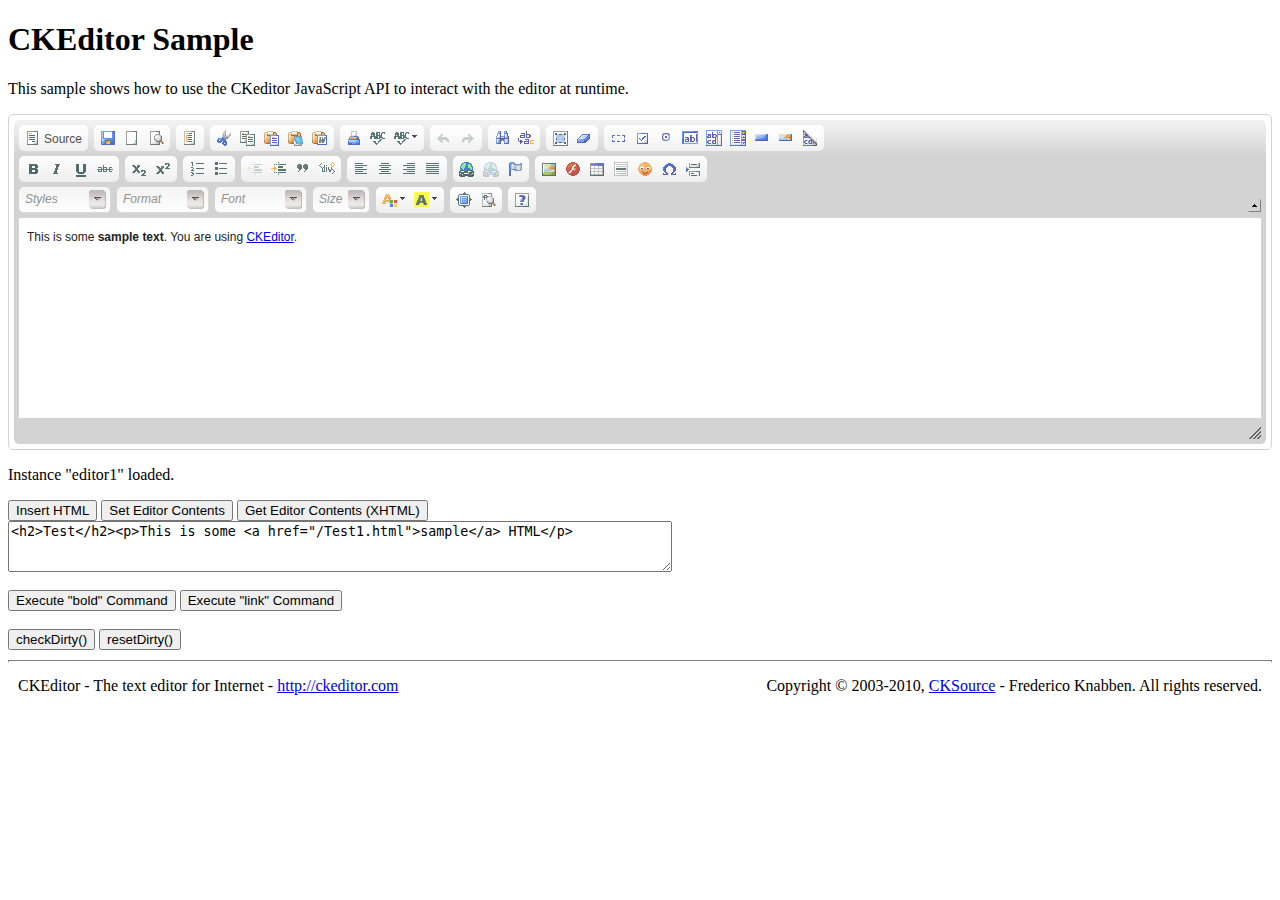
<file: saturica/src/javascript/ckeditor/_samples/api.html>
<!DOCTYPE html PUBLIC "-//W3C//DTD XHTML 1.0 Transitional//EN" "http://www.w3.org/TR/xhtml1/DTD/xhtml1-transitional.dtd">
<!--
Copyright (c) 2003-2010, CKSource - Frederico Knabben. All rights reserved.
For licensing, see LICENSE.html or http://ckeditor.com/license
-->
<html xmlns="http://www.w3.org/1999/xhtml">
<head>
	<title>API usage - CKEditor Sample</title>
	<meta content="text/html; charset=utf-8" http-equiv="content-type" />
	<script type="text/javascript" src="../ckeditor.js"></script>
	<script src="sample.js" type="text/javascript"></script>
	<link href="sample.css" rel="stylesheet" type="text/css" />
	<script type="text/javascript">
	//<![CDATA[

// The instanceReady event is fired when an instance of CKEditor has finished
// its initialization.
CKEDITOR.on( 'instanceReady', function( ev )
{
	// Show the editor name and description in the browser status bar.
	document.getElementById( 'eMessage' ).innerHTML = '<p>Instance "' + ev.editor.name + '" loaded.<\/p>';

	// Show this sample buttons.
	document.getElementById( 'eButtons' ).style.visibility = '';
});

function InsertHTML()
{
	// Get the editor instance that we want to interact with.
	var oEditor = CKEDITOR.instances.editor1;
	var value = document.getElementById( 'plainArea' ).value;

	// Check the active editing mode.
	if ( oEditor.mode == 'wysiwyg' )
	{
		// Insert the desired HTML.
		oEditor.insertHtml( value );
	}
	else
		alert( 'You must be on WYSIWYG mode!' );
}

function SetContents()
{
	// Get the editor instance that we want to interact with.
	var oEditor = CKEDITOR.instances.editor1;
	var value = document.getElementById( 'plainArea' ).value;

	// Set the editor contents (replace the actual one).
	oEditor.setData( value );
}

function GetContents()
{
	// Get the editor instance that we want to interact with.
	var oEditor = CKEDITOR.instances.editor1;

	// Get the editor contents
	alert( oEditor.getData() );
}

function ExecuteCommand(commandName)
{
	// Get the editor instance that we want to interact with.
	var oEditor = CKEDITOR.instances.editor1;

	// Check the active editing mode.
	if ( oEditor.mode == 'wysiwyg' )
	{
		// Execute the command.
		oEditor.execCommand( commandName );
	}
	else
		alert( 'You must be on WYSIWYG mode!' );
}

function CheckDirty()
{
	// Get the editor instance that we want to interact with.
	var oEditor = CKEDITOR.instances.editor1;
	alert( oEditor.checkDirty() );
}

function ResetDirty()
{
	// Get the editor instance that we want to interact with.
	var oEditor = CKEDITOR.instances.editor1;
	oEditor.resetDirty();
	alert( 'The "IsDirty" status has been reset' );
}

	//]]>
	</script>

</head>
<body>
	<h1>
		CKEditor Sample
	</h1>
	<!-- This <div> holds alert messages to be display in the sample page. -->
	<div id="alerts">
		<noscript>
			<p>
				<strong>CKEditor requires JavaScript to run</strong>. In a browser with no JavaScript
				support, like yours, you should still see the contents (HTML data) and you should
				be able to edit it normally, without a rich editor interface.
			</p>
		</noscript>
	</div>
	<form action="sample_posteddata.php" method="post">
		<p>
			This sample shows how to use the CKeditor JavaScript API to interact with the editor
			at runtime.</p>
		<textarea cols="80" id="editor1" name="editor1" rows="10">&lt;p&gt;This is some &lt;strong&gt;sample text&lt;/strong&gt;. You are using &lt;a href="http://ckeditor.com/"&gt;CKEditor&lt;/a&gt;.&lt;/p&gt;</textarea>

		<script type="text/javascript">
		//<![CDATA[
			// Replace the <textarea id="editor1"> with an CKEditor instance.
			var editor = CKEDITOR.replace( 'editor1' );
		//]]>
		</script>

		<div id="eMessage">
		</div>
		<div id="eButtons" style="visibility: hidden">
			<input onclick="InsertHTML();" type="button" value="Insert HTML" />
			<input onclick="SetContents();" type="button" value="Set Editor Contents" />
			<input onclick="GetContents();" type="button" value="Get Editor Contents (XHTML)" />
			<br />
			<textarea cols="80" id="plainArea" rows="3">&lt;h2&gt;Test&lt;/h2&gt;&lt;p&gt;This is some &lt;a href="/Test1.html"&gt;sample&lt;/a&gt; HTML&lt;/p&gt;</textarea>
			<br />
			<br />
			<input onclick="ExecuteCommand('bold');" type="button" value="Execute &quot;bold&quot; Command" />
			<input onclick="ExecuteCommand('link');" type="button" value="Execute &quot;link&quot; Command" />
			<br />
			<br />
			<input onclick="CheckDirty();" type="button" value="checkDirty()" />
			<input onclick="ResetDirty();" type="button" value="resetDirty()" />
		</div>
	</form>
	<div id="footer">
		<hr />
		<p>
			CKEditor - The text editor for Internet - <a href="http://ckeditor.com/">http://ckeditor.com</a>
		</p>
		<p id="copy">
			Copyright &copy; 2003-2010, <a href="http://cksource.com/">CKSource</a> - Frederico
			Knabben. All rights reserved.
		</p>
	</div>
</body>
</html>
</file>
<file: saturica/src/javascript/ckeditor/_samples/sample.css>
/*
Copyright (c) 2003-2010, CKSource - Frederico Knabben. All rights reserved.
For licensing, see LICENSE.html or http://ckeditor.com/license
*/

fieldset
{
	margin: 0;
	padding: 10px;
}

form
{
	margin: 0;
	padding: 0;
}

pre
{
	background-color: #F7F7F7;
	border: 1px solid #D7D7D7;
	overflow: auto;
	margin: 0;
	padding: 0.25em;
}

#alerts
{
	color: Red;
}

#footer hr
{
	margin: 10px 0 15px 0;
	height: 1px;
	border: solid 1px gray;
	border-bottom: none;
}

#footer p
{
	margin: 0 10px 10px 10px;
	float: left;
}

#footer #copy
{
	float: right;
}

#outputSample
{
	width: 100%;
	table-layout: fixed;
}

#outputSample thead th
{
	color: #dddddd;
	background-color: #999999;
	padding: 4px;
	white-space: nowrap;
}

#outputSample tbody th
{
	vertical-align: top;
	text-align: left;
}

#outputSample pre
{
	margin: 0;
	padding: 0;
	white-space: pre; /* CSS2 */
	white-space: -moz-pre-wrap; /* Mozilla*/
	white-space: -o-pre-wrap; /* Opera 7 */
	white-space: pre-wrap; /* CSS 2.1 */
	white-space: pre-line; /* CSS 3 (and 2.1 as well, actually) */
	word-wrap: break-word; /* IE */
}
</file>
